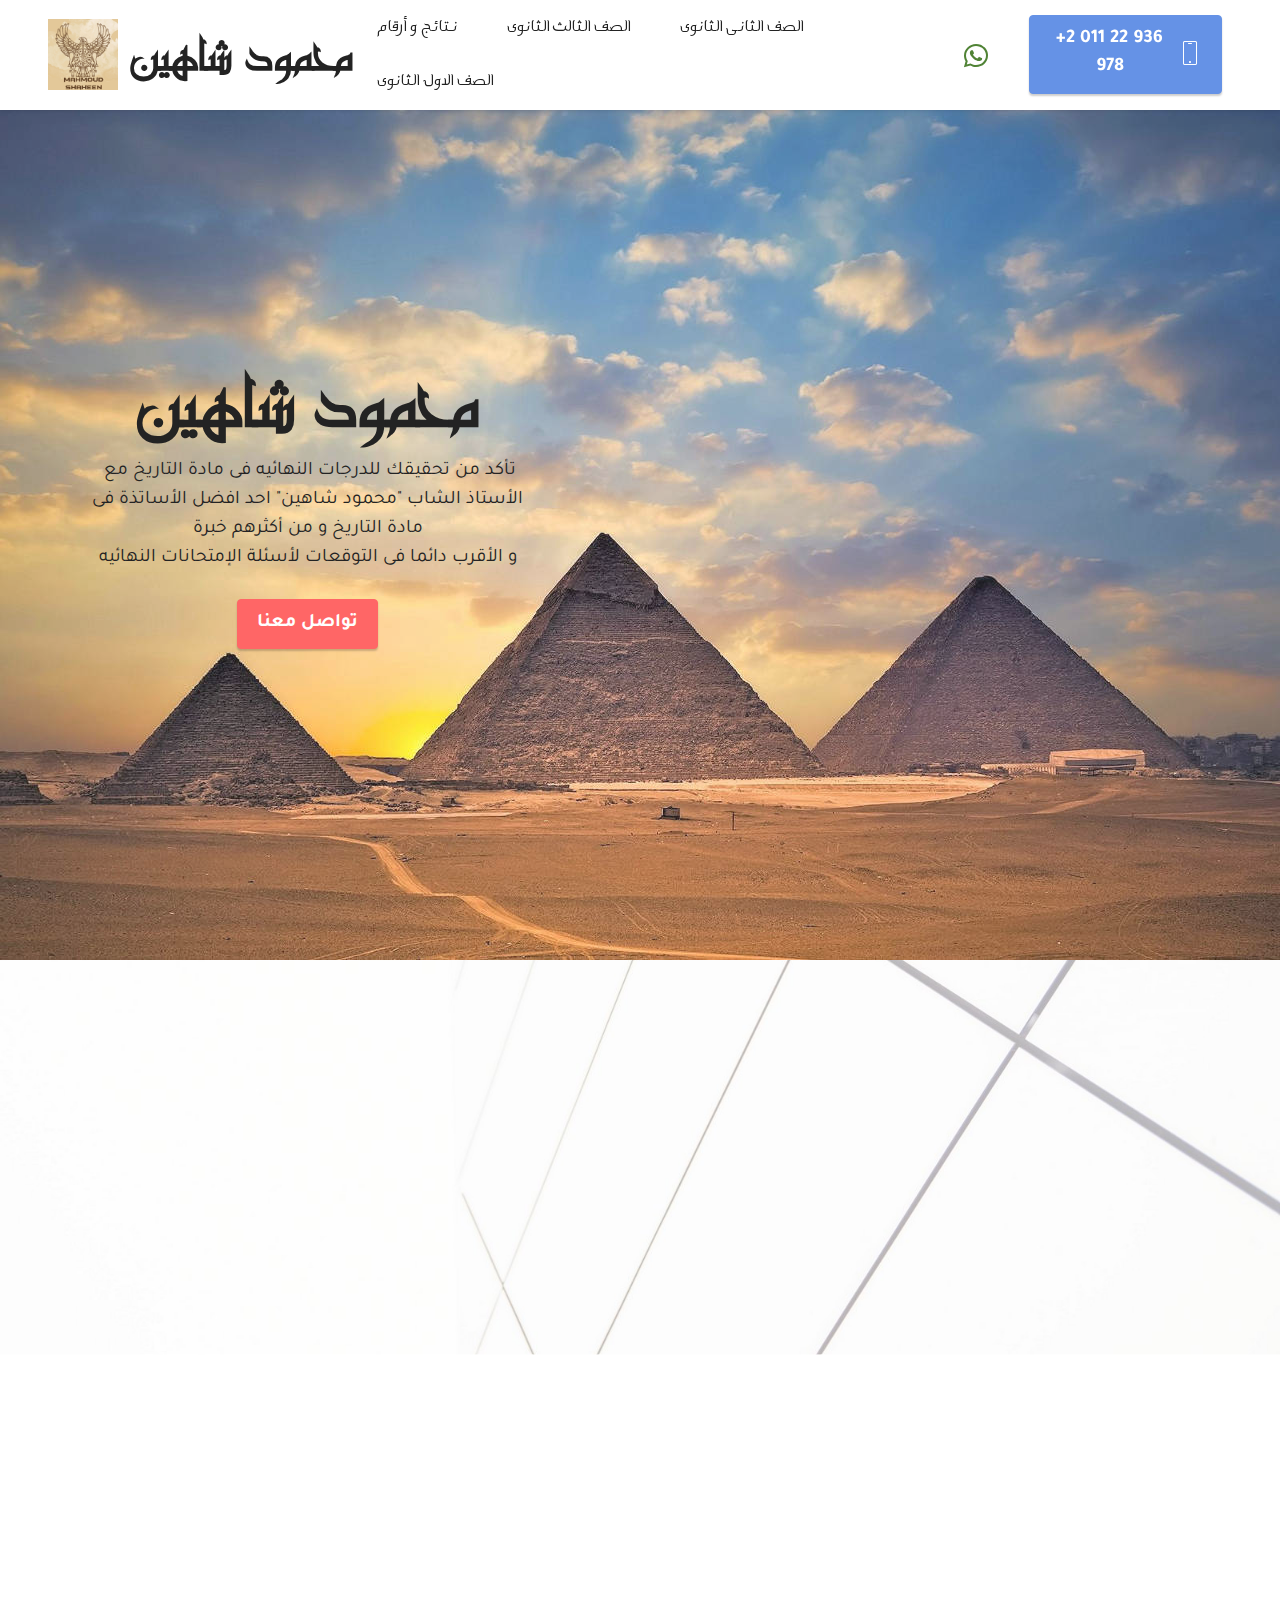
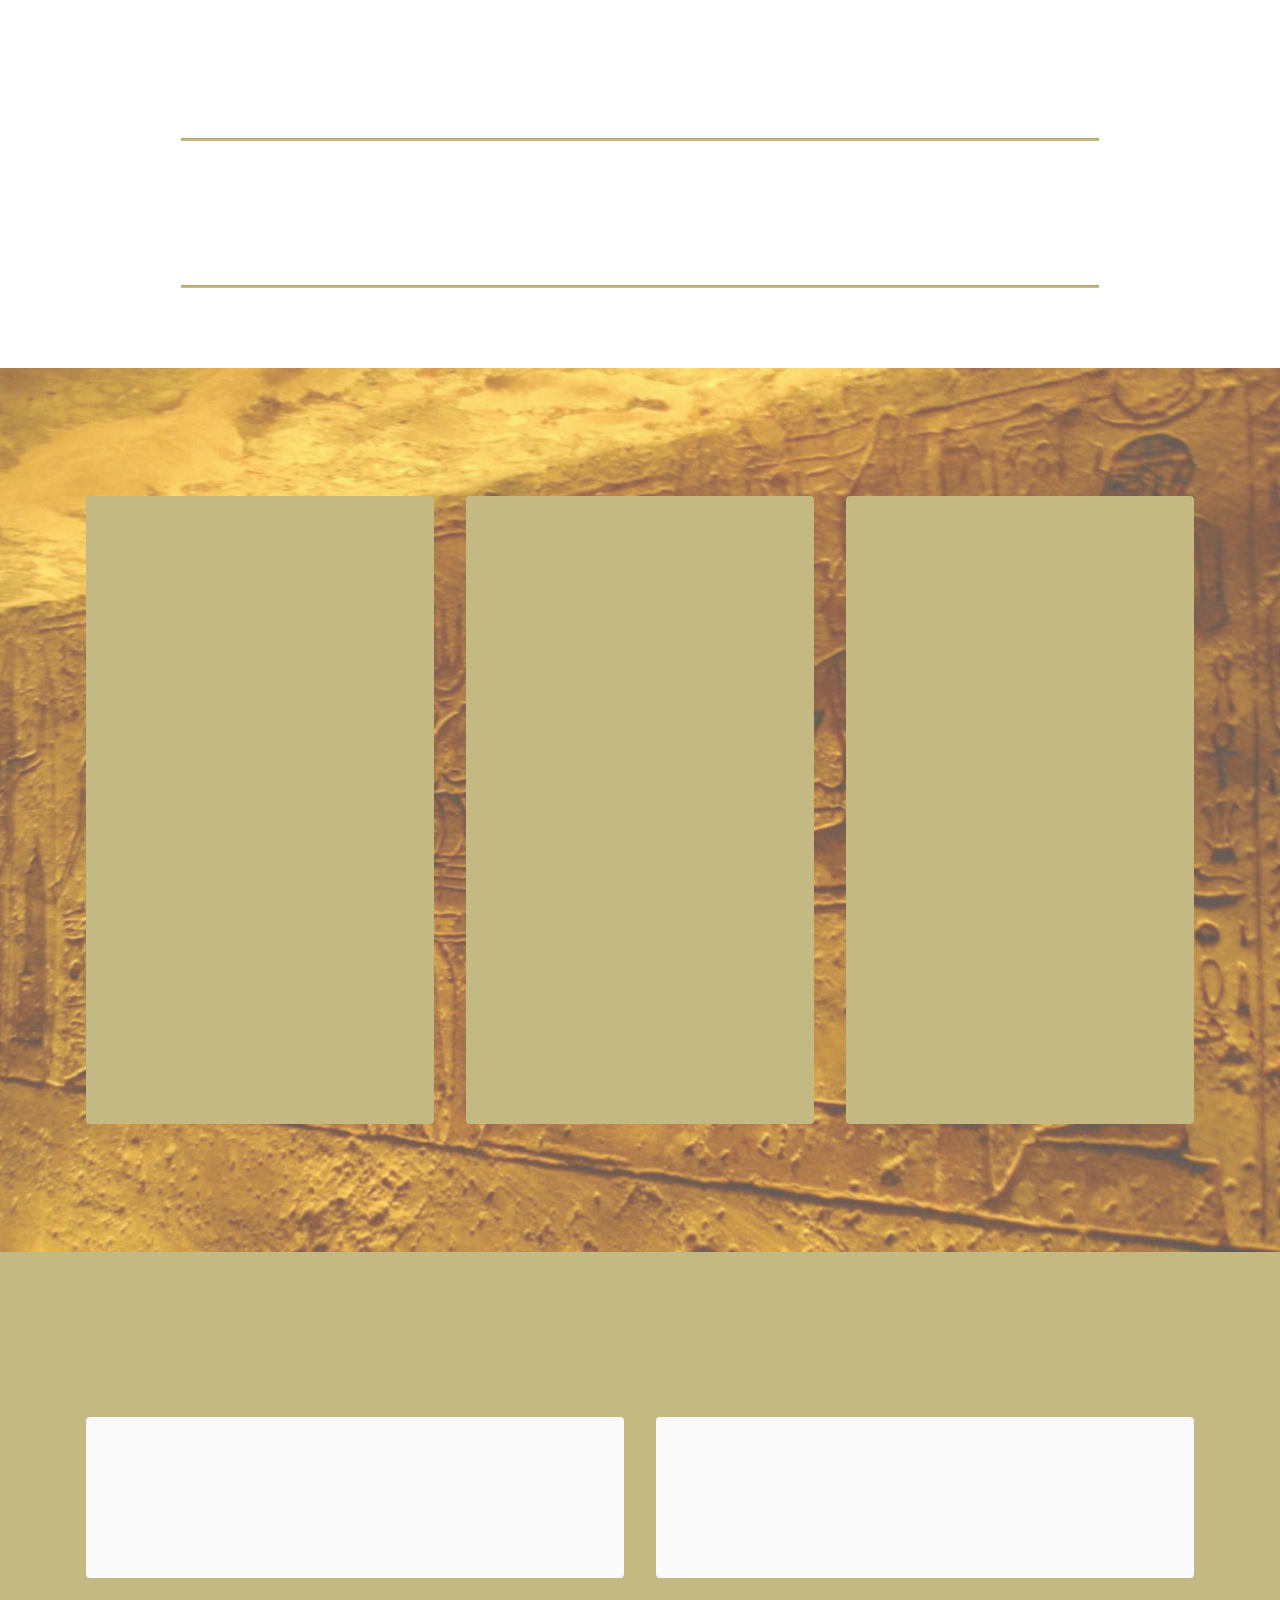
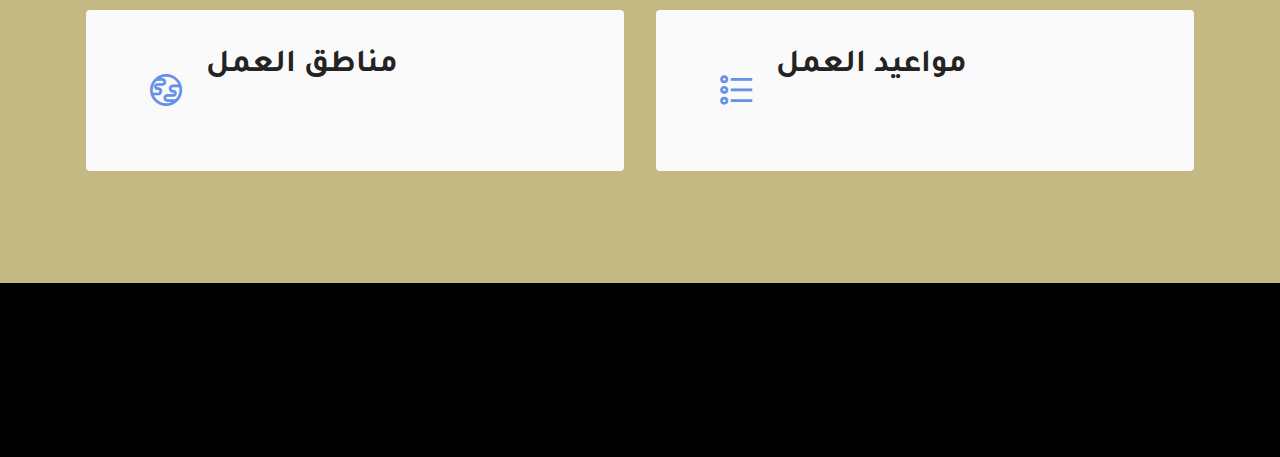
<file: index.html>
<!DOCTYPE html>
<html  >
<head>
  <!-- Site made with Mobirise Website Builder v5.0.29, https://mobirise.com -->
  <meta charset="UTF-8">
  <meta http-equiv="X-UA-Compatible" content="IE=edge">
  <meta name="generator" content="Mobirise v5.0.29, mobirise.com">
  <meta name="viewport" content="width=device-width, initial-scale=1, minimum-scale=1">
  <link rel="shortcut icon" href="assets/images/382274-pc4ziq-398-96x96.png" type="image/x-icon">
  <meta name="description" content="">
  
  
  <title>محمود شاهين | الرئيسيه</title>
  <link rel="stylesheet" href="assets/web/assets/mobirise-icons/mobirise-icons.css">
  <link rel="stylesheet" href="assets/web/assets/mobirise-icons2/mobirise2.css">
  <link rel="stylesheet" href="assets/tether/tether.min.css">
  <link rel="stylesheet" href="assets/bootstrap/css/bootstrap.min.css">
  <link rel="stylesheet" href="assets/bootstrap/css/bootstrap-grid.min.css">
  <link rel="stylesheet" href="assets/bootstrap/css/bootstrap-reboot.min.css">
  <link rel="stylesheet" href="assets/facebook-plugin/style.css">
  <link rel="stylesheet" href="assets/dropdown/css/style.css">
  <link rel="stylesheet" href="assets/animatecss/animate.css">
  <link rel="stylesheet" href="assets/socicon/css/styles.css">
  <link rel="stylesheet" href="assets/theme/css/style.css">
  <link href="assets/fonts/style.css" rel="stylesheet">
  <link rel="preload" as="style" href="assets/mobirise/css/mbr-additional.css"><link rel="stylesheet" href="assets/mobirise/css/mbr-additional.css" type="text/css">
  
  
  
  
</head>
<body>
  
  <section class="menu menu2 cid-sb2MCAbH2R" once="menu" id="menu2-0">
    
    <nav class="navbar navbar-dropdown navbar-fixed-top navbar-expand-lg">
        <div class="container-fluid">
            <div class="navbar-brand">
                <span class="navbar-logo">
                    <a href="index.html">
                        <img src="assets/images/382274-pc4ziq-398-96x96.png" alt="Mobirise" style="height: 4.4rem;">
                    </a>
                </span>
                <span class="navbar-caption-wrap"><a class="navbar-caption text-black text-primary display-2" href="index.html">محمود شاهين</a></span>
            </div>
            <button class="navbar-toggler" type="button" data-toggle="collapse" data-target="#navbarSupportedContent" aria-controls="navbarNavAltMarkup" aria-expanded="false" aria-label="Toggle navigation">
                <div class="hamburger">
                    <span></span>
                    <span></span>
                    <span></span>
                    <span></span>
                </div>
            </button>
            <div class="collapse navbar-collapse" id="navbarSupportedContent">
                <ul class="navbar-nav nav-dropdown" data-app-modern-menu="true"><li class="nav-item"><a class="nav-link link text-black text-primary display-4" href="page4.html">نتائج و أرقام</a></li><li class="nav-item"><a class="nav-link link text-black text-primary display-4" href="page3.html">
                            الصف الثالث الثانوى</a></li>
                    <li class="nav-item"><a class="nav-link link text-black text-primary display-4" href="page2.html">
                            الصف الثانى الثانوى</a></li>
                    <li class="nav-item"><a class="nav-link link text-black text-primary display-4" href="page1.html">الصف الاول الثانوى</a>
                    </li></ul>
                <div class="icons-menu">
                    <a class="iconfont-wrapper" href="https://wa.me/201122936978">
                        <span class="p-2 mbr-iconfont socicon-whatsapp socicon"></span>
                    </a>
                    
                    
                    
                </div>
                <div class="navbar-buttons mbr-section-btn"><a class="btn btn-primary display-7" href="tel:201122936978"><span class="mbri-mobile mbr-iconfont mbr-iconfont-btn"></span>+2 011 22 936 978</a></div>
            </div>
        </div>
    </nav>
</section>

<section class="engine"><a href="https://mobirise.info">Mobirise</a></section><section class="header1 cid-sb2NRnSQrt mbr-fullscreen" id="header1-1">

    

    <div class="mbr-overlay" style="opacity: 0.1; background-color: rgb(250, 250, 250);"></div>

    <div class="container">
        <div class="row">
            <div class="col-12 col-lg-5">
                <h1 class="mbr-section-title mbr-fonts-style mb-3 display-1"><strong>محمود شاهين</strong></h1>
                
                <p class="mbr-text mbr-fonts-style display-7">
                    تأكد من تحقيقك للدرجات النهائيه فى مادة التاريخ مع&nbsp; الأستاذ الشاب "محمود شاهين" احد افضل الأساتذة فى مادة التاريخ و من أكثرهم خبرة<br>و الأقرب دائما فى التوقعات لأسئلة الإمتحانات النهائيه</p>
                <div class="mbr-section-btn mt-3"><a class="btn btn-secondary display-7" href="index.html#contacts2-4">تواصل معنا</a></div>
            </div>
        </div>
    </div>
</section>

<section class="testimonials1 cid-sb2P3DdECA mbr-parallax-background" id="testimonials1-7">
    

    <div class="mbr-overlay" style="opacity: 0; background-color: rgb(255, 255, 255);">
    </div>
    <div class="container">
        
        <div class="row align-items-center">
            <div class="col-12 col-md-6">
                <div class="image-wrapper">
                    <img src="assets/images/1600778206131-990525286-1076x1076.png" alt="">
                </div>
            </div>
            <div class="col-12 col-md">
                <div class="text-wrapper">
                    <p class="mbr-text mbr-fonts-style mb-4 display-7">بفضل الله تم تحقيق افضل النتائج و اتباع انسب و اسهل الطرق التعليميه لإيصال كل المعلومات بشتى الطرق لضمان الدرجات النهائيه لكل طلابنا</p>
                    <p class="name mbr-fonts-style mb-1 display-4">
                        <strong>الأستاذ</strong></p>
                    <p class="position mbr-fonts-style display-5">
                        <strong>محمود شاهين</strong></p>
                </div>
            </div>
        </div>
    </div>
</section>

<section class="content6 cid-sb2O0xlY7v" id="content6-2">
    
    <div class="container">
        <div class="row justify-content-center">
            <div class="col-md-12 col-lg-10">
                <hr class="line">
                <p class="mbr-text align-center mbr-fonts-style my-4 display-5">أفضل النتائج المحققه دائما فى مادة التاريخ لكل مراحل الثانوية العامة مع التمتع بالأسلوب الأسهل و الأقرب لكل الطلاب</p>
                <hr class="line">
            </div>
        </div>
    </div>
</section>

<section class="content2 cid-sbjVl0Op1Q" id="content2-g">
    
    <div class="mbr-overlay"></div>
    <div class="container">
        
        <div class="row mt-4">
            <div class="item features-image сol-12 col-md-6 col-lg-4">
                <div class="item-wrapper">
                    <div class="item-img">
                        <img src="assets/images/wallpaperflare.com-wallpaper-3-696x392.jpg" alt="" title="">
                    </div>
                    <div class="item-content">
                        <h5 class="item-title mbr-fonts-style display-5"><strong>الصف الأول الثانوى</strong></h5>
                        
                        <p class="mbr-text mbr-fonts-style mt-3 display-7">شرح بسيط لمنهج الصف الأول الثانوي مع مقاطع مصورة و مراجعات و اختبارات دوريه لضمان تحقيق أفضل النتائج</p>
                    </div>
                    <div class="mbr-section-btn item-footer mt-2"><a href="page1.html" class="btn item-btn btn-black display-7" target="_blank">عرض الشرح</a></div>
                </div>
            </div>
            <div class="item features-image сol-12 col-md-6 col-lg-4">
                <div class="item-wrapper">
                    <div class="item-img">
                        <img src="assets/images/wallpaperflare.com-wallpaper-4-696x392.jpg" alt="" title="">
                    </div>
                    <div class="item-content">
                        <h5 class="item-title mbr-fonts-style display-5"><strong>الصف الثانى الثانوى</strong></h5>
                        
                        <p class="mbr-text mbr-fonts-style mt-3 display-7">شرح بسيط لمنهج الصف الثانى الثانوي مع مقاطع مصورة و مراجعات و اختبارات دوريه لضمان تحقيق أفضل النتائج<br>
                        </p>
                    </div>
                    <div class="mbr-section-btn item-footer mt-2"><a href="page2.html" class="btn item-btn btn-black display-7" target="_blank">عرض الشرح</a></div>
                </div>
            </div>
            <div class="item features-image сol-12 col-md-6 col-lg-4">
                <div class="item-wrapper">
                    <div class="item-img">
                        <img src="assets/images/wallpaperflare.com-wallpaper-24-696x392.jpg" alt="" title="">
                    </div>
                    <div class="item-content">
                        <h5 class="item-title mbr-fonts-style display-5"><strong>الصف الثالث الثانوى</strong></h5>
                        
                        <p class="mbr-text mbr-fonts-style mt-3 display-7">شرح بسيط لمنهج الصف الثالث الثانوي مع مقاطع مصورة و مراجعات و اختبارات دوريه لضمان تحقيق أفضل النتائج</p>
                    </div>
                    <div class="mbr-section-btn item-footer mt-2"><a href="page3.html" class="btn item-btn btn-black display-7" target="_blank">عرض الشرح</a></div>
                </div>
            </div>

        </div>
    </div>
</section>

<section class="contacts2 cid-sb2OrX51Gk" id="contacts2-4">
    <!---->
    
    
    <div class="container">
        <div class="mbr-section-head">
            <h3 class="mbr-section-title mbr-fonts-style align-center mb-0 display-2">
                <strong>تواصل معنا</strong></h3>
            
        </div>
        <div class="row justify-content-center mt-4">
            <div class="card col-12 col-md-6">
                <div class="card-wrapper">
                    <div class="image-wrapper">
                        <a href="tel:+201122936978"><span class="mbr-iconfont mobi-mbri-phone mobi-mbri"></span></a>
                    </div>
                    <div class="text-wrapper">
                        <h6 class="card-title mbr-fonts-style mb-1 display-5">
                            <strong><a href="tel:+201122936978" class="text-primary">الاتصال</a></strong></h6>
                        <p class="mbr-text mbr-fonts-style display-7"><a href="tel:201122936978" class="text-primary">+2 011 22 936 978</a></p>
                    </div>
                </div>
            </div>
            <div class="card col-12 col-md-6">
                <div class="card-wrapper">
                    <div class="image-wrapper">
                        <a href="https://wa.me/201122936978"><span class="mbr-iconfont socicon-whatsapp socicon"></span></a>
                    </div>
                    <div class="text-wrapper">
                        <h6 class="card-title mbr-fonts-style mb-1 display-5"><strong><a href="https://wa.me/201122936978" class="text-primary">واتساب</a></strong></h6>
                        <p class="mbr-text mbr-fonts-style display-7"><a href="https://wa.me/201122936978" class="text-primary">+2 011 22 936 978</a></p>
                    </div>
                </div>
            </div>
            <div class="card col-12 col-md-6">
                <div class="card-wrapper">
                    <div class="image-wrapper">
                        <span class="mbr-iconfont mobi-mbri-globe mobi-mbri"></span>
                    </div>
                    <div class="text-wrapper">
                        <h6 class="card-title mbr-fonts-style mb-1 display-5">
                            <strong>مناطق العمل</strong></h6>
                        <p class="mbr-text mbr-fonts-style display-7">
                            شبرا الخيمه</p>
                    </div>
                </div>
            </div>
            <div class="card col-12 col-md-6">
                <div class="card-wrapper">
                    <div class="image-wrapper">
                        <span class="mbr-iconfont mobi-mbri-bulleted-list mobi-mbri"></span>
                    </div>
                    <div class="text-wrapper">
                        <h6 class="card-title mbr-fonts-style mb-1 display-5"><strong>مواعيد العمل</strong></h6>
                        <p class="mbr-text mbr-fonts-style display-7">
                            7:00 AM - 20:00 PM</p>
                    </div>
                </div>
            </div>
        </div>
    </div>
</section>

<section class="footer3 cid-sb2OVLHWxu" once="footers" id="footer3-6">

    

    

    <div class="container">
        <div class="media-container-row align-center mbr-white">
            <div class="row row-links">
                <ul class="foot-menu">
                    
                    
                    
                    
                    
                <li class="foot-menu-item mbr-fonts-style display-7"><a href="page1.html" class="text-white">Grade 1</a></li><li class="foot-menu-item mbr-fonts-style display-7"><a href="page2.html" class="text-white">Grade 2</a></li><li class="foot-menu-item mbr-fonts-style display-7"><a href="page3.html" class="text-white">Grade 3</a></li><li class="foot-menu-item mbr-fonts-style display-7"><a href="page4.html" class="text-white">Results</a></li><li class="foot-menu-item mbr-fonts-style display-7"><a href="index.html#contacts2-4" class="text-white">Contact Us</a></li></ul>
            </div>
            <div class="row social-row">
                <div class="social-list align-right pb-2">
                    
                    
                    
                    
                    
                    
                <div class="soc-item">
                        <a href="tel:+201122936978">
                            <span class="mbr-iconfont mbr-iconfont-social mbri-mobile"></span>
                        </a>
                    </div><div class="soc-item">
                        <a href="https://wa.me/201122936978">
                            <span class="mbr-iconfont mbr-iconfont-social socicon-whatsapp socicon"></span>
                        </a>
                    </div></div>
            </div>
            <div class="row row-copirayt">
                <p class="mbr-text mb-0 mbr-fonts-style mbr-white align-center display-7">
                    © Copyright 2020 Mahmoud Shaheen. All Rights Reserved.
                </p>
            </div>
        </div>
    </div>
</section>


  <script src="assets/web/assets/jquery/jquery.min.js"></script>
  <script src="assets/popper/popper.min.js"></script>
  <script src="assets/tether/tether.min.js"></script>
  <script src="assets/bootstrap/js/bootstrap.min.js"></script>
  <script src="https://connect.facebook.net/en_US/sdk.js#xfbml=1&version=v2.5"></script>
  <script src="https://apis.google.com/js/plusone.js"></script>
  <script src="assets/facebook-plugin/facebook-script.js"></script>
  <script src="assets/smoothscroll/smooth-scroll.js"></script>
  <script src="assets/dropdown/js/nav-dropdown.js"></script>
  <script src="assets/dropdown/js/navbar-dropdown.js"></script>
  <script src="assets/touchswipe/jquery.touch-swipe.min.js"></script>
  <script src="assets/viewportchecker/jquery.viewportchecker.js"></script>
  <script src="assets/parallax/jarallax.min.js"></script>
  <script src="assets/theme/js/script.js"></script>
  
  
  
 <div id="scrollToTop" class="scrollToTop mbr-arrow-up"><a style="text-align: center;"><i class="mbr-arrow-up-icon mbr-arrow-up-icon-cm cm-icon cm-icon-smallarrow-up"></i></a></div>
    <input name="animation" type="hidden">
  </body>
</html>
</file>
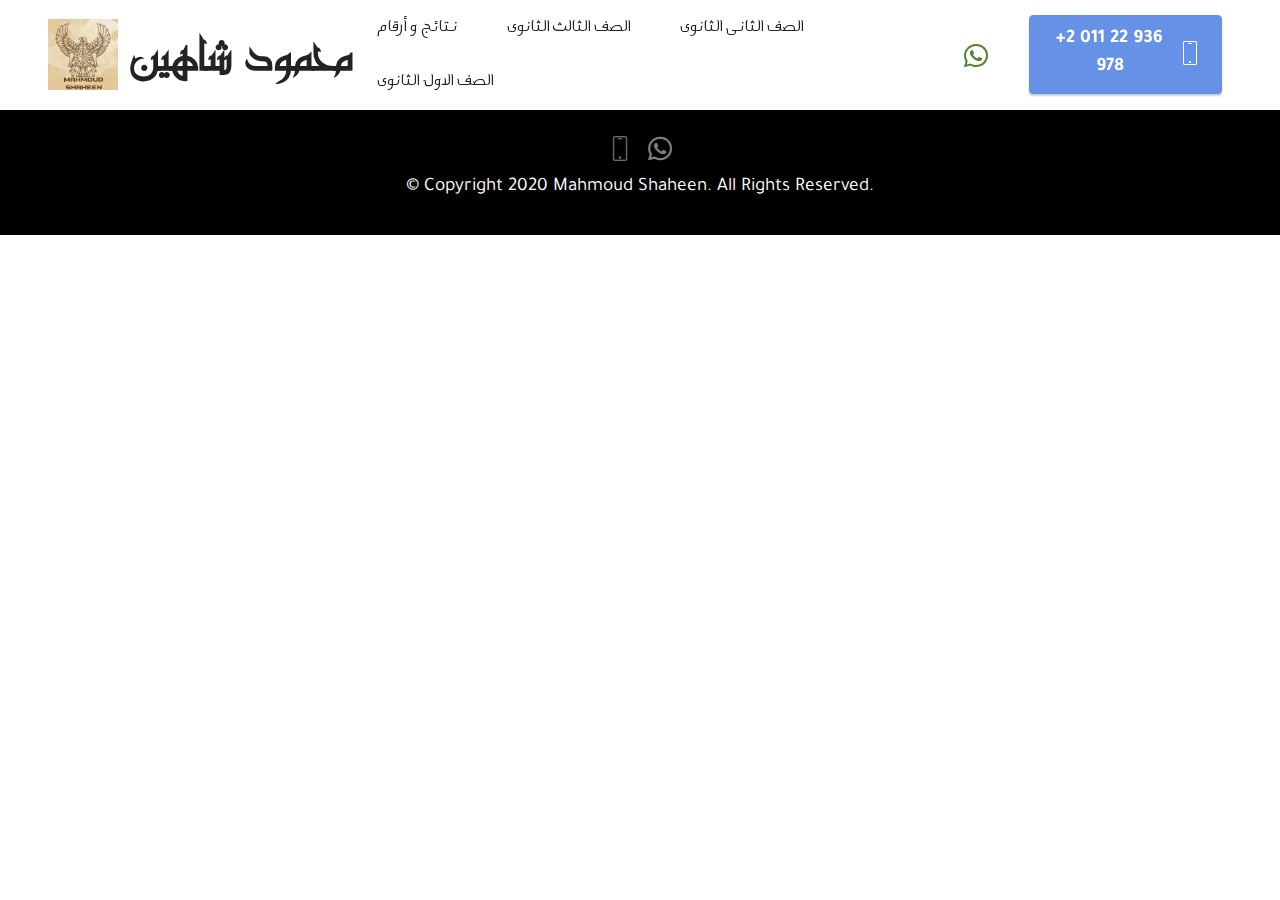
<file: page1.html>
<!DOCTYPE html>
<html  >
<head>
  <!-- Site made with Mobirise Website Builder v5.0.29, https://mobirise.com -->
  <meta charset="UTF-8">
  <meta http-equiv="X-UA-Compatible" content="IE=edge">
  <meta name="generator" content="Mobirise v5.0.29, mobirise.com">
  <meta name="viewport" content="width=device-width, initial-scale=1, minimum-scale=1">
  <link rel="shortcut icon" href="assets/images/382274-pc4ziq-398-96x96.png" type="image/x-icon">
  <meta name="description" content="">
  
  
  <title>الصف الأول الثانوى</title>
  <link rel="stylesheet" href="assets/web/assets/mobirise-icons/mobirise-icons.css">
  <link rel="stylesheet" href="assets/tether/tether.min.css">
  <link rel="stylesheet" href="assets/bootstrap/css/bootstrap.min.css">
  <link rel="stylesheet" href="assets/bootstrap/css/bootstrap-grid.min.css">
  <link rel="stylesheet" href="assets/bootstrap/css/bootstrap-reboot.min.css">
  <link rel="stylesheet" href="assets/facebook-plugin/style.css">
  <link rel="stylesheet" href="assets/dropdown/css/style.css">
  <link rel="stylesheet" href="assets/animatecss/animate.css">
  <link rel="stylesheet" href="assets/socicon/css/styles.css">
  <link rel="stylesheet" href="assets/theme/css/style.css">
  <link href="assets/fonts/style.css" rel="stylesheet">
  <link rel="preload" as="style" href="assets/mobirise/css/mbr-additional.css"><link rel="stylesheet" href="assets/mobirise/css/mbr-additional.css" type="text/css">
  
  
  
  
</head>
<body>
  
  <section class="menu menu2 cid-sb2MCAbH2R" once="menu" id="menu2-8">
    
    <nav class="navbar navbar-dropdown navbar-fixed-top navbar-expand-lg">
        <div class="container-fluid">
            <div class="navbar-brand">
                <span class="navbar-logo">
                    <a href="index.html">
                        <img src="assets/images/382274-pc4ziq-398-96x96.png" alt="Mobirise" style="height: 4.4rem;">
                    </a>
                </span>
                <span class="navbar-caption-wrap"><a class="navbar-caption text-black text-primary display-2" href="index.html">محمود شاهين</a></span>
            </div>
            <button class="navbar-toggler" type="button" data-toggle="collapse" data-target="#navbarSupportedContent" aria-controls="navbarNavAltMarkup" aria-expanded="false" aria-label="Toggle navigation">
                <div class="hamburger">
                    <span></span>
                    <span></span>
                    <span></span>
                    <span></span>
                </div>
            </button>
            <div class="collapse navbar-collapse" id="navbarSupportedContent">
                <ul class="navbar-nav nav-dropdown" data-app-modern-menu="true"><li class="nav-item"><a class="nav-link link text-black text-primary display-4" href="page4.html">نتائج و أرقام</a></li><li class="nav-item"><a class="nav-link link text-black text-primary display-4" href="page3.html">
                            الصف الثالث الثانوى</a></li>
                    <li class="nav-item"><a class="nav-link link text-black text-primary display-4" href="page2.html">
                            الصف الثانى الثانوى</a></li>
                    <li class="nav-item"><a class="nav-link link text-black text-primary display-4" href="page1.html">الصف الاول الثانوى</a>
                    </li></ul>
                <div class="icons-menu">
                    <a class="iconfont-wrapper" href="https://wa.me/201122936978">
                        <span class="p-2 mbr-iconfont socicon-whatsapp socicon"></span>
                    </a>
                    
                    
                    
                </div>
                <div class="navbar-buttons mbr-section-btn"><a class="btn btn-primary display-7" href="tel:201122936978"><span class="mbri-mobile mbr-iconfont mbr-iconfont-btn"></span>+2 011 22 936 978</a></div>
            </div>
        </div>
    </nav>
</section>

<section class="engine"><a href="https://mobirise.info/f">simple site creator</a></section><section class="footer3 cid-sb2OVLHWxu" once="footers" id="footer3-9">

    

    

    <div class="container">
        <div class="media-container-row align-center mbr-white">
            <div class="row row-links">
                <ul class="foot-menu">
                    
                    
                    
                    
                    
                <li class="foot-menu-item mbr-fonts-style display-7"><a href="page1.html" class="text-white">Grade 1</a></li><li class="foot-menu-item mbr-fonts-style display-7"><a href="page2.html" class="text-white">Grade 2</a></li><li class="foot-menu-item mbr-fonts-style display-7"><a href="page3.html" class="text-white">Grade 3</a></li><li class="foot-menu-item mbr-fonts-style display-7"><a href="page4.html" class="text-white">Results</a></li><li class="foot-menu-item mbr-fonts-style display-7"><a href="index.html#contacts2-4" class="text-white">Contact Us</a></li></ul>
            </div>
            <div class="row social-row">
                <div class="social-list align-right pb-2">
                    
                    
                    
                    
                    
                    
                <div class="soc-item">
                        <a href="tel:+201122936978">
                            <span class="mbr-iconfont mbr-iconfont-social mbri-mobile"></span>
                        </a>
                    </div><div class="soc-item">
                        <a href="https://wa.me/201122936978">
                            <span class="mbr-iconfont mbr-iconfont-social socicon-whatsapp socicon"></span>
                        </a>
                    </div></div>
            </div>
            <div class="row row-copirayt">
                <p class="mbr-text mb-0 mbr-fonts-style mbr-white align-center display-7">
                    © Copyright 2020 Mahmoud Shaheen. All Rights Reserved.
                </p>
            </div>
        </div>
    </div>
</section>


  <script src="assets/web/assets/jquery/jquery.min.js"></script>
  <script src="assets/popper/popper.min.js"></script>
  <script src="assets/tether/tether.min.js"></script>
  <script src="assets/bootstrap/js/bootstrap.min.js"></script>
  <script src="https://connect.facebook.net/en_US/sdk.js#xfbml=1&version=v2.5"></script>
  <script src="https://apis.google.com/js/plusone.js"></script>
  <script src="assets/facebook-plugin/facebook-script.js"></script>
  <script src="assets/smoothscroll/smooth-scroll.js"></script>
  <script src="assets/dropdown/js/nav-dropdown.js"></script>
  <script src="assets/dropdown/js/navbar-dropdown.js"></script>
  <script src="assets/touchswipe/jquery.touch-swipe.min.js"></script>
  <script src="assets/viewportchecker/jquery.viewportchecker.js"></script>
  <script src="assets/theme/js/script.js"></script>
  
  
  
 <div id="scrollToTop" class="scrollToTop mbr-arrow-up"><a style="text-align: center;"><i class="mbr-arrow-up-icon mbr-arrow-up-icon-cm cm-icon cm-icon-smallarrow-up"></i></a></div>
    <input name="animation" type="hidden">
  </body>
</html>
</file>
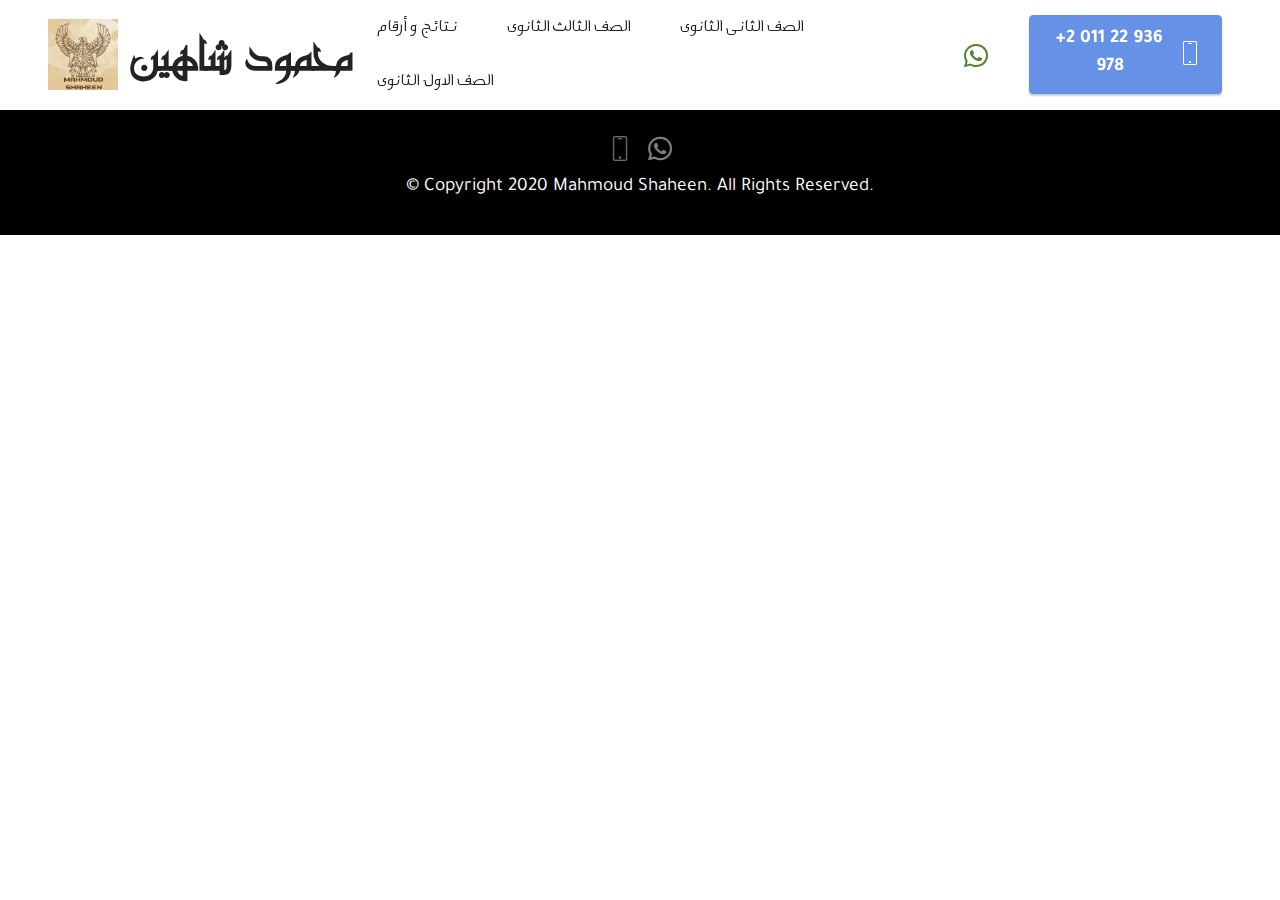
<file: page2.html>
<!DOCTYPE html>
<html  >
<head>
  <!-- Site made with Mobirise Website Builder v5.0.29, https://mobirise.com -->
  <meta charset="UTF-8">
  <meta http-equiv="X-UA-Compatible" content="IE=edge">
  <meta name="generator" content="Mobirise v5.0.29, mobirise.com">
  <meta name="viewport" content="width=device-width, initial-scale=1, minimum-scale=1">
  <link rel="shortcut icon" href="assets/images/382274-pc4ziq-398-96x96.png" type="image/x-icon">
  <meta name="description" content="">
  
  
  <title>الصف الثانى الثانوى</title>
  <link rel="stylesheet" href="assets/web/assets/mobirise-icons/mobirise-icons.css">
  <link rel="stylesheet" href="assets/tether/tether.min.css">
  <link rel="stylesheet" href="assets/bootstrap/css/bootstrap.min.css">
  <link rel="stylesheet" href="assets/bootstrap/css/bootstrap-grid.min.css">
  <link rel="stylesheet" href="assets/bootstrap/css/bootstrap-reboot.min.css">
  <link rel="stylesheet" href="assets/facebook-plugin/style.css">
  <link rel="stylesheet" href="assets/dropdown/css/style.css">
  <link rel="stylesheet" href="assets/animatecss/animate.css">
  <link rel="stylesheet" href="assets/socicon/css/styles.css">
  <link rel="stylesheet" href="assets/theme/css/style.css">
  <link href="assets/fonts/style.css" rel="stylesheet">
  <link rel="preload" as="style" href="assets/mobirise/css/mbr-additional.css"><link rel="stylesheet" href="assets/mobirise/css/mbr-additional.css" type="text/css">
  
  
  
  
</head>
<body>
  
  <section class="menu menu2 cid-sb2MCAbH2R" once="menu" id="menu2-a">
    
    <nav class="navbar navbar-dropdown navbar-fixed-top navbar-expand-lg">
        <div class="container-fluid">
            <div class="navbar-brand">
                <span class="navbar-logo">
                    <a href="index.html">
                        <img src="assets/images/382274-pc4ziq-398-96x96.png" alt="Mobirise" style="height: 4.4rem;">
                    </a>
                </span>
                <span class="navbar-caption-wrap"><a class="navbar-caption text-black text-primary display-2" href="index.html">محمود شاهين</a></span>
            </div>
            <button class="navbar-toggler" type="button" data-toggle="collapse" data-target="#navbarSupportedContent" aria-controls="navbarNavAltMarkup" aria-expanded="false" aria-label="Toggle navigation">
                <div class="hamburger">
                    <span></span>
                    <span></span>
                    <span></span>
                    <span></span>
                </div>
            </button>
            <div class="collapse navbar-collapse" id="navbarSupportedContent">
                <ul class="navbar-nav nav-dropdown" data-app-modern-menu="true"><li class="nav-item"><a class="nav-link link text-black text-primary display-4" href="page4.html">نتائج و أرقام</a></li><li class="nav-item"><a class="nav-link link text-black text-primary display-4" href="page3.html">
                            الصف الثالث الثانوى</a></li>
                    <li class="nav-item"><a class="nav-link link text-black text-primary display-4" href="page2.html">
                            الصف الثانى الثانوى</a></li>
                    <li class="nav-item"><a class="nav-link link text-black text-primary display-4" href="page1.html">الصف الاول الثانوى</a>
                    </li></ul>
                <div class="icons-menu">
                    <a class="iconfont-wrapper" href="https://wa.me/201122936978">
                        <span class="p-2 mbr-iconfont socicon-whatsapp socicon"></span>
                    </a>
                    
                    
                    
                </div>
                <div class="navbar-buttons mbr-section-btn"><a class="btn btn-primary display-7" href="tel:201122936978"><span class="mbri-mobile mbr-iconfont mbr-iconfont-btn"></span>+2 011 22 936 978</a></div>
            </div>
        </div>
    </nav>
</section>

<section class="engine"><a href="https://mobirise.info/u">bootstrap responsive templates</a></section><section class="footer3 cid-sb2OVLHWxu" once="footers" id="footer3-b">

    

    

    <div class="container">
        <div class="media-container-row align-center mbr-white">
            <div class="row row-links">
                <ul class="foot-menu">
                    
                    
                    
                    
                    
                <li class="foot-menu-item mbr-fonts-style display-7"><a href="page1.html" class="text-white">Grade 1</a></li><li class="foot-menu-item mbr-fonts-style display-7"><a href="page2.html" class="text-white">Grade 2</a></li><li class="foot-menu-item mbr-fonts-style display-7"><a href="page3.html" class="text-white">Grade 3</a></li><li class="foot-menu-item mbr-fonts-style display-7"><a href="page4.html" class="text-white">Results</a></li><li class="foot-menu-item mbr-fonts-style display-7"><a href="index.html#contacts2-4" class="text-white">Contact Us</a></li></ul>
            </div>
            <div class="row social-row">
                <div class="social-list align-right pb-2">
                    
                    
                    
                    
                    
                    
                <div class="soc-item">
                        <a href="tel:+201122936978">
                            <span class="mbr-iconfont mbr-iconfont-social mbri-mobile"></span>
                        </a>
                    </div><div class="soc-item">
                        <a href="https://wa.me/201122936978">
                            <span class="mbr-iconfont mbr-iconfont-social socicon-whatsapp socicon"></span>
                        </a>
                    </div></div>
            </div>
            <div class="row row-copirayt">
                <p class="mbr-text mb-0 mbr-fonts-style mbr-white align-center display-7">
                    © Copyright 2020 Mahmoud Shaheen. All Rights Reserved.
                </p>
            </div>
        </div>
    </div>
</section>


  <script src="assets/web/assets/jquery/jquery.min.js"></script>
  <script src="assets/popper/popper.min.js"></script>
  <script src="assets/tether/tether.min.js"></script>
  <script src="assets/bootstrap/js/bootstrap.min.js"></script>
  <script src="https://connect.facebook.net/en_US/sdk.js#xfbml=1&version=v2.5"></script>
  <script src="https://apis.google.com/js/plusone.js"></script>
  <script src="assets/facebook-plugin/facebook-script.js"></script>
  <script src="assets/smoothscroll/smooth-scroll.js"></script>
  <script src="assets/dropdown/js/nav-dropdown.js"></script>
  <script src="assets/dropdown/js/navbar-dropdown.js"></script>
  <script src="assets/touchswipe/jquery.touch-swipe.min.js"></script>
  <script src="assets/viewportchecker/jquery.viewportchecker.js"></script>
  <script src="assets/theme/js/script.js"></script>
  
  
  
 <div id="scrollToTop" class="scrollToTop mbr-arrow-up"><a style="text-align: center;"><i class="mbr-arrow-up-icon mbr-arrow-up-icon-cm cm-icon cm-icon-smallarrow-up"></i></a></div>
    <input name="animation" type="hidden">
  </body>
</html>
</file>
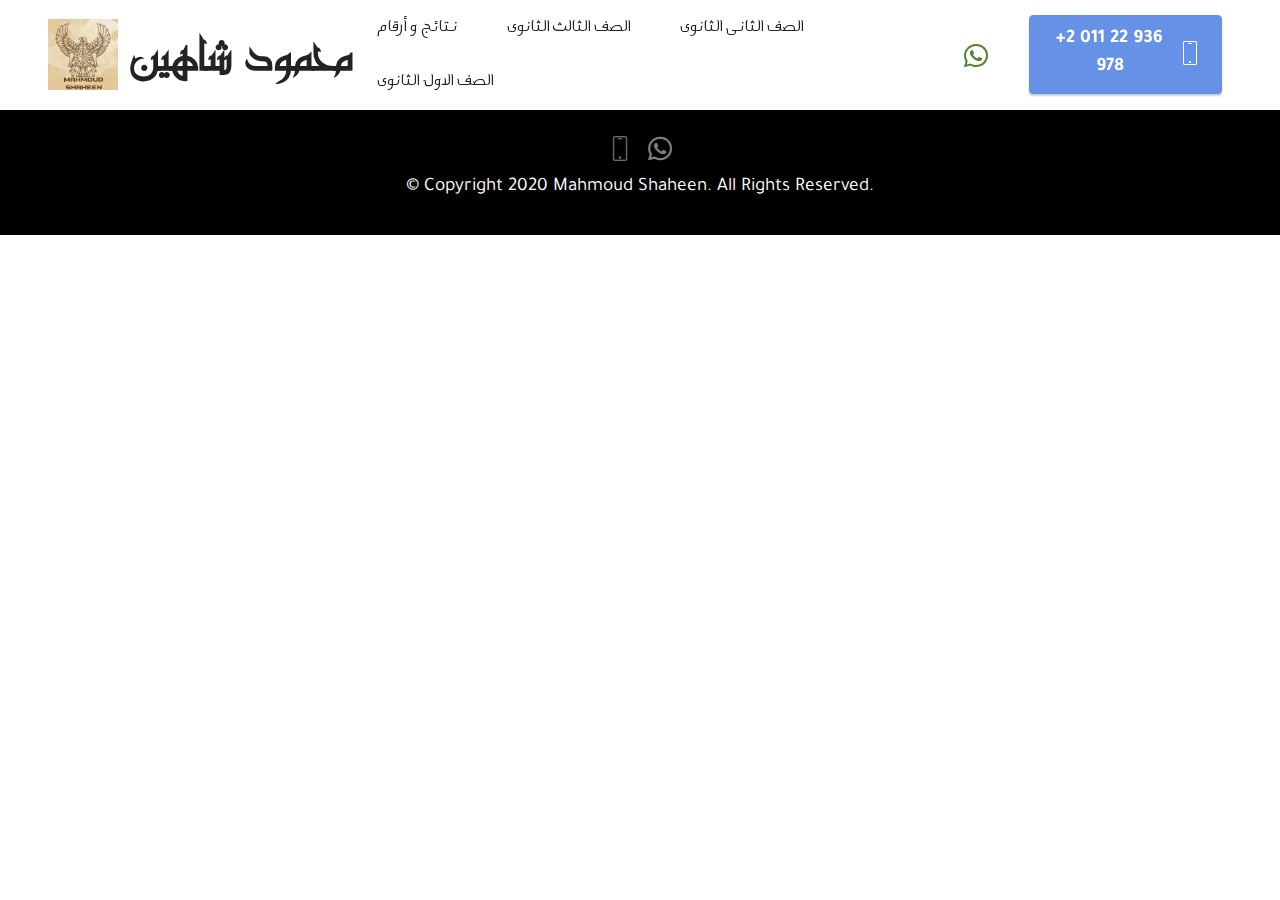
<file: page3.html>
<!DOCTYPE html>
<html  >
<head>
  <!-- Site made with Mobirise Website Builder v5.0.29, https://mobirise.com -->
  <meta charset="UTF-8">
  <meta http-equiv="X-UA-Compatible" content="IE=edge">
  <meta name="generator" content="Mobirise v5.0.29, mobirise.com">
  <meta name="viewport" content="width=device-width, initial-scale=1, minimum-scale=1">
  <link rel="shortcut icon" href="assets/images/382274-pc4ziq-398-96x96.png" type="image/x-icon">
  <meta name="description" content="">
  
  
  <title>الصف الثالث الثانوى</title>
  <link rel="stylesheet" href="assets/web/assets/mobirise-icons/mobirise-icons.css">
  <link rel="stylesheet" href="assets/tether/tether.min.css">
  <link rel="stylesheet" href="assets/bootstrap/css/bootstrap.min.css">
  <link rel="stylesheet" href="assets/bootstrap/css/bootstrap-grid.min.css">
  <link rel="stylesheet" href="assets/bootstrap/css/bootstrap-reboot.min.css">
  <link rel="stylesheet" href="assets/facebook-plugin/style.css">
  <link rel="stylesheet" href="assets/dropdown/css/style.css">
  <link rel="stylesheet" href="assets/animatecss/animate.css">
  <link rel="stylesheet" href="assets/socicon/css/styles.css">
  <link rel="stylesheet" href="assets/theme/css/style.css">
  <link href="assets/fonts/style.css" rel="stylesheet">
  <link rel="preload" as="style" href="assets/mobirise/css/mbr-additional.css"><link rel="stylesheet" href="assets/mobirise/css/mbr-additional.css" type="text/css">
  
  
  
  
</head>
<body>
  
  <section class="menu menu2 cid-sb2MCAbH2R" once="menu" id="menu2-c">
    
    <nav class="navbar navbar-dropdown navbar-fixed-top navbar-expand-lg">
        <div class="container-fluid">
            <div class="navbar-brand">
                <span class="navbar-logo">
                    <a href="index.html">
                        <img src="assets/images/382274-pc4ziq-398-96x96.png" alt="Mobirise" style="height: 4.4rem;">
                    </a>
                </span>
                <span class="navbar-caption-wrap"><a class="navbar-caption text-black text-primary display-2" href="index.html">محمود شاهين</a></span>
            </div>
            <button class="navbar-toggler" type="button" data-toggle="collapse" data-target="#navbarSupportedContent" aria-controls="navbarNavAltMarkup" aria-expanded="false" aria-label="Toggle navigation">
                <div class="hamburger">
                    <span></span>
                    <span></span>
                    <span></span>
                    <span></span>
                </div>
            </button>
            <div class="collapse navbar-collapse" id="navbarSupportedContent">
                <ul class="navbar-nav nav-dropdown" data-app-modern-menu="true"><li class="nav-item"><a class="nav-link link text-black text-primary display-4" href="page4.html">نتائج و أرقام</a></li><li class="nav-item"><a class="nav-link link text-black text-primary display-4" href="page3.html">
                            الصف الثالث الثانوى</a></li>
                    <li class="nav-item"><a class="nav-link link text-black text-primary display-4" href="page2.html">
                            الصف الثانى الثانوى</a></li>
                    <li class="nav-item"><a class="nav-link link text-black text-primary display-4" href="page1.html">الصف الاول الثانوى</a>
                    </li></ul>
                <div class="icons-menu">
                    <a class="iconfont-wrapper" href="https://wa.me/201122936978">
                        <span class="p-2 mbr-iconfont socicon-whatsapp socicon"></span>
                    </a>
                    
                    
                    
                </div>
                <div class="navbar-buttons mbr-section-btn"><a class="btn btn-primary display-7" href="tel:201122936978"><span class="mbri-mobile mbr-iconfont mbr-iconfont-btn"></span>+2 011 22 936 978</a></div>
            </div>
        </div>
    </nav>
</section>

<section class="engine"><a href="https://mobirise.info/c">free web builder</a></section><section class="footer3 cid-sb2OVLHWxu" once="footers" id="footer3-d">

    

    

    <div class="container">
        <div class="media-container-row align-center mbr-white">
            <div class="row row-links">
                <ul class="foot-menu">
                    
                    
                    
                    
                    
                <li class="foot-menu-item mbr-fonts-style display-7"><a href="page1.html" class="text-white">Grade 1</a></li><li class="foot-menu-item mbr-fonts-style display-7"><a href="page2.html" class="text-white">Grade 2</a></li><li class="foot-menu-item mbr-fonts-style display-7"><a href="page3.html" class="text-white">Grade 3</a></li><li class="foot-menu-item mbr-fonts-style display-7"><a href="page4.html" class="text-white">Results</a></li><li class="foot-menu-item mbr-fonts-style display-7"><a href="index.html#contacts2-4" class="text-white">Contact Us</a></li></ul>
            </div>
            <div class="row social-row">
                <div class="social-list align-right pb-2">
                    
                    
                    
                    
                    
                    
                <div class="soc-item">
                        <a href="tel:+201122936978">
                            <span class="mbr-iconfont mbr-iconfont-social mbri-mobile"></span>
                        </a>
                    </div><div class="soc-item">
                        <a href="https://wa.me/201122936978">
                            <span class="mbr-iconfont mbr-iconfont-social socicon-whatsapp socicon"></span>
                        </a>
                    </div></div>
            </div>
            <div class="row row-copirayt">
                <p class="mbr-text mb-0 mbr-fonts-style mbr-white align-center display-7">
                    © Copyright 2020 Mahmoud Shaheen. All Rights Reserved.
                </p>
            </div>
        </div>
    </div>
</section>


  <script src="assets/web/assets/jquery/jquery.min.js"></script>
  <script src="assets/popper/popper.min.js"></script>
  <script src="assets/tether/tether.min.js"></script>
  <script src="assets/bootstrap/js/bootstrap.min.js"></script>
  <script src="https://connect.facebook.net/en_US/sdk.js#xfbml=1&version=v2.5"></script>
  <script src="https://apis.google.com/js/plusone.js"></script>
  <script src="assets/facebook-plugin/facebook-script.js"></script>
  <script src="assets/smoothscroll/smooth-scroll.js"></script>
  <script src="assets/dropdown/js/nav-dropdown.js"></script>
  <script src="assets/dropdown/js/navbar-dropdown.js"></script>
  <script src="assets/touchswipe/jquery.touch-swipe.min.js"></script>
  <script src="assets/viewportchecker/jquery.viewportchecker.js"></script>
  <script src="assets/theme/js/script.js"></script>
  
  
  
 <div id="scrollToTop" class="scrollToTop mbr-arrow-up"><a style="text-align: center;"><i class="mbr-arrow-up-icon mbr-arrow-up-icon-cm cm-icon cm-icon-smallarrow-up"></i></a></div>
    <input name="animation" type="hidden">
  </body>
</html>
</file>
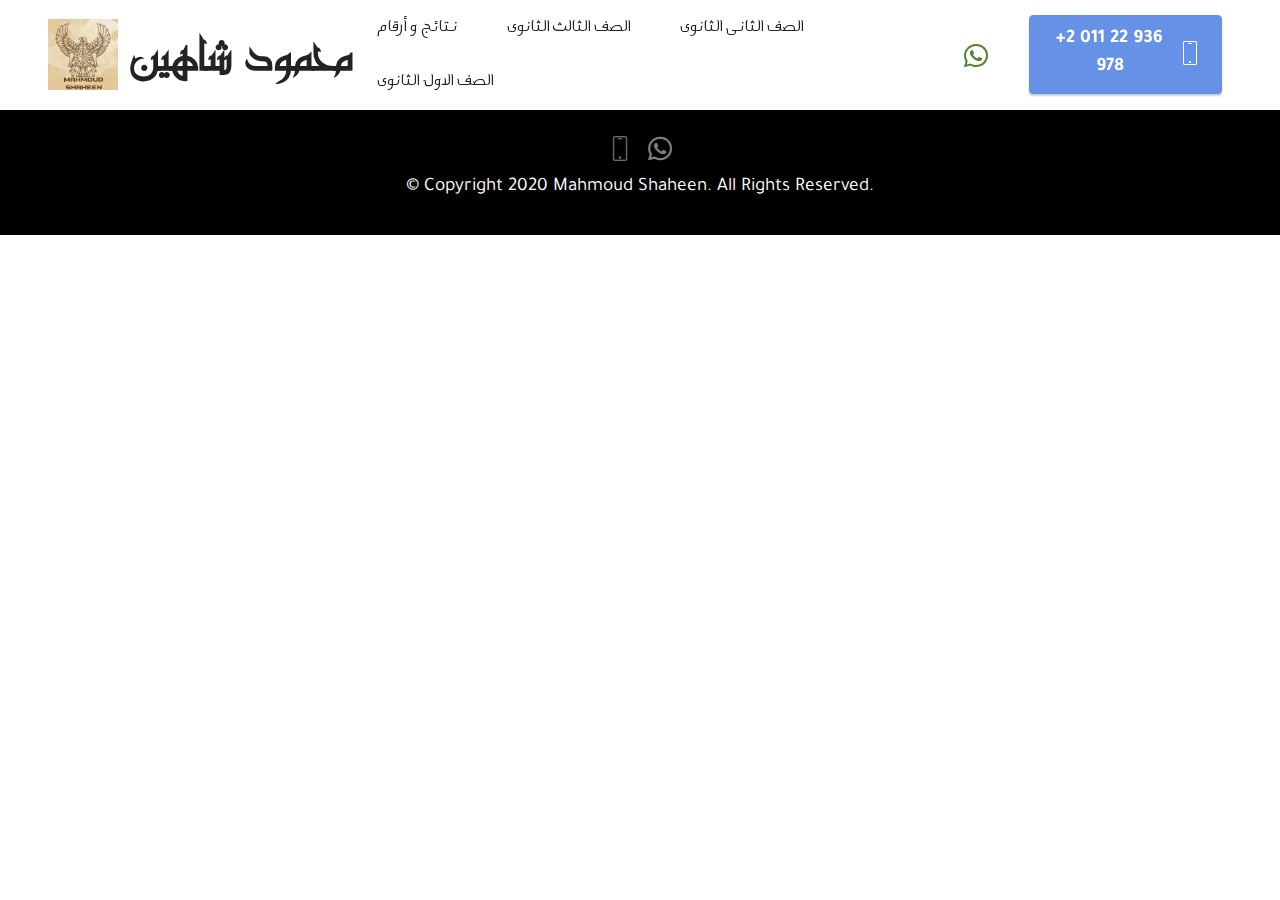
<file: page4.html>
<!DOCTYPE html>
<html  >
<head>
  <!-- Site made with Mobirise Website Builder v5.0.29, https://mobirise.com -->
  <meta charset="UTF-8">
  <meta http-equiv="X-UA-Compatible" content="IE=edge">
  <meta name="generator" content="Mobirise v5.0.29, mobirise.com">
  <meta name="viewport" content="width=device-width, initial-scale=1, minimum-scale=1">
  <link rel="shortcut icon" href="assets/images/382274-pc4ziq-398-96x96.png" type="image/x-icon">
  <meta name="description" content="">
  
  
  <title>نتائج و ارقام</title>
  <link rel="stylesheet" href="assets/web/assets/mobirise-icons/mobirise-icons.css">
  <link rel="stylesheet" href="assets/tether/tether.min.css">
  <link rel="stylesheet" href="assets/bootstrap/css/bootstrap.min.css">
  <link rel="stylesheet" href="assets/bootstrap/css/bootstrap-grid.min.css">
  <link rel="stylesheet" href="assets/bootstrap/css/bootstrap-reboot.min.css">
  <link rel="stylesheet" href="assets/facebook-plugin/style.css">
  <link rel="stylesheet" href="assets/dropdown/css/style.css">
  <link rel="stylesheet" href="assets/animatecss/animate.css">
  <link rel="stylesheet" href="assets/socicon/css/styles.css">
  <link rel="stylesheet" href="assets/theme/css/style.css">
  <link href="assets/fonts/style.css" rel="stylesheet">
  <link rel="preload" as="style" href="assets/mobirise/css/mbr-additional.css"><link rel="stylesheet" href="assets/mobirise/css/mbr-additional.css" type="text/css">
  
  
  
  
</head>
<body>
  
  <section class="menu menu2 cid-sb2MCAbH2R" once="menu" id="menu2-e">
    
    <nav class="navbar navbar-dropdown navbar-fixed-top navbar-expand-lg">
        <div class="container-fluid">
            <div class="navbar-brand">
                <span class="navbar-logo">
                    <a href="index.html">
                        <img src="assets/images/382274-pc4ziq-398-96x96.png" alt="Mobirise" style="height: 4.4rem;">
                    </a>
                </span>
                <span class="navbar-caption-wrap"><a class="navbar-caption text-black text-primary display-2" href="index.html">محمود شاهين</a></span>
            </div>
            <button class="navbar-toggler" type="button" data-toggle="collapse" data-target="#navbarSupportedContent" aria-controls="navbarNavAltMarkup" aria-expanded="false" aria-label="Toggle navigation">
                <div class="hamburger">
                    <span></span>
                    <span></span>
                    <span></span>
                    <span></span>
                </div>
            </button>
            <div class="collapse navbar-collapse" id="navbarSupportedContent">
                <ul class="navbar-nav nav-dropdown" data-app-modern-menu="true"><li class="nav-item"><a class="nav-link link text-black text-primary display-4" href="page4.html">نتائج و أرقام</a></li><li class="nav-item"><a class="nav-link link text-black text-primary display-4" href="page3.html">
                            الصف الثالث الثانوى</a></li>
                    <li class="nav-item"><a class="nav-link link text-black text-primary display-4" href="page2.html">
                            الصف الثانى الثانوى</a></li>
                    <li class="nav-item"><a class="nav-link link text-black text-primary display-4" href="page1.html">الصف الاول الثانوى</a>
                    </li></ul>
                <div class="icons-menu">
                    <a class="iconfont-wrapper" href="https://wa.me/201122936978">
                        <span class="p-2 mbr-iconfont socicon-whatsapp socicon"></span>
                    </a>
                    
                    
                    
                </div>
                <div class="navbar-buttons mbr-section-btn"><a class="btn btn-primary display-7" href="tel:201122936978"><span class="mbri-mobile mbr-iconfont mbr-iconfont-btn"></span>+2 011 22 936 978</a></div>
            </div>
        </div>
    </nav>
</section>

<section class="engine"><a href="https://mobirise.info/r">free bootstrap template</a></section><section class="footer3 cid-sb2OVLHWxu" once="footers" id="footer3-f">

    

    

    <div class="container">
        <div class="media-container-row align-center mbr-white">
            <div class="row row-links">
                <ul class="foot-menu">
                    
                    
                    
                    
                    
                <li class="foot-menu-item mbr-fonts-style display-7"><a href="page1.html" class="text-white">Grade 1</a></li><li class="foot-menu-item mbr-fonts-style display-7"><a href="page2.html" class="text-white">Grade 2</a></li><li class="foot-menu-item mbr-fonts-style display-7"><a href="page3.html" class="text-white">Grade 3</a></li><li class="foot-menu-item mbr-fonts-style display-7"><a href="page4.html" class="text-white">Results</a></li><li class="foot-menu-item mbr-fonts-style display-7"><a href="index.html#contacts2-4" class="text-white">Contact Us</a></li></ul>
            </div>
            <div class="row social-row">
                <div class="social-list align-right pb-2">
                    
                    
                    
                    
                    
                    
                <div class="soc-item">
                        <a href="tel:+201122936978">
                            <span class="mbr-iconfont mbr-iconfont-social mbri-mobile"></span>
                        </a>
                    </div><div class="soc-item">
                        <a href="https://wa.me/201122936978">
                            <span class="mbr-iconfont mbr-iconfont-social socicon-whatsapp socicon"></span>
                        </a>
                    </div></div>
            </div>
            <div class="row row-copirayt">
                <p class="mbr-text mb-0 mbr-fonts-style mbr-white align-center display-7">
                    © Copyright 2020 Mahmoud Shaheen. All Rights Reserved.
                </p>
            </div>
        </div>
    </div>
</section>


  <script src="assets/web/assets/jquery/jquery.min.js"></script>
  <script src="assets/popper/popper.min.js"></script>
  <script src="assets/tether/tether.min.js"></script>
  <script src="assets/bootstrap/js/bootstrap.min.js"></script>
  <script src="https://connect.facebook.net/en_US/sdk.js#xfbml=1&version=v2.5"></script>
  <script src="https://apis.google.com/js/plusone.js"></script>
  <script src="assets/facebook-plugin/facebook-script.js"></script>
  <script src="assets/smoothscroll/smooth-scroll.js"></script>
  <script src="assets/dropdown/js/nav-dropdown.js"></script>
  <script src="assets/dropdown/js/navbar-dropdown.js"></script>
  <script src="assets/touchswipe/jquery.touch-swipe.min.js"></script>
  <script src="assets/viewportchecker/jquery.viewportchecker.js"></script>
  <script src="assets/theme/js/script.js"></script>
  
  
  
 <div id="scrollToTop" class="scrollToTop mbr-arrow-up"><a style="text-align: center;"><i class="mbr-arrow-up-icon mbr-arrow-up-icon-cm cm-icon cm-icon-smallarrow-up"></i></a></div>
    <input name="animation" type="hidden">
  </body>
</html>
</file>
<file: assets/web/assets/mobirise-icons/mobirise-icons.css>
@font-face {
  font-family: 'MobiriseIcons';
  src:  url('mobirise-icons.eot?spat4u');
  src:  url('mobirise-icons.eot?spat4u#iefix') format('embedded-opentype'),
    url('mobirise-icons.ttf?spat4u') format('truetype'),
    url('mobirise-icons.woff?spat4u') format('woff'),
    url('mobirise-icons.svg?spat4u#MobiriseIcons') format('svg');
  font-weight: normal;
  font-style: normal;
  font-display: swap;
}

[class^="mbri-"], [class*=" mbri-"] {
  /* use !important to prevent issues with browser extensions that change fonts */
  font-family: MobiriseIcons !important;
  speak: none;
  font-style: normal;
  font-weight: normal;
  font-variant: normal;
  text-transform: none;
  line-height: 1;

  /* Better Font Rendering =========== */
  -webkit-font-smoothing: antialiased;
  -moz-osx-font-smoothing: grayscale;
}

.mbri-add-submenu:before {
  content: "\e900";
}
.mbri-alert:before {
  content: "\e901";
}
.mbri-align-center:before {
  content: "\e902";
}
.mbri-align-justify:before {
  content: "\e903";
}
.mbri-align-left:before {
  content: "\e904";
}
.mbri-align-right:before {
  content: "\e905";
}
.mbri-android:before {
  content: "\e906";
}
.mbri-apple:before {
  content: "\e907";
}
.mbri-arrow-down:before {
  content: "\e908";
}
.mbri-arrow-next:before {
  content: "\e909";
}
.mbri-arrow-prev:before {
  content: "\e90a";
}
.mbri-arrow-up:before {
  content: "\e90b";
}
.mbri-bold:before {
  content: "\e90c";
}
.mbri-bookmark:before {
  content: "\e90d";
}
.mbri-bootstrap:before {
  content: "\e90e";
}
.mbri-briefcase:before {
  content: "\e90f";
}
.mbri-browse:before {
  content: "\e910";
}
.mbri-bulleted-list:before {
  content: "\e911";
}
.mbri-calendar:before {
  content: "\e912";
}
.mbri-camera:before {
  content: "\e913";
}
.mbri-cart-add:before {
  content: "\e914";
}
.mbri-cart-full:before {
  content: "\e915";
}
.mbri-cash:before {
  content: "\e916";
}
.mbri-change-style:before {
  content: "\e917";
}
.mbri-chat:before {
  content: "\e918";
}
.mbri-clock:before {
  content: "\e919";
}
.mbri-close:before {
  content: "\e91a";
}
.mbri-cloud:before {
  content: "\e91b";
}
.mbri-code:before {
  content: "\e91c";
}
.mbri-contact-form:before {
  content: "\e91d";
}
.mbri-credit-card:before {
  content: "\e91e";
}
.mbri-cursor-click:before {
  content: "\e91f";
}
.mbri-cust-feedback:before {
  content: "\e920";
}
.mbri-database:before {
  content: "\e921";
}
.mbri-delivery:before {
  content: "\e922";
}
.mbri-desktop:before {
  content: "\e923";
}
.mbri-devices:before {
  content: "\e924";
}
.mbri-down:before {
  content: "\e925";
}
.mbri-download:before {
  content: "\e989";
}
.mbri-drag-n-drop:before {
  content: "\e927";
}
.mbri-drag-n-drop2:before {
  content: "\e928";
}
.mbri-edit:before {
  content: "\e929";
}
.mbri-edit2:before {
  content: "\e92a";
}
.mbri-error:before {
  content: "\e92b";
}
.mbri-extension:before {
  content: "\e92c";
}
.mbri-features:before {
  content: "\e92d";
}
.mbri-file:before {
  content: "\e92e";
}
.mbri-flag:before {
  content: "\e92f";
}
.mbri-folder:before {
  content: "\e930";
}
.mbri-gift:before {
  content: "\e931";
}
.mbri-github:before {
  content: "\e932";
}
.mbri-globe:before {
  content: "\e933";
}
.mbri-globe-2:before {
  content: "\e934";
}
.mbri-growing-chart:before {
  content: "\e935";
}
.mbri-hearth:before {
  content: "\e936";
}
.mbri-help:before {
  content: "\e937";
}
.mbri-home:before {
  content: "\e938";
}
.mbri-hot-cup:before {
  content: "\e939";
}
.mbri-idea:before {
  content: "\e93a";
}
.mbri-image-gallery:before {
  content: "\e93b";
}
.mbri-image-slider:before {
  content: "\e93c";
}
.mbri-info:before {
  content: "\e93d";
}
.mbri-italic:before {
  content: "\e93e";
}
.mbri-key:before {
  content: "\e93f";
}
.mbri-laptop:before {
  content: "\e940";
}
.mbri-layers:before {
  content: "\e941";
}
.mbri-left-right:before {
  content: "\e942";
}
.mbri-left:before {
  content: "\e943";
}
.mbri-letter:before {
  content: "\e944";
}
.mbri-like:before {
  content: "\e945";
}
.mbri-link:before {
  content: "\e946";
}
.mbri-lock:before {
  content: "\e947";
}
.mbri-login:before {
  content: "\e948";
}
.mbri-logout:before {
  content: "\e949";
}
.mbri-magic-stick:before {
  content: "\e94a";
}
.mbri-map-pin:before {
  content: "\e94b";
}
.mbri-menu:before {
  content: "\e94c";
}
.mbri-mobile:before {
  content: "\e94d";
}
.mbri-mobile2:before {
  content: "\e94e";
}
.mbri-mobirise:before {
  content: "\e94f";
}
.mbri-more-horizontal:before {
  content: "\e950";
}
.mbri-more-vertical:before {
  content: "\e951";
}
.mbri-music:before {
  content: "\e952";
}
.mbri-new-file:before {
  content: "\e953";
}
.mbri-numbered-list:before {
  content: "\e954";
}
.mbri-opened-folder:before {
  content: "\e955";
}
.mbri-pages:before {
  content: "\e956";
}
.mbri-paper-plane:before {
  content: "\e957";
}
.mbri-paperclip:before {
  content: "\e958";
}
.mbri-photo:before {
  content: "\e959";
}
.mbri-photos:before {
  content: "\e95a";
}
.mbri-pin:before {
  content: "\e95b";
}
.mbri-play:before {
  content: "\e95c";
}
.mbri-plus:before {
  content: "\e95d";
}
.mbri-preview:before {
  content: "\e95e";
}
.mbri-print:before {
  content: "\e95f";
}
.mbri-protect:before {
  content: "\e960";
}
.mbri-question:before {
  content: "\e961";
}
.mbri-quote-left:before {
  content: "\e962";
}
.mbri-quote-right:before {
  content: "\e963";
}
.mbri-refresh:before {
  content: "\e964";
}
.mbri-responsive:before {
  content: "\e965";
}
.mbri-right:before {
  content: "\e966";
}
.mbri-rocket:before {
  content: "\e967";
}
.mbri-sad-face:before {
  content: "\e968";
}
.mbri-sale:before {
  content: "\e969";
}
.mbri-save:before {
  content: "\e96a";
}
.mbri-search:before {
  content: "\e96b";
}
.mbri-setting:before {
  content: "\e96c";
}
.mbri-setting2:before {
  content: "\e96d";
}
.mbri-setting3:before {
  content: "\e96e";
}
.mbri-share:before {
  content: "\e96f";
}
.mbri-shopping-bag:before {
  content: "\e970";
}
.mbri-shopping-basket:before {
  content: "\e971";
}
.mbri-shopping-cart:before {
  content: "\e972";
}
.mbri-sites:before {
  content: "\e973";
}
.mbri-smile-face:before {
  content: "\e974";
}
.mbri-speed:before {
  content: "\e975";
}
.mbri-star:before {
  content: "\e976";
}
.mbri-success:before {
  content: "\e977";
}
.mbri-sun:before {
  content: "\e978";
}
.mbri-sun2:before {
  content: "\e979";
}
.mbri-tablet:before {
  content: "\e97a";
}
.mbri-tablet-vertical:before {
  content: "\e97b";
}
.mbri-target:before {
  content: "\e97c";
}
.mbri-timer:before {
  content: "\e97d";
}
.mbri-to-ftp:before {
  content: "\e97e";
}
.mbri-to-local-drive:before {
  content: "\e97f";
}
.mbri-touch-swipe:before {
  content: "\e980";
}
.mbri-touch:before {
  content: "\e981";
}
.mbri-trash:before {
  content: "\e982";
}
.mbri-underline:before {
  content: "\e983";
}
.mbri-unlink:before {
  content: "\e984";
}
.mbri-unlock:before {
  content: "\e985";
}
.mbri-up-down:before {
  content: "\e986";
}
.mbri-up:before {
  content: "\e987";
}
.mbri-update:before {
  content: "\e988";
}
.mbri-upload:before {
 content: "\e926"; 
}
.mbri-user:before {
  content: "\e98a";
}
.mbri-user2:before {
  content: "\e98b";
}
.mbri-users:before {
  content: "\e98c";
}
.mbri-video:before {
  content: "\e98d";
}
.mbri-video-play:before {
  content: "\e98e";
}
.mbri-watch:before {
  content: "\e98f";
}
.mbri-website-theme:before {
  content: "\e990";
}
.mbri-wifi:before {
  content: "\e991";
}
.mbri-windows:before {
  content: "\e992";
}
.mbri-zoom-out:before {
  content: "\e993";
}
.mbri-redo:before {
  content: "\e994";
}
.mbri-undo:before {
  content: "\e995";
}
</file>
<file: assets/web/assets/mobirise-icons2/mobirise2.css>
@font-face {
  font-family: 'Moririse2';
  font-display: swap;
  src:  url('mobirise2.eot?f2bix4');
  src:  url('mobirise2.eot?f2bix4#iefix') format('embedded-opentype'),
    url('mobirise2.ttf?f2bix4') format('truetype'),
    url('mobirise2.woff?f2bix4') format('woff'),
    url('mobirise2.svg?f2bix4#mobirise2') format('svg');
  font-weight: normal;
  font-style: normal;
}

[class^="mobi-"], [class*=" mobi-"] {
  /* use !important to prevent issues with browser extensions that change fonts */
  font-family: 'Moririse2' !important;
  speak: none;
  font-style: normal;
  font-weight: normal;
  font-variant: normal;
  text-transform: none;
  line-height: 1;

  /* Better Font Rendering =========== */
  -webkit-font-smoothing: antialiased;
  -moz-osx-font-smoothing: grayscale;
}

.mobi-mbri-add-submenu:before {
  content: "\e900";
}
.mobi-mbri-alert:before {
  content: "\e901";
}
.mobi-mbri-align-center:before {
  content: "\e902";
}
.mobi-mbri-align-justify:before {
  content: "\e903";
}
.mobi-mbri-align-left:before {
  content: "\e904";
}
.mobi-mbri-align-right:before {
  content: "\e905";
}
.mobi-mbri-android:before {
  content: "\e906";
}
.mobi-mbri-apple:before {
  content: "\e907";
}
.mobi-mbri-arrow-down:before {
  content: "\e908";
}
.mobi-mbri-arrow-next:before {
  content: "\e909";
}
.mobi-mbri-arrow-prev:before {
  content: "\e90a";
}
.mobi-mbri-arrow-up:before {
  content: "\e90b";
}
.mobi-mbri-bold:before {
  content: "\e90c";
}
.mobi-mbri-bookmark:before {
  content: "\e90d";
}
.mobi-mbri-bootstrap:before {
  content: "\e90e";
}
.mobi-mbri-briefcase:before {
  content: "\e90f";
}
.mobi-mbri-browse:before {
  content: "\e910";
}
.mobi-mbri-bulleted-list:before {
  content: "\e911";
}
.mobi-mbri-calendar:before {
  content: "\e912";
}
.mobi-mbri-camera:before {
  content: "\e913";
}
.mobi-mbri-cart-add:before {
  content: "\e914";
}
.mobi-mbri-cart-full:before {
  content: "\e915";
}
.mobi-mbri-cash:before {
  content: "\e916";
}
.mobi-mbri-change-style:before {
  content: "\e917";
}
.mobi-mbri-chat:before {
  content: "\e918";
}
.mobi-mbri-clock:before {
  content: "\e919";
}
.mobi-mbri-close:before {
  content: "\e91a";
}
.mobi-mbri-cloud:before {
  content: "\e91b";
}
.mobi-mbri-code:before {
  content: "\e91c";
}
.mobi-mbri-contact-form:before {
  content: "\e91d";
}
.mobi-mbri-credit-card:before {
  content: "\e91e";
}
.mobi-mbri-cursor-click:before {
  content: "\e91f";
}
.mobi-mbri-cust-feedback:before {
  content: "\e920";
}
.mobi-mbri-database:before {
  content: "\e921";
}
.mobi-mbri-delivery:before {
  content: "\e922";
}
.mobi-mbri-desktop:before {
  content: "\e923";
}
.mobi-mbri-devices:before {
  content: "\e924";
}
.mobi-mbri-down:before {
  content: "\e925";
}
.mobi-mbri-download-2:before {
  content: "\e926";
}
.mobi-mbri-download:before {
  content: "\e927";
}
.mobi-mbri-drag-n-drop-2:before {
  content: "\e928";
}
.mobi-mbri-drag-n-drop:before {
  content: "\e929";
}
.mobi-mbri-edit-2:before {
  content: "\e92a";
}
.mobi-mbri-edit:before {
  content: "\e92b";
}
.mobi-mbri-error:before {
  content: "\e92c";
}
.mobi-mbri-extension:before {
  content: "\e92d";
}
.mobi-mbri-features:before {
  content: "\e92e";
}
.mobi-mbri-file:before {
  content: "\e92f";
}
.mobi-mbri-flag:before {
  content: "\e930";
}
.mobi-mbri-folder:before {
  content: "\e931";
}
.mobi-mbri-gift:before {
  content: "\e932";
}
.mobi-mbri-github:before {
  content: "\e933";
}
.mobi-mbri-globe-2:before {
  content: "\e934";
}
.mobi-mbri-globe:before {
  content: "\e935";
}
.mobi-mbri-growing-chart:before {
  content: "\e936";
}
.mobi-mbri-hearth:before {
  content: "\e937";
}
.mobi-mbri-help:before {
  content: "\e938";
}
.mobi-mbri-home:before {
  content: "\e939";
}
.mobi-mbri-hot-cup:before {
  content: "\e93a";
}
.mobi-mbri-idea:before {
  content: "\e93b";
}
.mobi-mbri-image-gallery:before {
  content: "\e93c";
}
.mobi-mbri-image-slider:before {
  content: "\e93d";
}
.mobi-mbri-info:before {
  content: "\e93e";
}
.mobi-mbri-italic:before {
  content: "\e93f";
}
.mobi-mbri-key:before {
  content: "\e940";
}
.mobi-mbri-laptop:before {
  content: "\e941";
}
.mobi-mbri-layers:before {
  content: "\e942";
}
.mobi-mbri-left-right:before {
  content: "\e943";
}
.mobi-mbri-left:before {
  content: "\e944";
}
.mobi-mbri-letter:before {
  content: "\e945";
}
.mobi-mbri-like:before {
  content: "\e946";
}
.mobi-mbri-link:before {
  content: "\e947";
}
.mobi-mbri-lock:before {
  content: "\e948";
}
.mobi-mbri-login:before {
  content: "\e949";
}
.mobi-mbri-logout:before {
  content: "\e94a";
}
.mobi-mbri-magic-stick:before {
  content: "\e94b";
}
.mobi-mbri-map-pin:before {
  content: "\e94c";
}
.mobi-mbri-menu:before {
  content: "\e94d";
}
.mobi-mbri-mobile-2:before {
  content: "\e94e";
}
.mobi-mbri-mobile-horizontal:before {
  content: "\e94f";
}
.mobi-mbri-mobile:before {
  content: "\e950";
}
.mobi-mbri-mobirise:before {
  content: "\e951";
}
.mobi-mbri-more-horizontal:before {
  content: "\e952";
}
.mobi-mbri-more-vertical:before {
  content: "\e953";
}
.mobi-mbri-music:before {
  content: "\e954";
}
.mobi-mbri-new-file:before {
  content: "\e955";
}
.mobi-mbri-numbered-list:before {
  content: "\e956";
}
.mobi-mbri-opened-folder:before {
  content: "\e957";
}
.mobi-mbri-pages:before {
  content: "\e958";
}
.mobi-mbri-paper-plane:before {
  content: "\e959";
}
.mobi-mbri-paperclip:before {
  content: "\e95a";
}
.mobi-mbri-phone:before {
  content: "\e95b";
}
.mobi-mbri-photo:before {
  content: "\e95c";
}
.mobi-mbri-photos:before {
  content: "\e95d";
}
.mobi-mbri-pin:before {
  content: "\e95e";
}
.mobi-mbri-play:before {
  content: "\e95f";
}
.mobi-mbri-plus:before {
  content: "\e960";
}
.mobi-mbri-preview:before {
  content: "\e961";
}
.mobi-mbri-print:before {
  content: "\e962";
}
.mobi-mbri-protect:before {
  content: "\e963";
}
.mobi-mbri-question:before {
  content: "\e964";
}
.mobi-mbri-quote-left:before {
  content: "\e965";
}
.mobi-mbri-quote-right:before {
  content: "\e966";
}
.mobi-mbri-redo:before {
  content: "\e967";
}
.mobi-mbri-refresh:before {
  content: "\e968";
}
.mobi-mbri-responsive-2:before {
  content: "\e969";
}
.mobi-mbri-responsive:before {
  content: "\e96a";
}
.mobi-mbri-right:before {
  content: "\e96b";
}
.mobi-mbri-rocket:before {
  content: "\e96c";
}
.mobi-mbri-sad-face:before {
  content: "\e96d";
}
.mobi-mbri-sale:before {
  content: "\e96e";
}
.mobi-mbri-save:before {
  content: "\e96f";
}
.mobi-mbri-search:before {
  content: "\e970";
}
.mobi-mbri-setting-2:before {
  content: "\e971";
}
.mobi-mbri-setting-3:before {
  content: "\e972";
}
.mobi-mbri-setting:before {
  content: "\e973";
}
.mobi-mbri-share:before {
  content: "\e974";
}
.mobi-mbri-shopping-bag:before {
  content: "\e975";
}
.mobi-mbri-shopping-basket:before {
  content: "\e976";
}
.mobi-mbri-shopping-cart:before {
  content: "\e977";
}
.mobi-mbri-sites:before {
  content: "\e978";
}
.mobi-mbri-smile-face:before {
  content: "\e979";
}
.mobi-mbri-speed:before {
  content: "\e97a";
}
.mobi-mbri-star:before {
  content: "\e97b";
}
.mobi-mbri-success:before {
  content: "\e97c";
}
.mobi-mbri-sun:before {
  content: "\e97d";
}
.mobi-mbri-sun2:before {
  content: "\e97e";
}
.mobi-mbri-tablet-vertical:before {
  content: "\e97f";
}
.mobi-mbri-tablet:before {
  content: "\e980";
}
.mobi-mbri-target:before {
  content: "\e981";
}
.mobi-mbri-timer:before {
  content: "\e982";
}
.mobi-mbri-to-ftp:before {
  content: "\e983";
}
.mobi-mbri-to-local-drive:before {
  content: "\e984";
}
.mobi-mbri-touch-swipe:before {
  content: "\e985";
}
.mobi-mbri-touch:before {
  content: "\e986";
}
.mobi-mbri-trash:before {
  content: "\e987";
}
.mobi-mbri-underline:before {
  content: "\e988";
}
.mobi-mbri-undo:before {
  content: "\e989";
}
.mobi-mbri-unlink:before {
  content: "\e98a";
}
.mobi-mbri-unlock:before {
  content: "\e98b";
}
.mobi-mbri-up-down:before {
  content: "\e98c";
}
.mobi-mbri-up:before {
  content: "\e98d";
}
.mobi-mbri-update:before {
  content: "\e98e";
}
.mobi-mbri-upload-2:before {
  content: "\e98f";
}
.mobi-mbri-upload:before {
  content: "\e990";
}
.mobi-mbri-user-2:before {
  content: "\e991";
}
.mobi-mbri-user:before {
  content: "\e992";
}
.mobi-mbri-users:before {
  content: "\e993";
}
.mobi-mbri-video-play:before {
  content: "\e994";
}
.mobi-mbri-video:before {
  content: "\e995";
}
.mobi-mbri-watch:before {
  content: "\e996";
}
.mobi-mbri-website-theme-2:before {
  content: "\e997";
}
.mobi-mbri-website-theme:before {
  content: "\e998";
}
.mobi-mbri-wifi:before {
  content: "\e999";
}
.mobi-mbri-windows:before {
  content: "\e99a";
}
.mobi-mbri-zoom-in:before {
  content: "\e99b";
}
.mobi-mbri-zoom-out:before {
  content: "\e99c";
}
</file>
<file: assets/facebook-plugin/style.css>
.mbr-section.mbr-section__comments{
    position: relative;
}
.mbr-section__comments{
    background-size: cover;
}
.addons-container {
  position: relative;
  margin-left: auto;
  margin-right: auto;
  padding-right: 15px;
  padding-left: 15px; }
  @media (min-width: 576px) {
    .addons-container {
      padding-right: 15px;
      padding-left: 15px; } }
  @media (min-width: 768px) {
    .addons-container {
      padding-right: 15px;
      padding-left: 15px; } }
  @media (min-width: 992px) {
    .addons-container {
      padding-right: 15px;
      padding-left: 15px; } }
  @media (min-width: 1200px) {
    .addons-container {
      padding-right: 15px;
      padding-left: 15px; } }
  @media (min-width: 576px) {
    .addons-container {
      width: 540px;
      max-width: 100%; } }
  @media (min-width: 768px) {
    .addons-container {
      width: 720px;
      max-width: 100%; } }
  @media (min-width: 992px) {
    .addons-container {
      width: 960px;
      max-width: 100%; } }
  @media (min-width: 1200px) {
    .addons-container {
      width: 1140px;
      max-width: 100%; } }

.addons-container-inner{
    position: relative;
    width: 100%;
    min-height: 1px;
    padding-right: 15px;
    padding-left: 15px;
}
@media (min-width: 567px) {
    .addons-container-inner{
        -ms-flex: 0 0 66.666667%;
        flex: 0 0 66.666667%;
        max-width: 66.666667%;
    }
}
.addons-row{
    display: flex;
    justify-content:center;
}
</file>
<file: assets/dropdown/css/style.css>
.navbar-dropdown {
  left: 0;
  padding: 0;
  position: absolute;
  right: 0;
  top: 0;
  transition: all 0.45s ease;
  z-index: 1030;
  background: #282828; }
  .navbar-dropdown .navbar-logo {
    margin-right: 0.8rem;
    transition: margin 0.3s ease-in-out;
    vertical-align: middle; }
    .navbar-dropdown .navbar-logo img {
      height: 3.125rem;
      transition: all 0.3s ease-in-out; }
    .navbar-dropdown .navbar-logo.mbr-iconfont {
      font-size: 3.125rem;
      line-height: 3.125rem; }
  .navbar-dropdown .navbar-caption {
    font-weight: 700;
    white-space: normal;
    vertical-align: -4px;
    line-height: 3.125rem !important; }
    .navbar-dropdown .navbar-caption, .navbar-dropdown .navbar-caption:hover {
      color: inherit;
      text-decoration: none; }
  .navbar-dropdown .mbr-iconfont + .navbar-caption {
    vertical-align: -1px; }
  .navbar-dropdown.navbar-fixed-top {
    position: fixed; }
  .navbar-dropdown .navbar-brand span {
    vertical-align: -4px; }
  .navbar-dropdown.bg-color.transparent {
    background: none; }
  .navbar-dropdown.navbar-short .navbar-brand {
    padding: 0.625rem 0; }
    .navbar-dropdown.navbar-short .navbar-brand span {
      vertical-align: -1px; }
  .navbar-dropdown.navbar-short .navbar-caption {
    line-height: 2.375rem !important;
    vertical-align: -2px; }
  .navbar-dropdown.navbar-short .navbar-logo {
    margin-right: 0.5rem; }
    .navbar-dropdown.navbar-short .navbar-logo img {
      height: 2.375rem; }
    .navbar-dropdown.navbar-short .navbar-logo.mbr-iconfont {
      font-size: 2.375rem;
      line-height: 2.375rem; }
  .navbar-dropdown.navbar-short .mbr-table-cell {
    height: 3.625rem; }
  .navbar-dropdown .navbar-close {
    left: 0.6875rem;
    position: fixed;
    top: 0.75rem;
    z-index: 1000; }
  .navbar-dropdown .hamburger-icon {
    content: "";
    display: inline-block;
    vertical-align: middle;
    width: 16px;
    -webkit-box-shadow: 0 -6px 0 1px #282828,0 0 0 1px #282828,0 6px 0 1px #282828;
    -moz-box-shadow: 0 -6px 0 1px #282828,0 0 0 1px #282828,0 6px 0 1px #282828;
    box-shadow: 0 -6px 0 1px #282828,0 0 0 1px #282828,0 6px 0 1px #282828; }

.dropdown-menu .dropdown-toggle[data-toggle="dropdown-submenu"]::after {
  border-bottom: 0.35em solid transparent;
  border-left: 0.35em solid;
  border-right: 0;
  border-top: 0.35em solid transparent;
  margin-left: 0.3rem; }

.dropdown-menu .dropdown-item:focus {
  outline: 0; }

.nav-dropdown {
  font-size: 0.75rem;
  font-weight: 500;
  height: auto !important; }
  .nav-dropdown .nav-btn {
    padding-left: 1rem; }
  .nav-dropdown .link {
    margin: .667em 1.667em;
    font-weight: 500;
    padding: 0;
    transition: color .2s ease-in-out; }
    .nav-dropdown .link.dropdown-toggle {
      margin-right: 2.583em; }
      .nav-dropdown .link.dropdown-toggle::after {
        margin-left: .25rem;
        border-top: 0.35em solid;
        border-right: 0.35em solid transparent;
        border-left: 0.35em solid transparent;
        border-bottom: 0; }
      .nav-dropdown .link.dropdown-toggle[aria-expanded="true"] {
        margin: 0;
        padding: 0.667em 3.263em  0.667em 1.667em; }
  .nav-dropdown .link::after,
  .nav-dropdown .dropdown-item::after {
    color: inherit; }
  .nav-dropdown .btn {
    font-size: 0.75rem;
    font-weight: 700;
    letter-spacing: 0;
    margin-bottom: 0;
    padding-left: 1.25rem;
    padding-right: 1.25rem; }
  .nav-dropdown .dropdown-menu {
    border-radius: 0;
    border: 0;
    left: 0;
    margin: 0;
    padding-bottom: 1.25rem;
    padding-top: 1.25rem;
    position: relative; }
  .nav-dropdown .dropdown-submenu {
    margin-left: 0.125rem;
    top: 0; }
  .nav-dropdown .dropdown-item {
    font-weight: 500;
    line-height: 2;
    padding: 0.3846em 4.615em 0.3846em 1.5385em;
    position: relative;
    transition: color .2s ease-in-out, background-color .2s ease-in-out; }
    .nav-dropdown .dropdown-item::after {
      margin-top: -0.3077em;
      position: absolute;
      right: 1.1538em;
      top: 50%; }
    .nav-dropdown .dropdown-item:focus, .nav-dropdown .dropdown-item:hover {
      background: none; }

@media (max-width: 767px) {
  .nav-dropdown.navbar-toggleable-sm {
    bottom: 0;
    display: none;
    left: 0;
    overflow-x: hidden;
    position: fixed;
    top: 0;
    transform: translateX(-100%);
    -ms-transform: translateX(-100%);
    -webkit-transform: translateX(-100%);
    width: 18.75rem;
    z-index: 999; } }
.nav-dropdown.navbar-toggleable-xl {
  bottom: 0;
  display: none;
  left: 0;
  overflow-x: hidden;
  position: fixed;
  top: 0;
  transform: translateX(-100%);
  -ms-transform: translateX(-100%);
  -webkit-transform: translateX(-100%);
  width: 18.75rem;
  z-index: 999; }

.nav-dropdown-sm {
  display: block !important;
  overflow-x: hidden;
  overflow: auto;
  padding-top: 3.875rem; }
  .nav-dropdown-sm::after {
    content: "";
    display: block;
    height: 3rem;
    width: 100%; }
  .nav-dropdown-sm.collapse.in ~ .navbar-close {
    display: block !important; }
  .nav-dropdown-sm.collapsing, .nav-dropdown-sm.collapse.in {
    transform: translateX(0);
    -ms-transform: translateX(0);
    -webkit-transform: translateX(0);
    transition: all 0.25s ease-out;
    -webkit-transition: all 0.25s ease-out;
    background: #282828; }
  .nav-dropdown-sm.collapsing[aria-expanded="false"] {
    transform: translateX(-100%);
    -ms-transform: translateX(-100%);
    -webkit-transform: translateX(-100%); }
  .nav-dropdown-sm .nav-item {
    display: block;
    margin-left: 0 !important;
    padding-left: 0; }
  .nav-dropdown-sm .link,
  .nav-dropdown-sm .dropdown-item {
    border-top: 1px dotted rgba(255, 255, 255, 0.1);
    font-size: 0.8125rem;
    line-height: 1.6;
    margin: 0 !important;
    padding: 0.875rem 2.4rem 0.875rem 1.5625rem !important;
    position: relative;
    white-space: normal; }
    .nav-dropdown-sm .link:focus, .nav-dropdown-sm .link:hover,
    .nav-dropdown-sm .dropdown-item:focus,
    .nav-dropdown-sm .dropdown-item:hover {
      background: rgba(0, 0, 0, 0.2) !important;
      color: #c0a375; }
  .nav-dropdown-sm .nav-btn {
    position: relative;
    padding: 1.5625rem 1.5625rem 0 1.5625rem; }
    .nav-dropdown-sm .nav-btn::before {
      border-top: 1px dotted rgba(255, 255, 255, 0.1);
      content: "";
      left: 0;
      position: absolute;
      top: 0;
      width: 100%; }
    .nav-dropdown-sm .nav-btn + .nav-btn {
      padding-top: 0.625rem; }
      .nav-dropdown-sm .nav-btn + .nav-btn::before {
        display: none; }
  .nav-dropdown-sm .btn {
    padding: 0.625rem 0; }
  .nav-dropdown-sm .dropdown-toggle[data-toggle="dropdown-submenu"]::after {
    margin-left: .25rem;
    border-top: 0.35em solid;
    border-right: 0.35em solid transparent;
    border-left: 0.35em solid transparent;
    border-bottom: 0; }
  .nav-dropdown-sm .dropdown-toggle[data-toggle="dropdown-submenu"][aria-expanded="true"]::after {
    border-top: 0;
    border-right: 0.35em solid transparent;
    border-left: 0.35em solid transparent;
    border-bottom: 0.35em solid; }
  .nav-dropdown-sm .dropdown-menu {
    margin: 0;
    padding: 0;
    position: relative;
    top: 0;
    left: 0;
    width: 100%;
    border: 0;
    float: none;
    border-radius: 0;
    background: none; }
  .nav-dropdown-sm .dropdown-submenu {
    left: 100%;
    margin-left: 0.125rem;
    margin-top: -1.25rem;
    top: 0; }

.navbar-toggleable-sm .nav-dropdown .dropdown-menu {
  position: absolute; }

.navbar-toggleable-sm .nav-dropdown .dropdown-submenu {
  left: 100%;
  margin-left: 0.125rem;
  margin-top: -1.25rem;
  top: 0; }

.navbar-toggleable-sm.opened .nav-dropdown .dropdown-menu {
  position: relative; }

.navbar-toggleable-sm.opened .nav-dropdown .dropdown-submenu {
  left: 0;
  margin-left: 00rem;
  margin-top: 0rem;
  top: 0; }

.is-builder .nav-dropdown.collapsing {
  transition: none !important; }

/*# sourceMappingURL=style.css.map */
</file>
<file: assets/socicon/css/styles.css>
@charset "UTF-8";

@font-face {
  font-family: 'Socicon';
  src:  url('../fonts/socicon.eot');
  src:  url('../fonts/socicon.eot?#iefix') format('embedded-opentype'),
    url('../fonts/socicon.woff2') format('woff2'),
    url('../fonts/socicon.ttf') format('truetype'),
    url('../fonts/socicon.woff') format('woff'),
    url('../fonts/socicon.svg#socicon') format('svg');
  font-weight: normal;
  font-style: normal;
}

[data-icon]:before {
  font-family: "socicon" !important;
  content: attr(data-icon);
  font-style: normal !important;
  font-weight: normal !important;
  font-variant: normal !important;
  text-transform: none !important;
  speak: none;
  line-height: 1;
  -webkit-font-smoothing: antialiased;
  -moz-osx-font-smoothing: grayscale;
}

[class^="socicon-"], [class*=" socicon-"] {
  /* use !important to prevent issues with browser extensions that change fonts */
  font-family: 'Socicon' !important;
  speak: none;
  font-style: normal;
  font-weight: normal;
  font-variant: normal;
  text-transform: none;
  line-height: 1;

  /* Better Font Rendering =========== */
  -webkit-font-smoothing: antialiased;
  -moz-osx-font-smoothing: grayscale;
}

.socicon-eitaa:before {
  content: "\e97c";
}
.socicon-soroush:before {
  content: "\e97d";
}
.socicon-bale:before {
  content: "\e97e";
}
.socicon-zazzle:before {
  content: "\e97b";
}
.socicon-society6:before {
  content: "\e97a";
}
.socicon-redbubble:before {
  content: "\e979";
}
.socicon-avvo:before {
  content: "\e978";
}
.socicon-stitcher:before {
  content: "\e977";
}
.socicon-googlehangouts:before {
  content: "\e974";
}
.socicon-dlive:before {
  content: "\e975";
}
.socicon-vsco:before {
  content: "\e976";
}
.socicon-flipboard:before {
  content: "\e973";
}
.socicon-ubuntu:before {
  content: "\e958";
}
.socicon-artstation:before {
  content: "\e959";
}
.socicon-invision:before {
  content: "\e95a";
}
.socicon-torial:before {
  content: "\e95b";
}
.socicon-collectorz:before {
  content: "\e95c";
}
.socicon-seenthis:before {
  content: "\e95d";
}
.socicon-googleplaymusic:before {
  content: "\e95e";
}
.socicon-debian:before {
  content: "\e95f";
}
.socicon-filmfreeway:before {
  content: "\e960";
}
.socicon-gnome:before {
  content: "\e961";
}
.socicon-itchio:before {
  content: "\e962";
}
.socicon-jamendo:before {
  content: "\e963";
}
.socicon-mix:before {
  content: "\e964";
}
.socicon-sharepoint:before {
  content: "\e965";
}
.socicon-tinder:before {
  content: "\e966";
}
.socicon-windguru:before {
  content: "\e967";
}
.socicon-cdbaby:before {
  content: "\e968";
}
.socicon-elementaryos:before {
  content: "\e969";
}
.socicon-stage32:before {
  content: "\e96a";
}
.socicon-tiktok:before {
  content: "\e96b";
}
.socicon-gitter:before {
  content: "\e96c";
}
.socicon-letterboxd:before {
  content: "\e96d";
}
.socicon-threema:before {
  content: "\e96e";
}
.socicon-splice:before {
  content: "\e96f";
}
.socicon-metapop:before {
  content: "\e970";
}
.socicon-naver:before {
  content: "\e971";
}
.socicon-remote:before {
  content: "\e972";
}
.socicon-internet:before {
  content: "\e957";
}
.socicon-moddb:before {
  content: "\e94b";
}
.socicon-indiedb:before {
  content: "\e94c";
}
.socicon-traxsource:before {
  content: "\e94d";
}
.socicon-gamefor:before {
  content: "\e94e";
}
.socicon-pixiv:before {
  content: "\e94f";
}
.socicon-myanimelist:before {
  content: "\e950";
}
.socicon-blackberry:before {
  content: "\e951";
}
.socicon-wickr:before {
  content: "\e952";
}
.socicon-spip:before {
  content: "\e953";
}
.socicon-napster:before {
  content: "\e954";
}
.socicon-beatport:before {
  content: "\e955";
}
.socicon-hackerone:before {
  content: "\e956";
}
.socicon-hackernews:before {
  content: "\e946";
}
.socicon-smashwords:before {
  content: "\e947";
}
.socicon-kobo:before {
  content: "\e948";
}
.socicon-bookbub:before {
  content: "\e949";
}
.socicon-mailru:before {
  content: "\e94a";
}
.socicon-gitlab:before {
  content: "\e945";
}
.socicon-instructables:before {
  content: "\e944";
}
.socicon-portfolio:before {
  content: "\e943";
}
.socicon-codered:before {
  content: "\e940";
}
.socicon-origin:before {
  content: "\e941";
}
.socicon-nextdoor:before {
  content: "\e942";
}
.socicon-udemy:before {
  content: "\e93f";
}
.socicon-livemaster:before {
  content: "\e93e";
}
.socicon-crunchbase:before {
  content: "\e93b";
}
.socicon-homefy:before {
  content: "\e93c";
}
.socicon-calendly:before {
  content: "\e93d";
}
.socicon-realtor:before {
  content: "\e90f";
}
.socicon-tidal:before {
  content: "\e910";
}
.socicon-qobuz:before {
  content: "\e911";
}
.socicon-natgeo:before {
  content: "\e912";
}
.socicon-mastodon:before {
  content: "\e913";
}
.socicon-unsplash:before {
  content: "\e914";
}
.socicon-homeadvisor:before {
  content: "\e915";
}
.socicon-angieslist:before {
  content: "\e916";
}
.socicon-codepen:before {
  content: "\e917";
}
.socicon-slack:before {
  content: "\e918";
}
.socicon-openaigym:before {
  content: "\e919";
}
.socicon-logmein:before {
  content: "\e91a";
}
.socicon-fiverr:before {
  content: "\e91b";
}
.socicon-gotomeeting:before {
  content: "\e91c";
}
.socicon-aliexpress:before {
  content: "\e91d";
}
.socicon-guru:before {
  content: "\e91e";
}
.socicon-appstore:before {
  content: "\e91f";
}
.socicon-homes:before {
  content: "\e920";
}
.socicon-zoom:before {
  content: "\e921";
}
.socicon-alibaba:before {
  content: "\e922";
}
.socicon-craigslist:before {
  content: "\e923";
}
.socicon-wix:before {
  content: "\e924";
}
.socicon-redfin:before {
  content: "\e925";
}
.socicon-googlecalendar:before {
  content: "\e926";
}
.socicon-shopify:before {
  content: "\e927";
}
.socicon-freelancer:before {
  content: "\e928";
}
.socicon-seedrs:before {
  content: "\e929";
}
.socicon-bing:before {
  content: "\e92a";
}
.socicon-doodle:before {
  content: "\e92b";
}
.socicon-bonanza:before {
  content: "\e92c";
}
.socicon-squarespace:before {
  content: "\e92d";
}
.socicon-toptal:before {
  content: "\e92e";
}
.socicon-gust:before {
  content: "\e92f";
}
.socicon-ask:before {
  content: "\e930";
}
.socicon-trulia:before {
  content: "\e931";
}
.socicon-loomly:before {
  content: "\e932";
}
.socicon-ghost:before {
  content: "\e933";
}
.socicon-upwork:before {
  content: "\e934";
}
.socicon-fundable:before {
  content: "\e935";
}
.socicon-booking:before {
  content: "\e936";
}
.socicon-googlemaps:before {
  content: "\e937";
}
.socicon-zillow:before {
  content: "\e938";
}
.socicon-niconico:before {
  content: "\e939";
}
.socicon-toneden:before {
  content: "\e93a";
}
.socicon-augment:before {
  content: "\e908";
}
.socicon-bitbucket:before {
  content: "\e909";
}
.socicon-fyuse:before {
  content: "\e90a";
}
.socicon-yt-gaming:before {
  content: "\e90b";
}
.socicon-sketchfab:before {
  content: "\e90c";
}
.socicon-mobcrush:before {
  content: "\e90d";
}
.socicon-microsoft:before {
  content: "\e90e";
}
.socicon-pandora:before {
  content: "\e907";
}
.socicon-messenger:before {
  content: "\e906";
}
.socicon-gamewisp:before {
  content: "\e905";
}
.socicon-bloglovin:before {
  content: "\e904";
}
.socicon-tunein:before {
  content: "\e903";
}
.socicon-gamejolt:before {
  content: "\e901";
}
.socicon-trello:before {
  content: "\e902";
}
.socicon-spreadshirt:before {
  content: "\e900";
}
.socicon-500px:before {
  content: "\e000";
}
.socicon-8tracks:before {
  content: "\e001";
}
.socicon-airbnb:before {
  content: "\e002";
}
.socicon-alliance:before {
  content: "\e003";
}
.socicon-amazon:before {
  content: "\e004";
}
.socicon-amplement:before {
  content: "\e005";
}
.socicon-android:before {
  content: "\e006";
}
.socicon-angellist:before {
  content: "\e007";
}
.socicon-apple:before {
  content: "\e008";
}
.socicon-appnet:before {
  content: "\e009";
}
.socicon-baidu:before {
  content: "\e00a";
}
.socicon-bandcamp:before {
  content: "\e00b";
}
.socicon-battlenet:before {
  content: "\e00c";
}
.socicon-mixer:before {
  content: "\e00d";
}
.socicon-bebee:before {
  content: "\e00e";
}
.socicon-bebo:before {
  content: "\e00f";
}
.socicon-behance:before {
  content: "\e010";
}
.socicon-blizzard:before {
  content: "\e011";
}
.socicon-blogger:before {
  content: "\e012";
}
.socicon-buffer:before {
  content: "\e013";
}
.socicon-chrome:before {
  content: "\e014";
}
.socicon-coderwall:before {
  content: "\e015";
}
.socicon-curse:before {
  content: "\e016";
}
.socicon-dailymotion:before {
  content: "\e017";
}
.socicon-deezer:before {
  content: "\e018";
}
.socicon-delicious:before {
  content: "\e019";
}
.socicon-deviantart:before {
  content: "\e01a";
}
.socicon-diablo:before {
  content: "\e01b";
}
.socicon-digg:before {
  content: "\e01c";
}
.socicon-discord:before {
  content: "\e01d";
}
.socicon-disqus:before {
  content: "\e01e";
}
.socicon-douban:before {
  content: "\e01f";
}
.socicon-draugiem:before {
  content: "\e020";
}
.socicon-dribbble:before {
  content: "\e021";
}
.socicon-drupal:before {
  content: "\e022";
}
.socicon-ebay:before {
  content: "\e023";
}
.socicon-ello:before {
  content: "\e024";
}
.socicon-endomodo:before {
  content: "\e025";
}
.socicon-envato:before {
  content: "\e026";
}
.socicon-etsy:before {
  content: "\e027";
}
.socicon-facebook:before {
  content: "\e028";
}
.socicon-feedburner:before {
  content: "\e029";
}
.socicon-filmweb:before {
  content: "\e02a";
}
.socicon-firefox:before {
  content: "\e02b";
}
.socicon-flattr:before {
  content: "\e02c";
}
.socicon-flickr:before {
  content: "\e02d";
}
.socicon-formulr:before {
  content: "\e02e";
}
.socicon-forrst:before {
  content: "\e02f";
}
.socicon-foursquare:before {
  content: "\e030";
}
.socicon-friendfeed:before {
  content: "\e031";
}
.socicon-github:before {
  content: "\e032";
}
.socicon-goodreads:before {
  content: "\e033";
}
.socicon-google:before {
  content: "\e034";
}
.socicon-googlescholar:before {
  content: "\e035";
}
.socicon-googlegroups:before {
  content: "\e036";
}
.socicon-googlephotos:before {
  content: "\e037";
}
.socicon-googleplus:before {
  content: "\e038";
}
.socicon-grooveshark:before {
  content: "\e039";
}
.socicon-hackerrank:before {
  content: "\e03a";
}
.socicon-hearthstone:before {
  content: "\e03b";
}
.socicon-hellocoton:before {
  content: "\e03c";
}
.socicon-heroes:before {
  content: "\e03d";
}
.socicon-smashcast:before {
  content: "\e03e";
}
.socicon-horde:before {
  content: "\e03f";
}
.socicon-houzz:before {
  content: "\e040";
}
.socicon-icq:before {
  content: "\e041";
}
.socicon-identica:before {
  content: "\e042";
}
.socicon-imdb:before {
  content: "\e043";
}
.socicon-instagram:before {
  content: "\e044";
}
.socicon-issuu:before {
  content: "\e045";
}
.socicon-istock:before {
  content: "\e046";
}
.socicon-itunes:before {
  content: "\e047";
}
.socicon-keybase:before {
  content: "\e048";
}
.socicon-lanyrd:before {
  content: "\e049";
}
.socicon-lastfm:before {
  content: "\e04a";
}
.socicon-line:before {
  content: "\e04b";
}
.socicon-linkedin:before {
  content: "\e04c";
}
.socicon-livejournal:before {
  content: "\e04d";
}
.socicon-lyft:before {
  content: "\e04e";
}
.socicon-macos:before {
  content: "\e04f";
}
.socicon-mail:before {
  content: "\e050";
}
.socicon-medium:before {
  content: "\e051";
}
.socicon-meetup:before {
  content: "\e052";
}
.socicon-mixcloud:before {
  content: "\e053";
}
.socicon-modelmayhem:before {
  content: "\e054";
}
.socicon-mumble:before {
  content: "\e055";
}
.socicon-myspace:before {
  content: "\e056";
}
.socicon-newsvine:before {
  content: "\e057";
}
.socicon-nintendo:before {
  content: "\e058";
}
.socicon-npm:before {
  content: "\e059";
}
.socicon-odnoklassniki:before {
  content: "\e05a";
}
.socicon-openid:before {
  content: "\e05b";
}
.socicon-opera:before {
  content: "\e05c";
}
.socicon-outlook:before {
  content: "\e05d";
}
.socicon-overwatch:before {
  content: "\e05e";
}
.socicon-patreon:before {
  content: "\e05f";
}
.socicon-paypal:before {
  content: "\e060";
}
.socicon-periscope:before {
  content: "\e061";
}
.socicon-persona:before {
  content: "\e062";
}
.socicon-pinterest:before {
  content: "\e063";
}
.socicon-play:before {
  content: "\e064";
}
.socicon-player:before {
  content: "\e065";
}
.socicon-playstation:before {
  content: "\e066";
}
.socicon-pocket:before {
  content: "\e067";
}
.socicon-qq:before {
  content: "\e068";
}
.socicon-quora:before {
  content: "\e069";
}
.socicon-raidcall:before {
  content: "\e06a";
}
.socicon-ravelry:before {
  content: "\e06b";
}
.socicon-reddit:before {
  content: "\e06c";
}
.socicon-renren:before {
  content: "\e06d";
}
.socicon-researchgate:before {
  content: "\e06e";
}
.socicon-residentadvisor:before {
  content: "\e06f";
}
.socicon-reverbnation:before {
  content: "\e070";
}
.socicon-rss:before {
  content: "\e071";
}
.socicon-sharethis:before {
  content: "\e072";
}
.socicon-skype:before {
  content: "\e073";
}
.socicon-slideshare:before {
  content: "\e074";
}
.socicon-smugmug:before {
  content: "\e075";
}
.socicon-snapchat:before {
  content: "\e076";
}
.socicon-songkick:before {
  content: "\e077";
}
.socicon-soundcloud:before {
  content: "\e078";
}
.socicon-spotify:before {
  content: "\e079";
}
.socicon-stackexchange:before {
  content: "\e07a";
}
.socicon-stackoverflow:before {
  content: "\e07b";
}
.socicon-starcraft:before {
  content: "\e07c";
}
.socicon-stayfriends:before {
  content: "\e07d";
}
.socicon-steam:before {
  content: "\e07e";
}
.socicon-storehouse:before {
  content: "\e07f";
}
.socicon-strava:before {
  content: "\e080";
}
.socicon-streamjar:before {
  content: "\e081";
}
.socicon-stumbleupon:before {
  content: "\e082";
}
.socicon-swarm:before {
  content: "\e083";
}
.socicon-teamspeak:before {
  content: "\e084";
}
.socicon-teamviewer:before {
  content: "\e085";
}
.socicon-technorati:before {
  content: "\e086";
}
.socicon-telegram:before {
  content: "\e087";
}
.socicon-tripadvisor:before {
  content: "\e088";
}
.socicon-tripit:before {
  content: "\e089";
}
.socicon-triplej:before {
  content: "\e08a";
}
.socicon-tumblr:before {
  content: "\e08b";
}
.socicon-twitch:before {
  content: "\e08c";
}
.socicon-twitter:before {
  content: "\e08d";
}
.socicon-uber:before {
  content: "\e08e";
}
.socicon-ventrilo:before {
  content: "\e08f";
}
.socicon-viadeo:before {
  content: "\e090";
}
.socicon-viber:before {
  content: "\e091";
}
.socicon-viewbug:before {
  content: "\e092";
}
.socicon-vimeo:before {
  content: "\e093";
}
.socicon-vine:before {
  content: "\e094";
}
.socicon-vkontakte:before {
  content: "\e095";
}
.socicon-warcraft:before {
  content: "\e096";
}
.socicon-wechat:before {
  content: "\e097";
}
.socicon-weibo:before {
  content: "\e098";
}
.socicon-whatsapp:before {
  content: "\e099";
}
.socicon-wikipedia:before {
  content: "\e09a";
}
.socicon-windows:before {
  content: "\e09b";
}
.socicon-wordpress:before {
  content: "\e09c";
}
.socicon-wykop:before {
  content: "\e09d";
}
.socicon-xbox:before {
  content: "\e09e";
}
.socicon-xing:before {
  content: "\e09f";
}
.socicon-yahoo:before {
  content: "\e0a0";
}
.socicon-yammer:before {
  content: "\e0a1";
}
.socicon-yandex:before {
  content: "\e0a2";
}
.socicon-yelp:before {
  content: "\e0a3";
}
.socicon-younow:before {
  content: "\e0a4";
}
.socicon-youtube:before {
  content: "\e0a5";
}
.socicon-zapier:before {
  content: "\e0a6";
}
.socicon-zerply:before {
  content: "\e0a7";
}
.socicon-zomato:before {
  content: "\e0a8";
}
.socicon-zynga:before {
  content: "\e0a9";
}
</file>
<file: assets/theme/css/style.css>
.engine {
	position: absolute;
	text-indent: -2400px;
	text-align: center;
	padding: 0;
	top: 0;
	left: -2400px;
}section {
  background-color: #ffffff; }

.form-control:focus {
  box-shadow: none; }

:focus {
  outline: none; }

section,
.container,
.container-fluid {
  position: relative;
  word-wrap: break-word; }

a.mbr-iconfont:hover {
  text-decoration: none; }

.article .lead p,
.article .lead ul,
.article .lead ol,
.article .lead pre,
.article .lead blockquote {
  margin-bottom: 0; }

a {
  font-style: normal;
  font-weight: 400;
  cursor: pointer; }
  a, a:hover {
    text-decoration: none; }

figure {
  margin-bottom: 0; }

body {
  color: #232323; }

h1,
h2,
h3,
h4,
h5,
h6,
.display-1,
.display-2,
.display-4,
.display-5,
.display-7,
span,
p,
a {
  line-height: 1;
  word-break: break-word;
  word-wrap: break-word;
  font-weight: 400; }

b,
strong {
  font-weight: bold; }

input:-webkit-autofill, input:-webkit-autofill:hover, input:-webkit-autofill:focus, input:-webkit-autofill:active {
  transition-delay: 9999s;
  transition-property: background-color, color; }

textarea[type="hidden"] {
  display: none; }

body {
  position: relative; }

section {
  background-position: 50% 50%;
  background-repeat: no-repeat;
  background-size: cover; }
  section .mbr-background-video,
  section .mbr-background-video-preview {
    position: absolute;
    bottom: 0;
    left: 0;
    right: 0;
    top: 0; }

.hidden {
  visibility: hidden; }

.mbr-z-index20 {
  z-index: 20; }

/*! Base colors */
.mbr-white {
  color: #ffffff; }

.mbr-black {
  color: #111111; }

.mbr-bg-white {
  background-color: #ffffff; }

.mbr-bg-black {
  background-color: #000000; }

/*! Text-aligns */
.align-left {
  text-align: left; }

.align-center {
  text-align: center; }

.align-right {
  text-align: right; }

/*! Font-weight  */
.mbr-light {
  font-weight: 300; }

.mbr-regular {
  font-weight: 400; }

.mbr-semibold {
  font-weight: 500; }

.mbr-bold {
  font-weight: 700; }

/*! Media  */
.media-size-item {
  flex: 1 1 auto; }

.media-content {
  flex-basis: 100%; }

.media-container-row {
  display: flex;
  flex-direction: row;
  flex-wrap: wrap;
  justify-content: center;
  align-content: center;
  align-items: start; }
  .media-container-row .media-size-item {
    width: 400px; }

.media-container-column {
  display: flex;
  flex-direction: column;
  flex-wrap: wrap;
  justify-content: center;
  align-content: center;
  align-items: stretch; }
  .media-container-column > * {
    width: 100%; }

@media (min-width: 992px) {
  .media-container-row {
    flex-wrap: nowrap; } }
figure {
  overflow: hidden; }

figure[mbr-media-size] {
  transition: width 0.1s; }

img,
iframe {
  display: block;
  width: 100%; }

.card {
  background-color: transparent;
  border: none; }

.card-box {
  width: 100%; }

.card-img {
  text-align: center;
  flex-shrink: 0;
  -webkit-flex-shrink: 0; }

.media {
  max-width: 100%;
  margin: 0 auto; }

.mbr-figure {
  align-self: center; }

.media-container > div {
  max-width: 100%; }

.mbr-figure img,
.card-img img {
  width: 100%; }

@media (max-width: 991px) {
  .media-size-item {
    width: auto !important; }

  .media {
    width: auto; }

  .mbr-figure {
    width: 100% !important; } }
/*! Buttons */
.mbr-section-btn {
  margin-left: -0.6rem;
  margin-right: -0.6rem;
  font-size: 0; }

.btn {
  font-weight: 600;
  border-width: 1px;
  font-style: normal;
  margin: 0.6rem 0.6rem;
  white-space: normal;
  transition: all 0.2s ease-in-out;
  display: inline-flex;
  align-items: center;
  justify-content: center;
  word-break: break-word; }

.btn-sm {
  font-weight: 600;
  letter-spacing: 0px;
  transition: all 0.3s ease-in-out; }

.btn-md {
  font-weight: 600;
  letter-spacing: 0px;
  transition: all 0.3s ease-in-out; }

.btn-lg {
  font-weight: 600;
  letter-spacing: 0px;
  transition: all 0.3s ease-in-out; }

.btn-form {
  margin: 0; }
  .btn-form:hover {
    cursor: pointer; }

nav .mbr-section-btn {
  margin-left: 0rem;
  margin-right: 0rem; }

/*! Btn icon margin */
.btn .mbr-iconfont,
.btn.btn-sm .mbr-iconfont {
  order: 1;
  cursor: pointer;
  margin-left: 0.5rem;
  vertical-align: sub; }

.btn.btn-md .mbr-iconfont,
.btn.btn-md .mbr-iconfont {
  margin-left: 0.8rem; }

.mbr-regular {
  font-weight: 400; }

.mbr-semibold {
  font-weight: 500; }

.mbr-bold {
  font-weight: 700; }

[type="submit"] {
  -webkit-appearance: none; }

/*! Full-screen */
.mbr-fullscreen .mbr-overlay {
  min-height: 100vh; }

.mbr-fullscreen {
  display: flex;
  display: -webkit-flex;
  display: -moz-flex;
  display: -ms-flex;
  display: -o-flex;
  align-items: center;
  min-height: 100vh;
  padding-top: 3rem;
  padding-bottom: 3rem; }

/*! Map */
.map {
  height: 25rem;
  position: relative; }
  .map iframe {
    width: 100%;
    height: 100%; }

/* Form */
.form-asterisk {
  font-family: initial;
  position: absolute;
  top: -2px;
  font-weight: normal; }

/*! Scroll to top arrow */
.mbr-arrow-up {
  bottom: 25px;
  right: 90px;
  position: fixed;
  text-align: right;
  z-index: 5000;
  color: #ffffff;
  font-size: 32px; }

.mbr-arrow-up a {
  background: rgba(0, 0, 0, 0.2);
  border-radius: 50%;
  color: #fff;
  display: inline-block;
  height: 60px;
  width: 60px;
  outline-style: none !important;
  position: relative;
  text-decoration: none;
  transition: all 0.3s ease-in-out;
  cursor: pointer;
  text-align: center; }
  .mbr-arrow-up a:hover {
    background-color: rgba(0, 0, 0, 0.4); }
  .mbr-arrow-up a i {
    line-height: 60px; }

.mbr-arrow-up-icon {
  display: block;
  color: #fff; }

.mbr-arrow-up-icon::before {
  content: "\203a";
  display: inline-block;
  font-family: serif;
  font-size: 32px;
  line-height: 1;
  font-style: normal;
  position: relative;
  top: 6px;
  left: -4px;
  transform: rotate(-90deg); }

/*! Arrow Down */
.mbr-arrow {
  position: absolute;
  bottom: 45px;
  left: 50%;
  width: 60px;
  height: 60px;
  cursor: pointer;
  background-color: rgba(80, 80, 80, 0.5);
  border-radius: 50%;
  transform: translateX(-50%); }
  .mbr-arrow > a {
    display: inline-block;
    text-decoration: none;
    outline-style: none;
    animation: arrowdown 1.7s ease-in-out infinite; }
    .mbr-arrow > a > i {
      position: absolute;
      top: -2px;
      left: 15px;
      font-size: 2rem; }

@keyframes arrowdown {
  0% {
    transform: translateY(0px); }
  50% {
    transform: translateY(-5px); }
  100% {
    transform: translateY(0px); } }
@-webkit-keyframes arrowdown {
  0% {
    transform: translateY(0px); }
  50% {
    transform: translateY(-5px); }
  100% {
    transform: translateY(0px); } }
@media (max-width: 500px) {
  .mbr-arrow-up {
    left: 50%;
    right: auto; } }
/*Gradients animation*/
@keyframes gradient-animation {
  from {
    background-position: 0% 100%;
    animation-timing-function: ease-in-out; }
  to {
    background-position: 100% 0%;
    animation-timing-function: ease-in-out; } }
@-webkit-keyframes gradient-animation {
  from {
    background-position: 0% 100%;
    animation-timing-function: ease-in-out; }
  to {
    background-position: 100% 0%;
    animation-timing-function: ease-in-out; } }
.bg-gradient {
  background-size: 200% 200%;
  animation: gradient-animation 5s infinite alternate;
  -webkit-animation: gradient-animation 5s infinite alternate; }

.menu .navbar-brand {
  display: -webkit-flex; }
  .menu .navbar-brand span {
    display: flex;
    display: -webkit-flex; }
  .menu .navbar-brand .navbar-caption-wrap {
    display: -webkit-flex; }
  .menu .navbar-brand .navbar-logo img {
    display: -webkit-flex; }
@media (min-width: 768px) and (max-width: 991px) {
  .menu .navbar-toggleable-sm .navbar-nav {
    display: -webkit-box;
    display: -webkit-flex;
    display: -ms-flexbox; } }
@media (max-width: 991px) {
  .menu .navbar-collapse {
    max-height: 93.5vh; }
    .menu .navbar-collapse.show {
      overflow: auto; } }
@media (min-width: 992px) {
  .menu .navbar-nav.nav-dropdown {
    display: -webkit-flex; }
  .menu .navbar-toggleable-sm .navbar-collapse {
    display: -webkit-flex !important; }
  .menu .collapsed .navbar-collapse {
    max-height: 93.5vh; }
    .menu .collapsed .navbar-collapse.show {
      overflow: auto; } }
@media (max-width: 767px) {
  .menu .navbar-collapse {
    max-height: 80vh; } }

.nav-link .mbr-iconfont {
  margin-right: .5rem; }

.navbar {
  display: -webkit-flex;
  -webkit-flex-wrap: wrap;
  -webkit-align-items: center;
  -webkit-justify-content: space-between; }

.navbar-collapse {
  -webkit-flex-basis: 100%;
  -webkit-flex-grow: 1;
  -webkit-align-items: center; }

.nav-dropdown .link {
  padding: 0.667em 1.667em !important;
  margin: 0 !important; }

.nav {
  display: -webkit-flex;
  -webkit-flex-wrap: wrap; }

.row {
  display: -webkit-flex;
  -webkit-flex-wrap: wrap; }

.justify-content-center {
  -webkit-justify-content: center; }

.form-inline {
  display: -webkit-flex; }

.card-wrapper {
  -webkit-flex: 1; }

.carousel-control {
  z-index: 10;
  display: -webkit-flex; }

.carousel-controls {
  display: -webkit-flex; }

.media {
  display: -webkit-flex; }

.form-group:focus {
  outline: none; }

.jq-selectbox__select {
  padding: 7px 0;
  position: relative; }

.jq-selectbox__dropdown {
  overflow: hidden;
  border-radius: 10px;
  position: absolute;
  top: 100%;
  left: 0 !important;
  width: 100% !important; }

.jq-selectbox__trigger-arrow {
  right: 0;
  transform: translateY(-50%); }

.jq-selectbox li {
  padding: 1.07em 0.5em; }

input[type="range"] {
  padding-left: 0 !important;
  padding-right: 0 !important; }

.modal-dialog,
.modal-content {
  height: 100%; }

.modal-dialog .carousel-inner {
  height: calc(100vh - 1.75rem); }
  @media (max-width: 575px) {
    .modal-dialog .carousel-inner {
      height: calc(100vh - 1rem); } }

.carousel-item {
  text-align: center; }

.carousel-item img {
  margin: auto; }

.navbar-toggler {
  -webkit-align-self: flex-start;
  -ms-flex-item-align: start;
  align-self: flex-start;
  padding: 0.25rem 0.75rem;
  font-size: 1.25rem;
  line-height: 1;
  background: transparent;
  border: 1px solid transparent;
  border-radius: 0.25rem; }

.navbar-toggler:focus,
.navbar-toggler:hover {
  text-decoration: none; }

.navbar-toggler-icon {
  display: inline-block;
  width: 1.5em;
  height: 1.5em;
  vertical-align: middle;
  content: "";
  background: no-repeat center center;
  background-size: 100% 100%; }

.navbar-toggler-left {
  position: absolute;
  left: 1rem; }

.navbar-toggler-right {
  position: absolute;
  right: 1rem; }

@media (max-width: 575px) {
  .navbar-toggleable .navbar-nav .dropdown-menu {
    position: static;
    float: none; }

  .navbar-toggleable > .container {
    padding-right: 0;
    padding-left: 0; } }
@media (min-width: 576px) {
  .navbar-toggleable {
    flex-direction: row;
    flex-wrap: nowrap;
    align-items: center; }

  .navbar-toggleable .navbar-nav {
    flex-direction: row; }

  .navbar-toggleable .navbar-nav .nav-link {
    padding-right: 0.5rem;
    padding-left: 0.5rem; }

  .navbar-toggleable > .container {
    display: flex;
    flex-wrap: nowrap;
    align-items: center; }

  .navbar-toggleable .navbar-collapse {
    display: flex !important;
    width: 100%; }

  .navbar-toggleable .navbar-toggler {
    display: none; } }
@media (max-width: 767px) {
  .navbar-toggleable-sm .navbar-nav .dropdown-menu {
    position: static;
    float: none; }

  .navbar-toggleable-sm > .container {
    padding-right: 0;
    padding-left: 0; } }
@media (min-width: 768px) {
  .navbar-toggleable-sm {
    flex-direction: row;
    flex-wrap: nowrap;
    align-items: center; }

  .navbar-toggleable-sm .navbar-nav {
    flex-direction: row; }

  .navbar-toggleable-sm .navbar-nav .nav-link {
    padding-right: 0.5rem;
    padding-left: 0.5rem; }

  .navbar-toggleable-sm > .container {
    display: flex;
    flex-wrap: nowrap;
    align-items: center; }

  .navbar-toggleable-sm .navbar-collapse {
    display: none;
    width: 100%; }

  .navbar-toggleable-sm .navbar-toggler {
    display: none; } }
@media (max-width: 991px) {
  .navbar-toggleable-md .navbar-nav .dropdown-menu {
    position: static;
    float: none; }

  .navbar-toggleable-md > .container {
    padding-right: 0;
    padding-left: 0; } }
@media (min-width: 992px) {
  .navbar-toggleable-md {
    flex-direction: row;
    flex-wrap: nowrap;
    align-items: center; }

  .navbar-toggleable-md .navbar-nav {
    flex-direction: row; }

  .navbar-toggleable-md .navbar-nav .nav-link {
    padding-right: 0.5rem;
    padding-left: 0.5rem; }

  .navbar-toggleable-md > .container {
    display: flex;
    flex-wrap: nowrap;
    align-items: center; }

  .navbar-toggleable-md .navbar-collapse {
    display: flex !important;
    width: 100%; }

  .navbar-toggleable-md .navbar-toggler {
    display: none; } }
@media (max-width: 1199px) {
  .navbar-toggleable-lg .navbar-nav .dropdown-menu {
    position: static;
    float: none; }

  .navbar-toggleable-lg > .container {
    padding-right: 0;
    padding-left: 0; } }
@media (min-width: 1200px) {
  .navbar-toggleable-lg {
    flex-direction: row;
    flex-wrap: nowrap;
    align-items: center; }

  .navbar-toggleable-lg .navbar-nav {
    flex-direction: row; }

  .navbar-toggleable-lg .navbar-nav .nav-link {
    padding-right: 0.5rem;
    padding-left: 0.5rem; }

  .navbar-toggleable-lg > .container {
    display: flex;
    flex-wrap: nowrap;
    align-items: center; }

  .navbar-toggleable-lg .navbar-collapse {
    display: flex !important;
    width: 100%; }

  .navbar-toggleable-lg .navbar-toggler {
    display: none; } }
.navbar-toggleable-xl {
  flex-direction: row;
  flex-wrap: nowrap;
  align-items: center; }

.navbar-toggleable-xl .navbar-nav .dropdown-menu {
  position: static;
  float: none; }

.navbar-toggleable-xl > .container {
  padding-right: 0;
  padding-left: 0; }

.navbar-toggleable-xl .navbar-nav {
  flex-direction: row; }

.navbar-toggleable-xl .navbar-nav .nav-link {
  padding-right: 0.5rem;
  padding-left: 0.5rem; }

.navbar-toggleable-xl > .container {
  display: flex;
  flex-wrap: nowrap;
  align-items: center; }

.navbar-toggleable-xl .navbar-collapse {
  display: flex !important;
  width: 100%; }

.navbar-toggleable-xl .navbar-toggler {
  display: none; }

.card-img {
  width: auto; }

.menu .navbar.collapsed:not(.beta-menu) {
  flex-direction: column; }

.carousel-item.active,
.carousel-item-next,
.carousel-item-prev {
  display: -webkit-box;
  display: -webkit-flex;
  display: -ms-flexbox;
  display: flex; }

.note-air-layout .dropup .dropdown-menu,
.note-air-layout .navbar-fixed-bottom .dropdown .dropdown-menu {
  bottom: initial !important; }

html,
body {
  height: auto;
  min-height: 100vh; }

.dropup .dropdown-toggle::after {
  display: none; }

.mbr-section-title {
  font-style: normal;
  line-height: 1.3; }

.mbr-section-subtitle {
  line-height: 1.3; }

.mbr-text {
  font-style: normal;
  line-height: 1.7; }

body {
  font-style: normal;
  line-height: 1.5;
  font-weight: 400; }

#scrollToTop a i::before {
  content: "";
  position: absolute;
  display: block;
  border-bottom: 3px solid #fff;
  border-left: 3px solid #fff;
  width: 40%;
  height: 40%;
  left: 50%;
  top: 50%;
  -webkit-transform: rotate(135deg);
  transform: translateY(-30%) translateX(-50%) rotate(135deg); }

/* Others*/
.note-check a[data-value="Rubik"] {
  font-style: normal; }

.mbr-arrow a {
  color: #ffffff; }

@media (max-width: 767px) {
  .mbr-arrow {
    display: none; } }
.form-control-label {
  position: relative;
  cursor: pointer;
  margin-bottom: 0.357em;
  padding: 0; }

.alert {
  color: #ffffff;
  border-radius: 0;
  border: 0;
  font-size: 1.1rem;
  line-height: 1.5;
  margin-bottom: 1.875rem;
  padding: 1.25rem;
  position: relative;
  text-align: center; }
  .alert.alert-form::after {
    background-color: inherit;
    bottom: -7px;
    content: "";
    display: block;
    height: 14px;
    left: 50%;
    margin-left: -7px;
    position: absolute;
    transform: rotate(45deg);
    width: 14px; }

.form-control {
  background-color: #ffffff;
  background-clip: border-box;
  color: #232323;
  line-height: 1rem !important;
  height: auto;
  padding: 0.6rem 1.2rem;
  transition: border-color 0.25s ease 0s;
  border: 1px solid transparent !important;
  border-radius: 4px;
  box-shadow: rgba(0, 0, 0, 0.07) 0px 1px 1px 0px, rgba(0, 0, 0, 0.07) 0px 1px 3px 0px, rgba(0, 0, 0, 0.03) 0px 0px 0px 1px; }
  .form-active .form-control:invalid {
    border-color: red; }

form .row {
  margin-left: -0.6rem;
  margin-right: -0.6rem; }
  form .row [class*="col"] {
    padding-left: 0.6rem;
    padding-right: 0.6rem; }

form .mbr-section-btn {
  margin: 0;
  padding-left: 0.6rem;
  padding-right: 0.6rem; }

form .btn {
  display: flex;
  padding: 0.6rem 1.2rem;
  margin: 0; }

form .form-check-input {
  margin-top: .5; }

textarea.form-control {
  line-height: 1.5rem !important; }

.form-group {
  margin-bottom: 1.2rem; }

.form-control,
form .btn {
  min-height: 48px; }

.mbr-overlay {
  background-color: #000;
  bottom: 0;
  left: 0;
  opacity: 0.5;
  position: absolute;
  right: 0;
  top: 0;
  z-index: 0;
  pointer-events: none; }

blockquote {
  font-style: italic;
  padding: 3rem;
  font-size: 1.09rem;
  position: relative;
  border-left: 3px solid; }

ul,
ol,
pre,
blockquote {
  margin-bottom: 2.3125rem; }

pre {
  background: #f4f4f4;
  padding: 10px 24px;
  white-space: pre-wrap; }

.inactive {
  user-select: none;
  pointer-events: none;
  user-drag: none; }

.mbr-section__comments .row {
  justify-content: center; }

.mt-4 {
  margin-top: 2rem !important; }

.mb-4 {
  margin-bottom: 2rem !important; }

@media (min-width: 992px) {
  .container {
    padding-left: 16px;
    padding-right: 16px; }

  .row {
    margin-left: -16px;
    margin-right: -16px; }
    .row > [class*="col"] {
      padding-left: 16px;
      padding-right: 16px; } }
@media (min-width: 768px) {
  .container-fluid {
    padding-left: 32px;
    padding-right: 32px; } }
@media (min-width: 768px) and (max-width: 991px) {
  .mbr-container {
    padding-left: 32px;
    padding-right: 32px; } }
@media (max-width: 767px) {
  .mbr-container {
    padding-left: 16px;
    padding-right: 16px; } }
.card-wrapper,
.item-wrapper {
  overflow: hidden; }

.app-video-wrapper > img {
  opacity: 1; }

/*# sourceMappingURL=style.css.map */
</file>
<file: assets/fonts/style.css>
@font-face {
   font-family: 'Motken Unicode Fostat';
   font-display: swap;
   src: url('Motken Unicode Fostat/font.ttf');
}
@font-face {
   font-family: 'ASpiritOfDohaBold';
   font-display: swap;
   src: url('ASpiritOfDohaBold/font.ttf');
}
</file>
<file: assets/mobirise/css/mbr-additional.css>
@import url(https://fonts.googleapis.com/css?family=Tajawal:200,300,400,500,700,800,900&display=swap);


body {
  font-family: Jost;
}
.display-1 {
  font-family: 'Motken Unicode Fostat';
  font-size: 4.6rem;
  line-height: 1.1;
}
.display-1 > .mbr-iconfont {
  font-size: 5.75rem;
}
.display-2 {
  font-family: 'Motken Unicode Fostat';
  font-size: 3rem;
  line-height: 1.1;
}
.display-2 > .mbr-iconfont {
  font-size: 3.75rem;
}
.display-4 {
  font-family: 'ASpiritOfDohaBold';
  font-size: 1.2rem;
  line-height: 1.5;
}
.display-4 > .mbr-iconfont {
  font-size: 1.5rem;
}
.display-5 {
  font-family: 'Tajawal', sans-serif;
  font-size: 2rem;
  line-height: 1.5;
}
.display-5 > .mbr-iconfont {
  font-size: 2.5rem;
}
.display-7 {
  font-family: 'Tajawal', sans-serif;
  font-size: 1.2rem;
  line-height: 1.5;
}
.display-7 > .mbr-iconfont {
  font-size: 1.5rem;
}
/* ---- Fluid typography for mobile devices ---- */
/* 1.4 - font scale ratio ( bootstrap == 1.42857 ) */
/* 100vw - current viewport width */
/* (48 - 20)  48 == 48rem == 768px, 20 == 20rem == 320px(minimal supported viewport) */
/* 0.65 - min scale variable, may vary */
@media (max-width: 992px) {
  .display-1 {
    font-size: 3.68rem;
  }
}
@media (max-width: 768px) {
  .display-1 {
    font-size: 3.22rem;
    font-size: calc( 2.26rem + (4.6 - 2.26) * ((100vw - 20rem) / (48 - 20)));
    line-height: calc( 1.1 * (2.26rem + (4.6 - 2.26) * ((100vw - 20rem) / (48 - 20))));
  }
  .display-2 {
    font-size: 2.4rem;
    font-size: calc( 1.7rem + (3 - 1.7) * ((100vw - 20rem) / (48 - 20)));
    line-height: calc( 1.3 * (1.7rem + (3 - 1.7) * ((100vw - 20rem) / (48 - 20))));
  }
  .display-4 {
    font-size: 0.96rem;
    font-size: calc( 1.07rem + (1.2 - 1.07) * ((100vw - 20rem) / (48 - 20)));
    line-height: calc( 1.4 * (1.07rem + (1.2 - 1.07) * ((100vw - 20rem) / (48 - 20))));
  }
  .display-5 {
    font-size: 1.6rem;
    font-size: calc( 1.35rem + (2 - 1.35) * ((100vw - 20rem) / (48 - 20)));
    line-height: calc( 1.4 * (1.35rem + (2 - 1.35) * ((100vw - 20rem) / (48 - 20))));
  }
  .display-7 {
    font-size: 0.96rem;
    font-size: calc( 1.07rem + (1.2 - 1.07) * ((100vw - 20rem) / (48 - 20)));
    line-height: calc( 1.4 * (1.07rem + (1.2 - 1.07) * ((100vw - 20rem) / (48 - 20))));
  }
}
/* Buttons */
.btn {
  padding: 0.6rem 1.2rem;
  border-radius: 4px;
}
.btn-sm {
  padding: 0.6rem 1.2rem;
  border-radius: 4px;
}
.btn-md {
  padding: 0.6rem 1.2rem;
  border-radius: 4px;
}
.btn-lg {
  padding: 1rem 2.6rem;
  border-radius: 4px;
}
.bg-primary {
  background-color: #6592e6 !important;
}
.bg-success {
  background-color: #40b0bf !important;
}
.bg-info {
  background-color: #47b5ed !important;
}
.bg-warning {
  background-color: #ffe161 !important;
}
.bg-danger {
  background-color: #ff9966 !important;
}
.btn-primary,
.btn-primary:active {
  background-color: #6592e6 !important;
  border-color: #6592e6 !important;
  color: #ffffff !important;
  box-shadow: 0 2px 2px 0 rgba(0, 0, 0, 0.2);
}
.btn-primary:hover,
.btn-primary:focus,
.btn-primary.focus,
.btn-primary.active {
  color: #ffffff !important;
  background-color: #3973df !important;
  border-color: #3973df !important;
  box-shadow: 0 2px 5px 0 rgba(0, 0, 0, 0.2);
}
.btn-primary.disabled,
.btn-primary:disabled {
  color: #ffffff !important;
  background-color: #3973df !important;
  border-color: #3973df !important;
}
.btn-secondary,
.btn-secondary:active {
  background-color: #ff6666 !important;
  border-color: #ff6666 !important;
  color: #ffffff !important;
  box-shadow: 0 2px 2px 0 rgba(0, 0, 0, 0.2);
}
.btn-secondary:hover,
.btn-secondary:focus,
.btn-secondary.focus,
.btn-secondary.active {
  color: #ffffff !important;
  background-color: #ff3333 !important;
  border-color: #ff3333 !important;
  box-shadow: 0 2px 5px 0 rgba(0, 0, 0, 0.2);
}
.btn-secondary.disabled,
.btn-secondary:disabled {
  color: #ffffff !important;
  background-color: #ff3333 !important;
  border-color: #ff3333 !important;
}
.btn-info,
.btn-info:active {
  background-color: #47b5ed !important;
  border-color: #47b5ed !important;
  color: #ffffff !important;
  box-shadow: 0 2px 2px 0 rgba(0, 0, 0, 0.2);
}
.btn-info:hover,
.btn-info:focus,
.btn-info.focus,
.btn-info.active {
  color: #ffffff !important;
  background-color: #19a2e8 !important;
  border-color: #19a2e8 !important;
  box-shadow: 0 2px 5px 0 rgba(0, 0, 0, 0.2);
}
.btn-info.disabled,
.btn-info:disabled {
  color: #ffffff !important;
  background-color: #19a2e8 !important;
  border-color: #19a2e8 !important;
}
.btn-success,
.btn-success:active {
  background-color: #40b0bf !important;
  border-color: #40b0bf !important;
  color: #ffffff !important;
  box-shadow: 0 2px 2px 0 rgba(0, 0, 0, 0.2);
}
.btn-success:hover,
.btn-success:focus,
.btn-success.focus,
.btn-success.active {
  color: #ffffff !important;
  background-color: #338d99 !important;
  border-color: #338d99 !important;
  box-shadow: 0 2px 5px 0 rgba(0, 0, 0, 0.2);
}
.btn-success.disabled,
.btn-success:disabled {
  color: #ffffff !important;
  background-color: #338d99 !important;
  border-color: #338d99 !important;
}
.btn-warning,
.btn-warning:active {
  background-color: #ffe161 !important;
  border-color: #ffe161 !important;
  color: #614f00 !important;
  box-shadow: 0 2px 2px 0 rgba(0, 0, 0, 0.2);
}
.btn-warning:hover,
.btn-warning:focus,
.btn-warning.focus,
.btn-warning.active {
  color: #2e2500 !important;
  background-color: #ffd72e !important;
  border-color: #ffd72e !important;
  box-shadow: 0 2px 5px 0 rgba(0, 0, 0, 0.2);
}
.btn-warning.disabled,
.btn-warning:disabled {
  color: #614f00 !important;
  background-color: #ffd72e !important;
  border-color: #ffd72e !important;
}
.btn-danger,
.btn-danger:active {
  background-color: #ff9966 !important;
  border-color: #ff9966 !important;
  color: #ffffff !important;
  box-shadow: 0 2px 2px 0 rgba(0, 0, 0, 0.2);
}
.btn-danger:hover,
.btn-danger:focus,
.btn-danger.focus,
.btn-danger.active {
  color: #ffffff !important;
  background-color: #ff7733 !important;
  border-color: #ff7733 !important;
  box-shadow: 0 2px 5px 0 rgba(0, 0, 0, 0.2);
}
.btn-danger.disabled,
.btn-danger:disabled {
  color: #ffffff !important;
  background-color: #ff7733 !important;
  border-color: #ff7733 !important;
}
.btn-white {
  color: #232323 !important;
}
.btn-white,
.btn-white:active {
  background-color: #fafafa !important;
  border-color: #fafafa !important;
  color: #7a7a7a !important;
  box-shadow: 0 2px 2px 0 rgba(0, 0, 0, 0.2);
}
.btn-white:hover,
.btn-white:focus,
.btn-white.focus,
.btn-white.active {
  color: #616161 !important;
  background-color: #e1e1e1 !important;
  border-color: #e1e1e1 !important;
  box-shadow: 0 2px 5px 0 rgba(0, 0, 0, 0.2);
}
.btn-white.disabled,
.btn-white:disabled {
  color: #7a7a7a !important;
  background-color: #e1e1e1 !important;
  border-color: #e1e1e1 !important;
}
.btn-white:hover {
  color: #fafafa !important;
}
.btn-white:hover,
.btn-white:hover:active {
  background-color: #232323 !important;
  border-color: #232323 !important;
  color: #ffffff !important;
  box-shadow: 0 2px 2px 0 rgba(0, 0, 0, 0.2);
}
.btn-white:hover:hover,
.btn-white:hover:focus,
.btn-white:hover.focus,
.btn-white:hover.active {
  color: #ffffff !important;
  background-color: #0a0a0a !important;
  border-color: #0a0a0a !important;
  box-shadow: 0 2px 5px 0 rgba(0, 0, 0, 0.2);
}
.btn-white:hover.disabled,
.btn-white:hover:disabled {
  color: #ffffff !important;
  background-color: #0a0a0a !important;
  border-color: #0a0a0a !important;
}
.btn-black {
  color: #fafafa !important;
}
.btn-black,
.btn-black:active {
  background-color: #232323 !important;
  border-color: #232323 !important;
  color: #ffffff !important;
  box-shadow: 0 2px 2px 0 rgba(0, 0, 0, 0.2);
}
.btn-black:hover,
.btn-black:focus,
.btn-black.focus,
.btn-black.active {
  color: #ffffff !important;
  background-color: #0a0a0a !important;
  border-color: #0a0a0a !important;
  box-shadow: 0 2px 5px 0 rgba(0, 0, 0, 0.2);
}
.btn-black.disabled,
.btn-black:disabled {
  color: #ffffff !important;
  background-color: #0a0a0a !important;
  border-color: #0a0a0a !important;
}
.btn-black:hover {
  color: #232323 !important;
}
.btn-black:hover,
.btn-black:hover:active {
  background-color: #fafafa !important;
  border-color: #fafafa !important;
  color: #7a7a7a !important;
  box-shadow: 0 2px 2px 0 rgba(0, 0, 0, 0.2);
}
.btn-black:hover:hover,
.btn-black:hover:focus,
.btn-black:hover.focus,
.btn-black:hover.active {
  color: #616161 !important;
  background-color: #e1e1e1 !important;
  border-color: #e1e1e1 !important;
  box-shadow: 0 2px 5px 0 rgba(0, 0, 0, 0.2);
}
.btn-black:hover.disabled,
.btn-black:hover:disabled {
  color: #7a7a7a !important;
  background-color: #e1e1e1 !important;
  border-color: #e1e1e1 !important;
}
.btn-primary-outline,
.btn-primary-outline:active {
  background-color: transparent !important;
  border-color: transparent;
  color: #6592e6;
}
.btn-primary-outline:hover,
.btn-primary-outline:focus,
.btn-primary-outline.focus,
.btn-primary-outline.active {
  color: #3973df !important;
  background-color: transparent!important;
  border-color: transparent!important;
  box-shadow: none!important;
}
.btn-primary-outline.disabled,
.btn-primary-outline:disabled {
  color: #ffffff !important;
  background-color: #6592e6 !important;
  border-color: #6592e6 !important;
}
.btn-secondary-outline,
.btn-secondary-outline:active {
  background-color: transparent !important;
  border-color: transparent;
  color: #ff6666;
}
.btn-secondary-outline:hover,
.btn-secondary-outline:focus,
.btn-secondary-outline.focus,
.btn-secondary-outline.active {
  color: #ff3333 !important;
  background-color: transparent!important;
  border-color: transparent!important;
  box-shadow: none!important;
}
.btn-secondary-outline.disabled,
.btn-secondary-outline:disabled {
  color: #ffffff !important;
  background-color: #ff6666 !important;
  border-color: #ff6666 !important;
}
.btn-info-outline,
.btn-info-outline:active {
  background-color: transparent !important;
  border-color: transparent;
  color: #47b5ed;
}
.btn-info-outline:hover,
.btn-info-outline:focus,
.btn-info-outline.focus,
.btn-info-outline.active {
  color: #19a2e8 !important;
  background-color: transparent!important;
  border-color: transparent!important;
  box-shadow: none!important;
}
.btn-info-outline.disabled,
.btn-info-outline:disabled {
  color: #ffffff !important;
  background-color: #47b5ed !important;
  border-color: #47b5ed !important;
}
.btn-success-outline,
.btn-success-outline:active {
  background-color: transparent !important;
  border-color: transparent;
  color: #40b0bf;
}
.btn-success-outline:hover,
.btn-success-outline:focus,
.btn-success-outline.focus,
.btn-success-outline.active {
  color: #338d99 !important;
  background-color: transparent!important;
  border-color: transparent!important;
  box-shadow: none!important;
}
.btn-success-outline.disabled,
.btn-success-outline:disabled {
  color: #ffffff !important;
  background-color: #40b0bf !important;
  border-color: #40b0bf !important;
}
.btn-warning-outline,
.btn-warning-outline:active {
  background-color: transparent !important;
  border-color: transparent;
  color: #ffe161;
}
.btn-warning-outline:hover,
.btn-warning-outline:focus,
.btn-warning-outline.focus,
.btn-warning-outline.active {
  color: #ffd72e !important;
  background-color: transparent!important;
  border-color: transparent!important;
  box-shadow: none!important;
}
.btn-warning-outline.disabled,
.btn-warning-outline:disabled {
  color: #614f00 !important;
  background-color: #ffe161 !important;
  border-color: #ffe161 !important;
}
.btn-danger-outline,
.btn-danger-outline:active {
  background-color: transparent !important;
  border-color: transparent;
  color: #ff9966;
}
.btn-danger-outline:hover,
.btn-danger-outline:focus,
.btn-danger-outline.focus,
.btn-danger-outline.active {
  color: #ff7733 !important;
  background-color: transparent!important;
  border-color: transparent!important;
  box-shadow: none!important;
}
.btn-danger-outline.disabled,
.btn-danger-outline:disabled {
  color: #ffffff !important;
  background-color: #ff9966 !important;
  border-color: #ff9966 !important;
}
.btn-black-outline,
.btn-black-outline:active,
.btn-black-outline.active {
  background-color: transparent;
  border-color: transparent;
  color: #232323;
}
.btn-black-outline:hover,
.btn-black-outline:focus,
.btn-black-outline.focus {
  color: #fafafa;
  background-color: transparent;
  border-color: transparent;
}
.btn-white-outline,
.btn-white-outline:active,
.btn-white-outline.active {
  background-color: transparent;
  border-color: transparent;
  color: #fafafa;
}
.btn-white-outline:hover,
.btn-white-outline:focus,
.btn-white-outline.focus {
  color: #232323;
  background-color: transparent;
  border-color: transparent;
}
.text-primary {
  color: #6592e6 !important;
}
.text-secondary {
  color: #ff6666 !important;
}
.text-success {
  color: #40b0bf !important;
}
.text-info {
  color: #47b5ed !important;
}
.text-warning {
  color: #ffe161 !important;
}
.text-danger {
  color: #ff9966 !important;
}
.text-white {
  color: #fafafa !important;
}
.text-black {
  color: #232323 !important;
}
a.text-primary:hover,
a.text-primary:focus,
a.text-primary.active {
  color: #205ac5 !important;
}
a.text-secondary:hover,
a.text-secondary:focus,
a.text-secondary.active {
  color: #ff0000 !important;
}
a.text-success:hover,
a.text-success:focus,
a.text-success.active {
  color: #266a73 !important;
}
a.text-info:hover,
a.text-info:focus,
a.text-info.active {
  color: #1283bc !important;
}
a.text-warning:hover,
a.text-warning:focus,
a.text-warning.active {
  color: #facb00 !important;
}
a.text-danger:hover,
a.text-danger:focus,
a.text-danger.active {
  color: #ff5500 !important;
}
a.text-white:hover,
a.text-white:focus,
a.text-white.active {
  color: #c7c7c7 !important;
}
a.text-black:hover,
a.text-black:focus,
a.text-black.active {
  color: #000000 !important;
}
a[class*="text-"]:not(.nav-link):not(.dropdown-item):not([role]) {
  position: relative;
  background-image: transparent;
  background-size: 10000px 2px;
  background-repeat: no-repeat;
  background-position: 0px 1.2em;
  background-position: -10000px 1.2em;
}
a[class*="text-"]:not(.nav-link):not(.dropdown-item):not([role]):hover {
  transition: background-position 2s ease-in-out;
  background-image: linear-gradient(currentColor 50%, currentColor 50%);
  background-position: 0px 1.2em;
}
.nav-tabs .nav-link.active {
  color: #6592e6;
}
.nav-tabs .nav-link:not(.active) {
  color: #232323;
}
.alert-success {
  background-color: #70c770;
}
.alert-info {
  background-color: #47b5ed;
}
.alert-warning {
  background-color: #ffe161;
}
.alert-danger {
  background-color: #ff9966;
}
.mbr-gallery-filter li.active .btn {
  background-color: #6592e6;
  border-color: #6592e6;
  color: #ffffff;
}
.mbr-gallery-filter li.active .btn:focus {
  box-shadow: none;
}
a,
a:hover {
  color: #6592e6;
}
.mbr-plan-header.bg-primary .mbr-plan-subtitle,
.mbr-plan-header.bg-primary .mbr-plan-price-desc {
  color: #ffffff;
}
.mbr-plan-header.bg-success .mbr-plan-subtitle,
.mbr-plan-header.bg-success .mbr-plan-price-desc {
  color: #a0d8df;
}
.mbr-plan-header.bg-info .mbr-plan-subtitle,
.mbr-plan-header.bg-info .mbr-plan-price-desc {
  color: #ffffff;
}
.mbr-plan-header.bg-warning .mbr-plan-subtitle,
.mbr-plan-header.bg-warning .mbr-plan-price-desc {
  color: #ffffff;
}
.mbr-plan-header.bg-danger .mbr-plan-subtitle,
.mbr-plan-header.bg-danger .mbr-plan-price-desc {
  color: #ffffff;
}
/* Scroll to top button*/
.form-control {
  font-family: 'ASpiritOfDohaBold';
  font-size: 1.2rem;
  line-height: 1.5;
  font-weight: 400;
}
.form-control > .mbr-iconfont {
  font-size: 1.5rem;
}
.form-control:hover,
.form-control:focus {
  box-shadow: rgba(0, 0, 0, 0.07) 0px 1px 1px 0px, rgba(0, 0, 0, 0.07) 0px 1px 3px 0px, rgba(0, 0, 0, 0.03) 0px 0px 0px 1px;
  border-color: #6592e6 !important;
}
.form-control:-webkit-input-placeholder {
  font-family: 'ASpiritOfDohaBold';
  font-size: 1.2rem;
  line-height: 1.5;
  font-weight: 400;
}
.form-control:-webkit-input-placeholder > .mbr-iconfont {
  font-size: 1.5rem;
}
blockquote {
  border-color: #6592e6;
}
/* Forms */
.jq-selectbox li:hover,
.jq-selectbox li.selected {
  background-color: #6592e6;
  color: #ffffff;
}
.jq-number__spin {
  transition: 0.25s ease;
}
.jq-number__spin:hover {
  border-color: #6592e6;
}
.jq-selectbox .jq-selectbox__trigger-arrow,
.jq-number__spin.minus:after,
.jq-number__spin.plus:after {
  transition: 0.4s;
  border-top-color: #353535;
  border-bottom-color: #353535;
}
.jq-selectbox:hover .jq-selectbox__trigger-arrow,
.jq-number__spin.minus:hover:after,
.jq-number__spin.plus:hover:after {
  border-top-color: #6592e6;
  border-bottom-color: #6592e6;
}
.xdsoft_datetimepicker .xdsoft_calendar td.xdsoft_default,
.xdsoft_datetimepicker .xdsoft_calendar td.xdsoft_current,
.xdsoft_datetimepicker .xdsoft_timepicker .xdsoft_time_box > div > div.xdsoft_current {
  color: #ffffff !important;
  background-color: #6592e6 !important;
  box-shadow: none !important;
}
.xdsoft_datetimepicker .xdsoft_calendar td:hover,
.xdsoft_datetimepicker .xdsoft_timepicker .xdsoft_time_box > div > div:hover {
  color: #000000 !important;
  background: #ff6666 !important;
  box-shadow: none !important;
}
.lazy-bg {
  background-image: none !important;
}
.lazy-placeholder:not(section),
.lazy-none {
  display: block;
  position: relative;
  padding-bottom: 56.25%;
  width: 100%;
  height: auto;
}
iframe.lazy-placeholder,
.lazy-placeholder:after {
  content: '';
  position: absolute;
  width: 200px;
  height: 200px;
  background: transparent no-repeat center;
  background-size: contain;
  top: 50%;
  left: 50%;
  transform: translateX(-50%) translateY(-50%);
  background-image: url("data:image/svg+xml;charset=UTF-8,%3csvg width='32' height='32' viewBox='0 0 64 64' xmlns='http://www.w3.org/2000/svg' stroke='%236592e6' %3e%3cg fill='none' fill-rule='evenodd'%3e%3cg transform='translate(16 16)' stroke-width='2'%3e%3ccircle stroke-opacity='.5' cx='16' cy='16' r='16'/%3e%3cpath d='M32 16c0-9.94-8.06-16-16-16'%3e%3canimateTransform attributeName='transform' type='rotate' from='0 16 16' to='360 16 16' dur='1s' repeatCount='indefinite'/%3e%3c/path%3e%3c/g%3e%3c/g%3e%3c/svg%3e");
}
section.lazy-placeholder:after {
  opacity: 0.5;
}
body {
  overflow-x: hidden;
}
a {
  transition: color 0.6s;
}
.cid-sb2MCAbH2R {
  z-index: 1000;
  width: 100%;
  position: relative;
  min-height: 60px;
}
.cid-sb2MCAbH2R nav.navbar {
  position: fixed;
}
.cid-sb2MCAbH2R .dropdown-item:before {
  font-family: Moririse2 !important;
  content: '\e966';
  display: inline-block;
  width: 0;
  position: absolute;
  left: 1rem;
  top: 0.5rem;
  margin-right: 0.5rem;
  line-height: 1;
  font-size: inherit;
  vertical-align: middle;
  text-align: center;
  overflow: hidden;
  transform: scale(0, 1);
  transition: all 0.25s ease-in-out;
}
.cid-sb2MCAbH2R .dropdown-menu {
  padding: 0;
  border-radius: 4px;
  box-shadow: 0 1px 3px 0 rgba(0, 0, 0, 0.1);
}
.cid-sb2MCAbH2R .dropdown-item {
  border-bottom: 1px solid #e6e6e6;
}
.cid-sb2MCAbH2R .dropdown-item:hover,
.cid-sb2MCAbH2R .dropdown-item:focus {
  background: #6592e6 !important;
  color: white !important;
}
.cid-sb2MCAbH2R .dropdown-item:first-child {
  border-top-left-radius: 4px;
  border-top-right-radius: 4px;
}
.cid-sb2MCAbH2R .dropdown-item:last-child {
  border-bottom: none;
  border-bottom-left-radius: 4px;
  border-bottom-right-radius: 4px;
}
.cid-sb2MCAbH2R .nav-dropdown .link {
  padding: 0 0.3em !important;
  margin: .667em 1em !important;
}
.cid-sb2MCAbH2R .nav-dropdown .link.dropdown-toggle::after {
  margin-left: 0.5rem;
  margin-top: 0.2rem;
}
.cid-sb2MCAbH2R .nav-link {
  position: relative;
}
.cid-sb2MCAbH2R .container {
  display: flex;
  margin: auto;
}
.cid-sb2MCAbH2R .iconfont-wrapper {
  color: #508335 !important;
  font-size: 1.5rem;
  padding-right: .5rem;
}
.cid-sb2MCAbH2R .dropdown-menu,
.cid-sb2MCAbH2R .navbar.opened {
  background: #ffffff !important;
}
.cid-sb2MCAbH2R .nav-item:focus,
.cid-sb2MCAbH2R .nav-link:focus {
  outline: none;
}
.cid-sb2MCAbH2R .dropdown .dropdown-menu .dropdown-item {
  width: auto;
  transition: all 0.25s ease-in-out;
}
.cid-sb2MCAbH2R .dropdown .dropdown-menu .dropdown-item::after {
  right: 0.5rem;
}
.cid-sb2MCAbH2R .dropdown .dropdown-menu .dropdown-item .mbr-iconfont {
  margin-right: .5rem;
  vertical-align: sub;
}
.cid-sb2MCAbH2R .dropdown .dropdown-menu .dropdown-item .mbr-iconfont:before {
  display: inline-block;
  transform: scale(1, 1);
  transition: all 0.25s ease-in-out;
}
.cid-sb2MCAbH2R .collapsed .dropdown-menu .dropdown-item:before {
  display: none;
}
.cid-sb2MCAbH2R .collapsed .dropdown .dropdown-menu .dropdown-item {
  padding: 0.235em 1.5em 0.235em 1.5em !important;
  transition: none;
  margin: 0 !important;
}
.cid-sb2MCAbH2R .navbar {
  min-height: 70px;
  transition: all .3s;
  border-bottom: 1px solid transparent;
  box-shadow: 0 1px 3px 0 rgba(0, 0, 0, 0.1);
  background: #ffffff;
}
.cid-sb2MCAbH2R .navbar.opened {
  transition: all .3s;
}
.cid-sb2MCAbH2R .navbar .dropdown-item {
  padding: .5rem 1.8rem;
}
.cid-sb2MCAbH2R .navbar .navbar-logo img {
  width: auto;
}
.cid-sb2MCAbH2R .navbar .navbar-collapse {
  justify-content: flex-end;
  z-index: 1;
}
.cid-sb2MCAbH2R .navbar.collapsed {
  justify-content: center;
}
.cid-sb2MCAbH2R .navbar.collapsed .nav-item .nav-link::before {
  display: none;
}
.cid-sb2MCAbH2R .navbar.collapsed.opened .dropdown-menu {
  top: 0;
}
@media (min-width: 992px) {
  .cid-sb2MCAbH2R .navbar.collapsed.opened:not(.navbar-short) .navbar-collapse {
    max-height: calc(98.5vh - 4.4rem);
  }
}
.cid-sb2MCAbH2R .navbar.collapsed .dropdown-menu .dropdown-submenu {
  left: 0 !important;
}
.cid-sb2MCAbH2R .navbar.collapsed .dropdown-menu .dropdown-item:after {
  right: auto;
}
.cid-sb2MCAbH2R .navbar.collapsed .dropdown-menu .dropdown-toggle[data-toggle="dropdown-submenu"]:after {
  margin-left: 0.5rem;
  margin-top: 0.2rem;
  border-top: 0.35em solid;
  border-right: 0.35em solid transparent;
  border-left: 0.35em solid transparent;
  border-bottom: 0;
  top: 41%;
}
.cid-sb2MCAbH2R .navbar.collapsed ul.navbar-nav li {
  margin: auto;
}
.cid-sb2MCAbH2R .navbar.collapsed .dropdown-menu .dropdown-item {
  padding: .25rem 1.5rem;
  text-align: center;
}
.cid-sb2MCAbH2R .navbar.collapsed .icons-menu {
  padding-left: 0;
  padding-right: 0;
  padding-top: .5rem;
  padding-bottom: .5rem;
}
@media (max-width: 991px) {
  .cid-sb2MCAbH2R .navbar .nav-item .nav-link::before {
    display: none;
  }
  .cid-sb2MCAbH2R .navbar.opened .dropdown-menu {
    top: 0;
  }
  .cid-sb2MCAbH2R .navbar .dropdown-menu .dropdown-submenu {
    left: 0 !important;
  }
  .cid-sb2MCAbH2R .navbar .dropdown-menu .dropdown-item:after {
    right: auto;
  }
  .cid-sb2MCAbH2R .navbar .dropdown-menu .dropdown-toggle[data-toggle="dropdown-submenu"]:after {
    margin-left: 0.5rem;
    margin-top: 0.2rem;
    border-top: 0.35em solid;
    border-right: 0.35em solid transparent;
    border-left: 0.35em solid transparent;
    border-bottom: 0;
    top: 40%;
  }
  .cid-sb2MCAbH2R .navbar .navbar-logo img {
    height: 3rem !important;
  }
  .cid-sb2MCAbH2R .navbar ul.navbar-nav li {
    margin: auto;
  }
  .cid-sb2MCAbH2R .navbar .dropdown-menu .dropdown-item {
    padding: .25rem 1.5rem !important;
    text-align: center;
  }
  .cid-sb2MCAbH2R .navbar .navbar-brand {
    flex-shrink: initial;
    flex-basis: auto;
    word-break: break-word;
    padding-right: 2rem;
  }
  .cid-sb2MCAbH2R .navbar .navbar-toggler {
    flex-basis: auto;
  }
  .cid-sb2MCAbH2R .navbar .icons-menu {
    padding-left: 0;
    padding-top: .5rem;
    padding-bottom: .5rem;
  }
}
.cid-sb2MCAbH2R .navbar.navbar-short {
  min-height: 60px;
}
.cid-sb2MCAbH2R .navbar.navbar-short .navbar-logo img {
  height: 2.5rem !important;
}
.cid-sb2MCAbH2R .navbar.navbar-short .navbar-brand {
  min-height: 60px;
  padding: 0;
}
.cid-sb2MCAbH2R .navbar-brand {
  min-height: 70px;
  flex-shrink: 0;
  align-items: center;
  margin-right: 0;
  padding: 0;
  transition: all .3s;
  word-break: break-word;
  z-index: 1;
}
.cid-sb2MCAbH2R .navbar-brand .navbar-caption {
  line-height: inherit !important;
}
.cid-sb2MCAbH2R .navbar-brand .navbar-logo a {
  outline: none;
}
.cid-sb2MCAbH2R .dropdown-item.active,
.cid-sb2MCAbH2R .dropdown-item:active {
  background-color: transparent;
}
.cid-sb2MCAbH2R .navbar-expand-lg .navbar-nav .nav-link {
  padding: 0;
}
.cid-sb2MCAbH2R .nav-dropdown .link.dropdown-toggle {
  margin-right: 1.667em;
}
.cid-sb2MCAbH2R .nav-dropdown .link.dropdown-toggle[aria-expanded="true"] {
  margin-right: 0;
  padding: 0.667em 1.667em;
}
.cid-sb2MCAbH2R .navbar.navbar-expand-lg .dropdown .dropdown-menu {
  background: #ffffff;
}
.cid-sb2MCAbH2R .navbar.navbar-expand-lg .dropdown .dropdown-menu .dropdown-submenu {
  margin: 0;
  left: 100%;
}
.cid-sb2MCAbH2R .navbar .dropdown.open > .dropdown-menu {
  display: block;
}
.cid-sb2MCAbH2R ul.navbar-nav {
  flex-wrap: wrap;
}
.cid-sb2MCAbH2R .navbar-buttons {
  text-align: center;
  min-width: 170px;
}
.cid-sb2MCAbH2R button.navbar-toggler {
  outline: none;
  width: 31px;
  height: 20px;
  cursor: pointer;
  transition: all .2s;
  position: relative;
  align-self: center;
}
.cid-sb2MCAbH2R button.navbar-toggler .hamburger span {
  position: absolute;
  right: 0;
  width: 30px;
  height: 2px;
  border-right: 5px;
  background-color: #000000;
}
.cid-sb2MCAbH2R button.navbar-toggler .hamburger span:nth-child(1) {
  top: 0;
  transition: all .2s;
}
.cid-sb2MCAbH2R button.navbar-toggler .hamburger span:nth-child(2) {
  top: 8px;
  transition: all .15s;
}
.cid-sb2MCAbH2R button.navbar-toggler .hamburger span:nth-child(3) {
  top: 8px;
  transition: all .15s;
}
.cid-sb2MCAbH2R button.navbar-toggler .hamburger span:nth-child(4) {
  top: 16px;
  transition: all .2s;
}
.cid-sb2MCAbH2R nav.opened .hamburger span:nth-child(1) {
  top: 8px;
  width: 0;
  opacity: 0;
  right: 50%;
  transition: all .2s;
}
.cid-sb2MCAbH2R nav.opened .hamburger span:nth-child(2) {
  transform: rotate(45deg);
  transition: all .25s;
}
.cid-sb2MCAbH2R nav.opened .hamburger span:nth-child(3) {
  transform: rotate(-45deg);
  transition: all .25s;
}
.cid-sb2MCAbH2R nav.opened .hamburger span:nth-child(4) {
  top: 8px;
  width: 0;
  opacity: 0;
  right: 50%;
  transition: all .2s;
}
.cid-sb2MCAbH2R .navbar-dropdown {
  padding: 0 1rem;
  position: fixed;
}
.cid-sb2MCAbH2R a.nav-link {
  display: flex;
  align-items: center;
  justify-content: center;
}
.cid-sb2MCAbH2R .icons-menu {
  flex-wrap: nowrap;
  display: flex;
  justify-content: center;
  padding-left: 1rem;
  padding-right: 1rem;
  padding-top: 0.3rem;
  text-align: center;
}
@media screen and (-ms-high-contrast: active), (-ms-high-contrast: none) {
  .cid-sb2MCAbH2R .navbar {
    height: 70px;
  }
  .cid-sb2MCAbH2R .navbar.opened {
    height: auto;
  }
  .cid-sb2MCAbH2R .nav-item .nav-link:hover::before {
    width: 175%;
    max-width: calc(100% + 2rem);
    left: -1rem;
  }
}
.cid-sb2NRnSQrt {
  background-image: url("../../../assets/images/wallpaperflare.com-wallpaper-16-1600x900.jpg");
}
.cid-sb2NRnSQrt .mbr-section-title {
  text-align: center;
}
.cid-sb2NRnSQrt .mbr-text,
.cid-sb2NRnSQrt .mbr-section-btn {
  text-align: center;
}
.cid-sb2P3DdECA {
  padding-top: 5rem;
  padding-bottom: 5rem;
  background-image: url("../../../assets/images/background1.jpg");
}
@media (min-width: 992px) {
  .cid-sb2P3DdECA .text-wrapper {
    padding: 2rem;
  }
}
.cid-sb2P3DdECA .image-wrapper img {
  width: 100%;
  object-fit: cover;
}
@media (max-width: 767px) {
  .cid-sb2P3DdECA .image-wrapper {
    margin-bottom: 2rem;
  }
}
.cid-sb2P3DdECA .position {
  text-align: right;
}
.cid-sb2P3DdECA .name {
  text-align: right;
}
.cid-sb2P3DdECA .mbr-text {
  text-align: center;
  color: #000000;
}
.cid-sb2O0xlY7v {
  padding-top: 5rem;
  padding-bottom: 5rem;
  background-color: #ffffff;
}
.cid-sb2O0xlY7v .line {
  background-color: #c4b883;
  align: center;
  height: 2px;
  margin: 0 auto;
}
.cid-sbjVl0Op1Q {
  padding-top: 6rem;
  padding-bottom: 6rem;
  background-image: url("../../../assets/images/wallpaperflare.com-wallpaper-2-1600x900.jpg");
}
.cid-sbjVl0Op1Q .mbr-overlay {
  background: #fafafa;
  opacity: 0.3;
}
.cid-sbjVl0Op1Q img,
.cid-sbjVl0Op1Q .item-img {
  height: 100%;
  height: 300px;
  object-fit: cover;
}
.cid-sbjVl0Op1Q .item:focus,
.cid-sbjVl0Op1Q span:focus {
  outline: none;
}
.cid-sbjVl0Op1Q .item {
  cursor: pointer;
  margin-bottom: 2rem;
}
.cid-sbjVl0Op1Q .item-wrapper {
  position: relative;
  border-radius: 4px;
  background: #c4b883;
  height: 100%;
  display: flex;
  flex-flow: column nowrap;
}
@media (min-width: 992px) {
  .cid-sbjVl0Op1Q .item-wrapper .item-content {
    padding: 2rem 2rem 0;
  }
  .cid-sbjVl0Op1Q .item-wrapper .item-footer {
    padding: 0 2rem 2rem;
  }
}
@media (max-width: 991px) {
  .cid-sbjVl0Op1Q .item-wrapper .item-content {
    padding: 1rem 1rem 0;
  }
  .cid-sbjVl0Op1Q .item-wrapper .item-footer {
    padding: 0 1rem 1rem;
  }
}
.cid-sbjVl0Op1Q .mbr-section-btn {
  margin-top: auto !important;
}
.cid-sbjVl0Op1Q .mbr-section-title {
  color: #232323;
}
.cid-sbjVl0Op1Q .mbr-text,
.cid-sbjVl0Op1Q .mbr-section-btn {
  text-align: center;
}
.cid-sbjVl0Op1Q .item-title {
  text-align: center;
}
.cid-sbjVl0Op1Q .item-subtitle {
  text-align: left;
  color: #232323;
}
.cid-sb2OrX51Gk {
  padding-top: 5rem;
  padding-bottom: 5rem;
  background-color: #c4b883;
}
.cid-sb2OrX51Gk .image-wrapper {
  display: flex;
  align-items: center;
}
.cid-sb2OrX51Gk .card-wrapper {
  margin-bottom: 2rem;
  display: flex;
  border-radius: 4px;
  background: #fafafa;
}
@media (max-width: 991px) {
  .cid-sb2OrX51Gk .card-wrapper {
    padding: 1rem 2rem;
  }
}
@media (min-width: 992px) {
  .cid-sb2OrX51Gk .card-wrapper {
    padding: 2rem 4rem;
  }
}
.cid-sb2OrX51Gk .mbr-iconfont {
  font-size: 2rem;
  padding-right: 1.5rem;
  color: #6592e6;
}
.cid-sb2OrX51Gk .card-title {
  text-align: center;
}
.cid-sb2OrX51Gk P {
  text-align: center;
}
.cid-sb2OVLHWxu {
  padding-top: 2rem;
  padding-bottom: 2rem;
  background-color: #000000;
}
.cid-sb2OVLHWxu .row-links {
  width: 100%;
  justify-content: center;
}
.cid-sb2OVLHWxu .social-row {
  width: 100%;
  justify-content: center;
}
.cid-sb2OVLHWxu .media-container-row {
  flex-direction: column;
  justify-content: center;
  align-items: center;
}
.cid-sb2OVLHWxu .media-container-row .foot-menu {
  list-style: none;
  display: flex;
  justify-content: center;
  flex-wrap: wrap;
  padding: 0;
  margin-bottom: 0;
}
.cid-sb2OVLHWxu .media-container-row .foot-menu li {
  padding: 0 1rem 1rem 1rem;
}
.cid-sb2OVLHWxu .media-container-row .foot-menu li p {
  margin: 0;
}
.cid-sb2OVLHWxu .media-container-row .social-list {
  padding-left: 0;
  margin-bottom: 0;
  list-style: none;
  display: flex;
  flex-wrap: wrap;
  justify-content: flex-end;
}
.cid-sb2OVLHWxu .media-container-row .social-list .mbr-iconfont-social {
  font-size: 1.5rem;
  color: #ffffff;
}
.cid-sb2OVLHWxu .media-container-row .social-list .soc-item {
  margin: 0 .5rem;
}
.cid-sb2OVLHWxu .media-container-row .social-list a {
  margin: 0;
  opacity: .5;
  transition: .2s linear;
}
.cid-sb2OVLHWxu .media-container-row .social-list a:hover {
  opacity: 1;
}
@media (max-width: 767px) {
  .cid-sb2OVLHWxu .media-container-row .social-list {
    -webkit-justify-content: center;
    justify-content: center;
  }
}
.cid-sb2OVLHWxu .media-container-row .row-copirayt {
  word-break: break-word;
  width: 100%;
}
.cid-sb2OVLHWxu .media-container-row .row-copirayt p {
  width: 100%;
}
.cid-sb2MCAbH2R {
  z-index: 1000;
  width: 100%;
  position: relative;
  min-height: 60px;
}
.cid-sb2MCAbH2R nav.navbar {
  position: fixed;
}
.cid-sb2MCAbH2R .dropdown-item:before {
  font-family: Moririse2 !important;
  content: '\e966';
  display: inline-block;
  width: 0;
  position: absolute;
  left: 1rem;
  top: 0.5rem;
  margin-right: 0.5rem;
  line-height: 1;
  font-size: inherit;
  vertical-align: middle;
  text-align: center;
  overflow: hidden;
  transform: scale(0, 1);
  transition: all 0.25s ease-in-out;
}
.cid-sb2MCAbH2R .dropdown-menu {
  padding: 0;
  border-radius: 4px;
  box-shadow: 0 1px 3px 0 rgba(0, 0, 0, 0.1);
}
.cid-sb2MCAbH2R .dropdown-item {
  border-bottom: 1px solid #e6e6e6;
}
.cid-sb2MCAbH2R .dropdown-item:hover,
.cid-sb2MCAbH2R .dropdown-item:focus {
  background: #6592e6 !important;
  color: white !important;
}
.cid-sb2MCAbH2R .dropdown-item:first-child {
  border-top-left-radius: 4px;
  border-top-right-radius: 4px;
}
.cid-sb2MCAbH2R .dropdown-item:last-child {
  border-bottom: none;
  border-bottom-left-radius: 4px;
  border-bottom-right-radius: 4px;
}
.cid-sb2MCAbH2R .nav-dropdown .link {
  padding: 0 0.3em !important;
  margin: .667em 1em !important;
}
.cid-sb2MCAbH2R .nav-dropdown .link.dropdown-toggle::after {
  margin-left: 0.5rem;
  margin-top: 0.2rem;
}
.cid-sb2MCAbH2R .nav-link {
  position: relative;
}
.cid-sb2MCAbH2R .container {
  display: flex;
  margin: auto;
}
.cid-sb2MCAbH2R .iconfont-wrapper {
  color: #508335 !important;
  font-size: 1.5rem;
  padding-right: .5rem;
}
.cid-sb2MCAbH2R .dropdown-menu,
.cid-sb2MCAbH2R .navbar.opened {
  background: #ffffff !important;
}
.cid-sb2MCAbH2R .nav-item:focus,
.cid-sb2MCAbH2R .nav-link:focus {
  outline: none;
}
.cid-sb2MCAbH2R .dropdown .dropdown-menu .dropdown-item {
  width: auto;
  transition: all 0.25s ease-in-out;
}
.cid-sb2MCAbH2R .dropdown .dropdown-menu .dropdown-item::after {
  right: 0.5rem;
}
.cid-sb2MCAbH2R .dropdown .dropdown-menu .dropdown-item .mbr-iconfont {
  margin-right: .5rem;
  vertical-align: sub;
}
.cid-sb2MCAbH2R .dropdown .dropdown-menu .dropdown-item .mbr-iconfont:before {
  display: inline-block;
  transform: scale(1, 1);
  transition: all 0.25s ease-in-out;
}
.cid-sb2MCAbH2R .collapsed .dropdown-menu .dropdown-item:before {
  display: none;
}
.cid-sb2MCAbH2R .collapsed .dropdown .dropdown-menu .dropdown-item {
  padding: 0.235em 1.5em 0.235em 1.5em !important;
  transition: none;
  margin: 0 !important;
}
.cid-sb2MCAbH2R .navbar {
  min-height: 70px;
  transition: all .3s;
  border-bottom: 1px solid transparent;
  box-shadow: 0 1px 3px 0 rgba(0, 0, 0, 0.1);
  background: #ffffff;
}
.cid-sb2MCAbH2R .navbar.opened {
  transition: all .3s;
}
.cid-sb2MCAbH2R .navbar .dropdown-item {
  padding: .5rem 1.8rem;
}
.cid-sb2MCAbH2R .navbar .navbar-logo img {
  width: auto;
}
.cid-sb2MCAbH2R .navbar .navbar-collapse {
  justify-content: flex-end;
  z-index: 1;
}
.cid-sb2MCAbH2R .navbar.collapsed {
  justify-content: center;
}
.cid-sb2MCAbH2R .navbar.collapsed .nav-item .nav-link::before {
  display: none;
}
.cid-sb2MCAbH2R .navbar.collapsed.opened .dropdown-menu {
  top: 0;
}
@media (min-width: 992px) {
  .cid-sb2MCAbH2R .navbar.collapsed.opened:not(.navbar-short) .navbar-collapse {
    max-height: calc(98.5vh - 4.4rem);
  }
}
.cid-sb2MCAbH2R .navbar.collapsed .dropdown-menu .dropdown-submenu {
  left: 0 !important;
}
.cid-sb2MCAbH2R .navbar.collapsed .dropdown-menu .dropdown-item:after {
  right: auto;
}
.cid-sb2MCAbH2R .navbar.collapsed .dropdown-menu .dropdown-toggle[data-toggle="dropdown-submenu"]:after {
  margin-left: 0.5rem;
  margin-top: 0.2rem;
  border-top: 0.35em solid;
  border-right: 0.35em solid transparent;
  border-left: 0.35em solid transparent;
  border-bottom: 0;
  top: 41%;
}
.cid-sb2MCAbH2R .navbar.collapsed ul.navbar-nav li {
  margin: auto;
}
.cid-sb2MCAbH2R .navbar.collapsed .dropdown-menu .dropdown-item {
  padding: .25rem 1.5rem;
  text-align: center;
}
.cid-sb2MCAbH2R .navbar.collapsed .icons-menu {
  padding-left: 0;
  padding-right: 0;
  padding-top: .5rem;
  padding-bottom: .5rem;
}
@media (max-width: 991px) {
  .cid-sb2MCAbH2R .navbar .nav-item .nav-link::before {
    display: none;
  }
  .cid-sb2MCAbH2R .navbar.opened .dropdown-menu {
    top: 0;
  }
  .cid-sb2MCAbH2R .navbar .dropdown-menu .dropdown-submenu {
    left: 0 !important;
  }
  .cid-sb2MCAbH2R .navbar .dropdown-menu .dropdown-item:after {
    right: auto;
  }
  .cid-sb2MCAbH2R .navbar .dropdown-menu .dropdown-toggle[data-toggle="dropdown-submenu"]:after {
    margin-left: 0.5rem;
    margin-top: 0.2rem;
    border-top: 0.35em solid;
    border-right: 0.35em solid transparent;
    border-left: 0.35em solid transparent;
    border-bottom: 0;
    top: 40%;
  }
  .cid-sb2MCAbH2R .navbar .navbar-logo img {
    height: 3rem !important;
  }
  .cid-sb2MCAbH2R .navbar ul.navbar-nav li {
    margin: auto;
  }
  .cid-sb2MCAbH2R .navbar .dropdown-menu .dropdown-item {
    padding: .25rem 1.5rem !important;
    text-align: center;
  }
  .cid-sb2MCAbH2R .navbar .navbar-brand {
    flex-shrink: initial;
    flex-basis: auto;
    word-break: break-word;
    padding-right: 2rem;
  }
  .cid-sb2MCAbH2R .navbar .navbar-toggler {
    flex-basis: auto;
  }
  .cid-sb2MCAbH2R .navbar .icons-menu {
    padding-left: 0;
    padding-top: .5rem;
    padding-bottom: .5rem;
  }
}
.cid-sb2MCAbH2R .navbar.navbar-short {
  min-height: 60px;
}
.cid-sb2MCAbH2R .navbar.navbar-short .navbar-logo img {
  height: 2.5rem !important;
}
.cid-sb2MCAbH2R .navbar.navbar-short .navbar-brand {
  min-height: 60px;
  padding: 0;
}
.cid-sb2MCAbH2R .navbar-brand {
  min-height: 70px;
  flex-shrink: 0;
  align-items: center;
  margin-right: 0;
  padding: 0;
  transition: all .3s;
  word-break: break-word;
  z-index: 1;
}
.cid-sb2MCAbH2R .navbar-brand .navbar-caption {
  line-height: inherit !important;
}
.cid-sb2MCAbH2R .navbar-brand .navbar-logo a {
  outline: none;
}
.cid-sb2MCAbH2R .dropdown-item.active,
.cid-sb2MCAbH2R .dropdown-item:active {
  background-color: transparent;
}
.cid-sb2MCAbH2R .navbar-expand-lg .navbar-nav .nav-link {
  padding: 0;
}
.cid-sb2MCAbH2R .nav-dropdown .link.dropdown-toggle {
  margin-right: 1.667em;
}
.cid-sb2MCAbH2R .nav-dropdown .link.dropdown-toggle[aria-expanded="true"] {
  margin-right: 0;
  padding: 0.667em 1.667em;
}
.cid-sb2MCAbH2R .navbar.navbar-expand-lg .dropdown .dropdown-menu {
  background: #ffffff;
}
.cid-sb2MCAbH2R .navbar.navbar-expand-lg .dropdown .dropdown-menu .dropdown-submenu {
  margin: 0;
  left: 100%;
}
.cid-sb2MCAbH2R .navbar .dropdown.open > .dropdown-menu {
  display: block;
}
.cid-sb2MCAbH2R ul.navbar-nav {
  flex-wrap: wrap;
}
.cid-sb2MCAbH2R .navbar-buttons {
  text-align: center;
  min-width: 170px;
}
.cid-sb2MCAbH2R button.navbar-toggler {
  outline: none;
  width: 31px;
  height: 20px;
  cursor: pointer;
  transition: all .2s;
  position: relative;
  align-self: center;
}
.cid-sb2MCAbH2R button.navbar-toggler .hamburger span {
  position: absolute;
  right: 0;
  width: 30px;
  height: 2px;
  border-right: 5px;
  background-color: #000000;
}
.cid-sb2MCAbH2R button.navbar-toggler .hamburger span:nth-child(1) {
  top: 0;
  transition: all .2s;
}
.cid-sb2MCAbH2R button.navbar-toggler .hamburger span:nth-child(2) {
  top: 8px;
  transition: all .15s;
}
.cid-sb2MCAbH2R button.navbar-toggler .hamburger span:nth-child(3) {
  top: 8px;
  transition: all .15s;
}
.cid-sb2MCAbH2R button.navbar-toggler .hamburger span:nth-child(4) {
  top: 16px;
  transition: all .2s;
}
.cid-sb2MCAbH2R nav.opened .hamburger span:nth-child(1) {
  top: 8px;
  width: 0;
  opacity: 0;
  right: 50%;
  transition: all .2s;
}
.cid-sb2MCAbH2R nav.opened .hamburger span:nth-child(2) {
  transform: rotate(45deg);
  transition: all .25s;
}
.cid-sb2MCAbH2R nav.opened .hamburger span:nth-child(3) {
  transform: rotate(-45deg);
  transition: all .25s;
}
.cid-sb2MCAbH2R nav.opened .hamburger span:nth-child(4) {
  top: 8px;
  width: 0;
  opacity: 0;
  right: 50%;
  transition: all .2s;
}
.cid-sb2MCAbH2R .navbar-dropdown {
  padding: 0 1rem;
  position: fixed;
}
.cid-sb2MCAbH2R a.nav-link {
  display: flex;
  align-items: center;
  justify-content: center;
}
.cid-sb2MCAbH2R .icons-menu {
  flex-wrap: nowrap;
  display: flex;
  justify-content: center;
  padding-left: 1rem;
  padding-right: 1rem;
  padding-top: 0.3rem;
  text-align: center;
}
@media screen and (-ms-high-contrast: active), (-ms-high-contrast: none) {
  .cid-sb2MCAbH2R .navbar {
    height: 70px;
  }
  .cid-sb2MCAbH2R .navbar.opened {
    height: auto;
  }
  .cid-sb2MCAbH2R .nav-item .nav-link:hover::before {
    width: 175%;
    max-width: calc(100% + 2rem);
    left: -1rem;
  }
}
.cid-sb2OVLHWxu {
  padding-top: 2rem;
  padding-bottom: 2rem;
  background-color: #000000;
}
.cid-sb2OVLHWxu .row-links {
  width: 100%;
  justify-content: center;
}
.cid-sb2OVLHWxu .social-row {
  width: 100%;
  justify-content: center;
}
.cid-sb2OVLHWxu .media-container-row {
  flex-direction: column;
  justify-content: center;
  align-items: center;
}
.cid-sb2OVLHWxu .media-container-row .foot-menu {
  list-style: none;
  display: flex;
  justify-content: center;
  flex-wrap: wrap;
  padding: 0;
  margin-bottom: 0;
}
.cid-sb2OVLHWxu .media-container-row .foot-menu li {
  padding: 0 1rem 1rem 1rem;
}
.cid-sb2OVLHWxu .media-container-row .foot-menu li p {
  margin: 0;
}
.cid-sb2OVLHWxu .media-container-row .social-list {
  padding-left: 0;
  margin-bottom: 0;
  list-style: none;
  display: flex;
  flex-wrap: wrap;
  justify-content: flex-end;
}
.cid-sb2OVLHWxu .media-container-row .social-list .mbr-iconfont-social {
  font-size: 1.5rem;
  color: #ffffff;
}
.cid-sb2OVLHWxu .media-container-row .social-list .soc-item {
  margin: 0 .5rem;
}
.cid-sb2OVLHWxu .media-container-row .social-list a {
  margin: 0;
  opacity: .5;
  transition: .2s linear;
}
.cid-sb2OVLHWxu .media-container-row .social-list a:hover {
  opacity: 1;
}
@media (max-width: 767px) {
  .cid-sb2OVLHWxu .media-container-row .social-list {
    -webkit-justify-content: center;
    justify-content: center;
  }
}
.cid-sb2OVLHWxu .media-container-row .row-copirayt {
  word-break: break-word;
  width: 100%;
}
.cid-sb2OVLHWxu .media-container-row .row-copirayt p {
  width: 100%;
}
.cid-sb2MCAbH2R {
  z-index: 1000;
  width: 100%;
  position: relative;
  min-height: 60px;
}
.cid-sb2MCAbH2R nav.navbar {
  position: fixed;
}
.cid-sb2MCAbH2R .dropdown-item:before {
  font-family: Moririse2 !important;
  content: '\e966';
  display: inline-block;
  width: 0;
  position: absolute;
  left: 1rem;
  top: 0.5rem;
  margin-right: 0.5rem;
  line-height: 1;
  font-size: inherit;
  vertical-align: middle;
  text-align: center;
  overflow: hidden;
  transform: scale(0, 1);
  transition: all 0.25s ease-in-out;
}
.cid-sb2MCAbH2R .dropdown-menu {
  padding: 0;
  border-radius: 4px;
  box-shadow: 0 1px 3px 0 rgba(0, 0, 0, 0.1);
}
.cid-sb2MCAbH2R .dropdown-item {
  border-bottom: 1px solid #e6e6e6;
}
.cid-sb2MCAbH2R .dropdown-item:hover,
.cid-sb2MCAbH2R .dropdown-item:focus {
  background: #6592e6 !important;
  color: white !important;
}
.cid-sb2MCAbH2R .dropdown-item:first-child {
  border-top-left-radius: 4px;
  border-top-right-radius: 4px;
}
.cid-sb2MCAbH2R .dropdown-item:last-child {
  border-bottom: none;
  border-bottom-left-radius: 4px;
  border-bottom-right-radius: 4px;
}
.cid-sb2MCAbH2R .nav-dropdown .link {
  padding: 0 0.3em !important;
  margin: .667em 1em !important;
}
.cid-sb2MCAbH2R .nav-dropdown .link.dropdown-toggle::after {
  margin-left: 0.5rem;
  margin-top: 0.2rem;
}
.cid-sb2MCAbH2R .nav-link {
  position: relative;
}
.cid-sb2MCAbH2R .container {
  display: flex;
  margin: auto;
}
.cid-sb2MCAbH2R .iconfont-wrapper {
  color: #508335 !important;
  font-size: 1.5rem;
  padding-right: .5rem;
}
.cid-sb2MCAbH2R .dropdown-menu,
.cid-sb2MCAbH2R .navbar.opened {
  background: #ffffff !important;
}
.cid-sb2MCAbH2R .nav-item:focus,
.cid-sb2MCAbH2R .nav-link:focus {
  outline: none;
}
.cid-sb2MCAbH2R .dropdown .dropdown-menu .dropdown-item {
  width: auto;
  transition: all 0.25s ease-in-out;
}
.cid-sb2MCAbH2R .dropdown .dropdown-menu .dropdown-item::after {
  right: 0.5rem;
}
.cid-sb2MCAbH2R .dropdown .dropdown-menu .dropdown-item .mbr-iconfont {
  margin-right: .5rem;
  vertical-align: sub;
}
.cid-sb2MCAbH2R .dropdown .dropdown-menu .dropdown-item .mbr-iconfont:before {
  display: inline-block;
  transform: scale(1, 1);
  transition: all 0.25s ease-in-out;
}
.cid-sb2MCAbH2R .collapsed .dropdown-menu .dropdown-item:before {
  display: none;
}
.cid-sb2MCAbH2R .collapsed .dropdown .dropdown-menu .dropdown-item {
  padding: 0.235em 1.5em 0.235em 1.5em !important;
  transition: none;
  margin: 0 !important;
}
.cid-sb2MCAbH2R .navbar {
  min-height: 70px;
  transition: all .3s;
  border-bottom: 1px solid transparent;
  box-shadow: 0 1px 3px 0 rgba(0, 0, 0, 0.1);
  background: #ffffff;
}
.cid-sb2MCAbH2R .navbar.opened {
  transition: all .3s;
}
.cid-sb2MCAbH2R .navbar .dropdown-item {
  padding: .5rem 1.8rem;
}
.cid-sb2MCAbH2R .navbar .navbar-logo img {
  width: auto;
}
.cid-sb2MCAbH2R .navbar .navbar-collapse {
  justify-content: flex-end;
  z-index: 1;
}
.cid-sb2MCAbH2R .navbar.collapsed {
  justify-content: center;
}
.cid-sb2MCAbH2R .navbar.collapsed .nav-item .nav-link::before {
  display: none;
}
.cid-sb2MCAbH2R .navbar.collapsed.opened .dropdown-menu {
  top: 0;
}
@media (min-width: 992px) {
  .cid-sb2MCAbH2R .navbar.collapsed.opened:not(.navbar-short) .navbar-collapse {
    max-height: calc(98.5vh - 4.4rem);
  }
}
.cid-sb2MCAbH2R .navbar.collapsed .dropdown-menu .dropdown-submenu {
  left: 0 !important;
}
.cid-sb2MCAbH2R .navbar.collapsed .dropdown-menu .dropdown-item:after {
  right: auto;
}
.cid-sb2MCAbH2R .navbar.collapsed .dropdown-menu .dropdown-toggle[data-toggle="dropdown-submenu"]:after {
  margin-left: 0.5rem;
  margin-top: 0.2rem;
  border-top: 0.35em solid;
  border-right: 0.35em solid transparent;
  border-left: 0.35em solid transparent;
  border-bottom: 0;
  top: 41%;
}
.cid-sb2MCAbH2R .navbar.collapsed ul.navbar-nav li {
  margin: auto;
}
.cid-sb2MCAbH2R .navbar.collapsed .dropdown-menu .dropdown-item {
  padding: .25rem 1.5rem;
  text-align: center;
}
.cid-sb2MCAbH2R .navbar.collapsed .icons-menu {
  padding-left: 0;
  padding-right: 0;
  padding-top: .5rem;
  padding-bottom: .5rem;
}
@media (max-width: 991px) {
  .cid-sb2MCAbH2R .navbar .nav-item .nav-link::before {
    display: none;
  }
  .cid-sb2MCAbH2R .navbar.opened .dropdown-menu {
    top: 0;
  }
  .cid-sb2MCAbH2R .navbar .dropdown-menu .dropdown-submenu {
    left: 0 !important;
  }
  .cid-sb2MCAbH2R .navbar .dropdown-menu .dropdown-item:after {
    right: auto;
  }
  .cid-sb2MCAbH2R .navbar .dropdown-menu .dropdown-toggle[data-toggle="dropdown-submenu"]:after {
    margin-left: 0.5rem;
    margin-top: 0.2rem;
    border-top: 0.35em solid;
    border-right: 0.35em solid transparent;
    border-left: 0.35em solid transparent;
    border-bottom: 0;
    top: 40%;
  }
  .cid-sb2MCAbH2R .navbar .navbar-logo img {
    height: 3rem !important;
  }
  .cid-sb2MCAbH2R .navbar ul.navbar-nav li {
    margin: auto;
  }
  .cid-sb2MCAbH2R .navbar .dropdown-menu .dropdown-item {
    padding: .25rem 1.5rem !important;
    text-align: center;
  }
  .cid-sb2MCAbH2R .navbar .navbar-brand {
    flex-shrink: initial;
    flex-basis: auto;
    word-break: break-word;
    padding-right: 2rem;
  }
  .cid-sb2MCAbH2R .navbar .navbar-toggler {
    flex-basis: auto;
  }
  .cid-sb2MCAbH2R .navbar .icons-menu {
    padding-left: 0;
    padding-top: .5rem;
    padding-bottom: .5rem;
  }
}
.cid-sb2MCAbH2R .navbar.navbar-short {
  min-height: 60px;
}
.cid-sb2MCAbH2R .navbar.navbar-short .navbar-logo img {
  height: 2.5rem !important;
}
.cid-sb2MCAbH2R .navbar.navbar-short .navbar-brand {
  min-height: 60px;
  padding: 0;
}
.cid-sb2MCAbH2R .navbar-brand {
  min-height: 70px;
  flex-shrink: 0;
  align-items: center;
  margin-right: 0;
  padding: 0;
  transition: all .3s;
  word-break: break-word;
  z-index: 1;
}
.cid-sb2MCAbH2R .navbar-brand .navbar-caption {
  line-height: inherit !important;
}
.cid-sb2MCAbH2R .navbar-brand .navbar-logo a {
  outline: none;
}
.cid-sb2MCAbH2R .dropdown-item.active,
.cid-sb2MCAbH2R .dropdown-item:active {
  background-color: transparent;
}
.cid-sb2MCAbH2R .navbar-expand-lg .navbar-nav .nav-link {
  padding: 0;
}
.cid-sb2MCAbH2R .nav-dropdown .link.dropdown-toggle {
  margin-right: 1.667em;
}
.cid-sb2MCAbH2R .nav-dropdown .link.dropdown-toggle[aria-expanded="true"] {
  margin-right: 0;
  padding: 0.667em 1.667em;
}
.cid-sb2MCAbH2R .navbar.navbar-expand-lg .dropdown .dropdown-menu {
  background: #ffffff;
}
.cid-sb2MCAbH2R .navbar.navbar-expand-lg .dropdown .dropdown-menu .dropdown-submenu {
  margin: 0;
  left: 100%;
}
.cid-sb2MCAbH2R .navbar .dropdown.open > .dropdown-menu {
  display: block;
}
.cid-sb2MCAbH2R ul.navbar-nav {
  flex-wrap: wrap;
}
.cid-sb2MCAbH2R .navbar-buttons {
  text-align: center;
  min-width: 170px;
}
.cid-sb2MCAbH2R button.navbar-toggler {
  outline: none;
  width: 31px;
  height: 20px;
  cursor: pointer;
  transition: all .2s;
  position: relative;
  align-self: center;
}
.cid-sb2MCAbH2R button.navbar-toggler .hamburger span {
  position: absolute;
  right: 0;
  width: 30px;
  height: 2px;
  border-right: 5px;
  background-color: #000000;
}
.cid-sb2MCAbH2R button.navbar-toggler .hamburger span:nth-child(1) {
  top: 0;
  transition: all .2s;
}
.cid-sb2MCAbH2R button.navbar-toggler .hamburger span:nth-child(2) {
  top: 8px;
  transition: all .15s;
}
.cid-sb2MCAbH2R button.navbar-toggler .hamburger span:nth-child(3) {
  top: 8px;
  transition: all .15s;
}
.cid-sb2MCAbH2R button.navbar-toggler .hamburger span:nth-child(4) {
  top: 16px;
  transition: all .2s;
}
.cid-sb2MCAbH2R nav.opened .hamburger span:nth-child(1) {
  top: 8px;
  width: 0;
  opacity: 0;
  right: 50%;
  transition: all .2s;
}
.cid-sb2MCAbH2R nav.opened .hamburger span:nth-child(2) {
  transform: rotate(45deg);
  transition: all .25s;
}
.cid-sb2MCAbH2R nav.opened .hamburger span:nth-child(3) {
  transform: rotate(-45deg);
  transition: all .25s;
}
.cid-sb2MCAbH2R nav.opened .hamburger span:nth-child(4) {
  top: 8px;
  width: 0;
  opacity: 0;
  right: 50%;
  transition: all .2s;
}
.cid-sb2MCAbH2R .navbar-dropdown {
  padding: 0 1rem;
  position: fixed;
}
.cid-sb2MCAbH2R a.nav-link {
  display: flex;
  align-items: center;
  justify-content: center;
}
.cid-sb2MCAbH2R .icons-menu {
  flex-wrap: nowrap;
  display: flex;
  justify-content: center;
  padding-left: 1rem;
  padding-right: 1rem;
  padding-top: 0.3rem;
  text-align: center;
}
@media screen and (-ms-high-contrast: active), (-ms-high-contrast: none) {
  .cid-sb2MCAbH2R .navbar {
    height: 70px;
  }
  .cid-sb2MCAbH2R .navbar.opened {
    height: auto;
  }
  .cid-sb2MCAbH2R .nav-item .nav-link:hover::before {
    width: 175%;
    max-width: calc(100% + 2rem);
    left: -1rem;
  }
}
.cid-sb2OVLHWxu {
  padding-top: 2rem;
  padding-bottom: 2rem;
  background-color: #000000;
}
.cid-sb2OVLHWxu .row-links {
  width: 100%;
  justify-content: center;
}
.cid-sb2OVLHWxu .social-row {
  width: 100%;
  justify-content: center;
}
.cid-sb2OVLHWxu .media-container-row {
  flex-direction: column;
  justify-content: center;
  align-items: center;
}
.cid-sb2OVLHWxu .media-container-row .foot-menu {
  list-style: none;
  display: flex;
  justify-content: center;
  flex-wrap: wrap;
  padding: 0;
  margin-bottom: 0;
}
.cid-sb2OVLHWxu .media-container-row .foot-menu li {
  padding: 0 1rem 1rem 1rem;
}
.cid-sb2OVLHWxu .media-container-row .foot-menu li p {
  margin: 0;
}
.cid-sb2OVLHWxu .media-container-row .social-list {
  padding-left: 0;
  margin-bottom: 0;
  list-style: none;
  display: flex;
  flex-wrap: wrap;
  justify-content: flex-end;
}
.cid-sb2OVLHWxu .media-container-row .social-list .mbr-iconfont-social {
  font-size: 1.5rem;
  color: #ffffff;
}
.cid-sb2OVLHWxu .media-container-row .social-list .soc-item {
  margin: 0 .5rem;
}
.cid-sb2OVLHWxu .media-container-row .social-list a {
  margin: 0;
  opacity: .5;
  transition: .2s linear;
}
.cid-sb2OVLHWxu .media-container-row .social-list a:hover {
  opacity: 1;
}
@media (max-width: 767px) {
  .cid-sb2OVLHWxu .media-container-row .social-list {
    -webkit-justify-content: center;
    justify-content: center;
  }
}
.cid-sb2OVLHWxu .media-container-row .row-copirayt {
  word-break: break-word;
  width: 100%;
}
.cid-sb2OVLHWxu .media-container-row .row-copirayt p {
  width: 100%;
}
.cid-sb2MCAbH2R {
  z-index: 1000;
  width: 100%;
  position: relative;
  min-height: 60px;
}
.cid-sb2MCAbH2R nav.navbar {
  position: fixed;
}
.cid-sb2MCAbH2R .dropdown-item:before {
  font-family: Moririse2 !important;
  content: '\e966';
  display: inline-block;
  width: 0;
  position: absolute;
  left: 1rem;
  top: 0.5rem;
  margin-right: 0.5rem;
  line-height: 1;
  font-size: inherit;
  vertical-align: middle;
  text-align: center;
  overflow: hidden;
  transform: scale(0, 1);
  transition: all 0.25s ease-in-out;
}
.cid-sb2MCAbH2R .dropdown-menu {
  padding: 0;
  border-radius: 4px;
  box-shadow: 0 1px 3px 0 rgba(0, 0, 0, 0.1);
}
.cid-sb2MCAbH2R .dropdown-item {
  border-bottom: 1px solid #e6e6e6;
}
.cid-sb2MCAbH2R .dropdown-item:hover,
.cid-sb2MCAbH2R .dropdown-item:focus {
  background: #6592e6 !important;
  color: white !important;
}
.cid-sb2MCAbH2R .dropdown-item:first-child {
  border-top-left-radius: 4px;
  border-top-right-radius: 4px;
}
.cid-sb2MCAbH2R .dropdown-item:last-child {
  border-bottom: none;
  border-bottom-left-radius: 4px;
  border-bottom-right-radius: 4px;
}
.cid-sb2MCAbH2R .nav-dropdown .link {
  padding: 0 0.3em !important;
  margin: .667em 1em !important;
}
.cid-sb2MCAbH2R .nav-dropdown .link.dropdown-toggle::after {
  margin-left: 0.5rem;
  margin-top: 0.2rem;
}
.cid-sb2MCAbH2R .nav-link {
  position: relative;
}
.cid-sb2MCAbH2R .container {
  display: flex;
  margin: auto;
}
.cid-sb2MCAbH2R .iconfont-wrapper {
  color: #508335 !important;
  font-size: 1.5rem;
  padding-right: .5rem;
}
.cid-sb2MCAbH2R .dropdown-menu,
.cid-sb2MCAbH2R .navbar.opened {
  background: #ffffff !important;
}
.cid-sb2MCAbH2R .nav-item:focus,
.cid-sb2MCAbH2R .nav-link:focus {
  outline: none;
}
.cid-sb2MCAbH2R .dropdown .dropdown-menu .dropdown-item {
  width: auto;
  transition: all 0.25s ease-in-out;
}
.cid-sb2MCAbH2R .dropdown .dropdown-menu .dropdown-item::after {
  right: 0.5rem;
}
.cid-sb2MCAbH2R .dropdown .dropdown-menu .dropdown-item .mbr-iconfont {
  margin-right: .5rem;
  vertical-align: sub;
}
.cid-sb2MCAbH2R .dropdown .dropdown-menu .dropdown-item .mbr-iconfont:before {
  display: inline-block;
  transform: scale(1, 1);
  transition: all 0.25s ease-in-out;
}
.cid-sb2MCAbH2R .collapsed .dropdown-menu .dropdown-item:before {
  display: none;
}
.cid-sb2MCAbH2R .collapsed .dropdown .dropdown-menu .dropdown-item {
  padding: 0.235em 1.5em 0.235em 1.5em !important;
  transition: none;
  margin: 0 !important;
}
.cid-sb2MCAbH2R .navbar {
  min-height: 70px;
  transition: all .3s;
  border-bottom: 1px solid transparent;
  box-shadow: 0 1px 3px 0 rgba(0, 0, 0, 0.1);
  background: #ffffff;
}
.cid-sb2MCAbH2R .navbar.opened {
  transition: all .3s;
}
.cid-sb2MCAbH2R .navbar .dropdown-item {
  padding: .5rem 1.8rem;
}
.cid-sb2MCAbH2R .navbar .navbar-logo img {
  width: auto;
}
.cid-sb2MCAbH2R .navbar .navbar-collapse {
  justify-content: flex-end;
  z-index: 1;
}
.cid-sb2MCAbH2R .navbar.collapsed {
  justify-content: center;
}
.cid-sb2MCAbH2R .navbar.collapsed .nav-item .nav-link::before {
  display: none;
}
.cid-sb2MCAbH2R .navbar.collapsed.opened .dropdown-menu {
  top: 0;
}
@media (min-width: 992px) {
  .cid-sb2MCAbH2R .navbar.collapsed.opened:not(.navbar-short) .navbar-collapse {
    max-height: calc(98.5vh - 4.4rem);
  }
}
.cid-sb2MCAbH2R .navbar.collapsed .dropdown-menu .dropdown-submenu {
  left: 0 !important;
}
.cid-sb2MCAbH2R .navbar.collapsed .dropdown-menu .dropdown-item:after {
  right: auto;
}
.cid-sb2MCAbH2R .navbar.collapsed .dropdown-menu .dropdown-toggle[data-toggle="dropdown-submenu"]:after {
  margin-left: 0.5rem;
  margin-top: 0.2rem;
  border-top: 0.35em solid;
  border-right: 0.35em solid transparent;
  border-left: 0.35em solid transparent;
  border-bottom: 0;
  top: 41%;
}
.cid-sb2MCAbH2R .navbar.collapsed ul.navbar-nav li {
  margin: auto;
}
.cid-sb2MCAbH2R .navbar.collapsed .dropdown-menu .dropdown-item {
  padding: .25rem 1.5rem;
  text-align: center;
}
.cid-sb2MCAbH2R .navbar.collapsed .icons-menu {
  padding-left: 0;
  padding-right: 0;
  padding-top: .5rem;
  padding-bottom: .5rem;
}
@media (max-width: 991px) {
  .cid-sb2MCAbH2R .navbar .nav-item .nav-link::before {
    display: none;
  }
  .cid-sb2MCAbH2R .navbar.opened .dropdown-menu {
    top: 0;
  }
  .cid-sb2MCAbH2R .navbar .dropdown-menu .dropdown-submenu {
    left: 0 !important;
  }
  .cid-sb2MCAbH2R .navbar .dropdown-menu .dropdown-item:after {
    right: auto;
  }
  .cid-sb2MCAbH2R .navbar .dropdown-menu .dropdown-toggle[data-toggle="dropdown-submenu"]:after {
    margin-left: 0.5rem;
    margin-top: 0.2rem;
    border-top: 0.35em solid;
    border-right: 0.35em solid transparent;
    border-left: 0.35em solid transparent;
    border-bottom: 0;
    top: 40%;
  }
  .cid-sb2MCAbH2R .navbar .navbar-logo img {
    height: 3rem !important;
  }
  .cid-sb2MCAbH2R .navbar ul.navbar-nav li {
    margin: auto;
  }
  .cid-sb2MCAbH2R .navbar .dropdown-menu .dropdown-item {
    padding: .25rem 1.5rem !important;
    text-align: center;
  }
  .cid-sb2MCAbH2R .navbar .navbar-brand {
    flex-shrink: initial;
    flex-basis: auto;
    word-break: break-word;
    padding-right: 2rem;
  }
  .cid-sb2MCAbH2R .navbar .navbar-toggler {
    flex-basis: auto;
  }
  .cid-sb2MCAbH2R .navbar .icons-menu {
    padding-left: 0;
    padding-top: .5rem;
    padding-bottom: .5rem;
  }
}
.cid-sb2MCAbH2R .navbar.navbar-short {
  min-height: 60px;
}
.cid-sb2MCAbH2R .navbar.navbar-short .navbar-logo img {
  height: 2.5rem !important;
}
.cid-sb2MCAbH2R .navbar.navbar-short .navbar-brand {
  min-height: 60px;
  padding: 0;
}
.cid-sb2MCAbH2R .navbar-brand {
  min-height: 70px;
  flex-shrink: 0;
  align-items: center;
  margin-right: 0;
  padding: 0;
  transition: all .3s;
  word-break: break-word;
  z-index: 1;
}
.cid-sb2MCAbH2R .navbar-brand .navbar-caption {
  line-height: inherit !important;
}
.cid-sb2MCAbH2R .navbar-brand .navbar-logo a {
  outline: none;
}
.cid-sb2MCAbH2R .dropdown-item.active,
.cid-sb2MCAbH2R .dropdown-item:active {
  background-color: transparent;
}
.cid-sb2MCAbH2R .navbar-expand-lg .navbar-nav .nav-link {
  padding: 0;
}
.cid-sb2MCAbH2R .nav-dropdown .link.dropdown-toggle {
  margin-right: 1.667em;
}
.cid-sb2MCAbH2R .nav-dropdown .link.dropdown-toggle[aria-expanded="true"] {
  margin-right: 0;
  padding: 0.667em 1.667em;
}
.cid-sb2MCAbH2R .navbar.navbar-expand-lg .dropdown .dropdown-menu {
  background: #ffffff;
}
.cid-sb2MCAbH2R .navbar.navbar-expand-lg .dropdown .dropdown-menu .dropdown-submenu {
  margin: 0;
  left: 100%;
}
.cid-sb2MCAbH2R .navbar .dropdown.open > .dropdown-menu {
  display: block;
}
.cid-sb2MCAbH2R ul.navbar-nav {
  flex-wrap: wrap;
}
.cid-sb2MCAbH2R .navbar-buttons {
  text-align: center;
  min-width: 170px;
}
.cid-sb2MCAbH2R button.navbar-toggler {
  outline: none;
  width: 31px;
  height: 20px;
  cursor: pointer;
  transition: all .2s;
  position: relative;
  align-self: center;
}
.cid-sb2MCAbH2R button.navbar-toggler .hamburger span {
  position: absolute;
  right: 0;
  width: 30px;
  height: 2px;
  border-right: 5px;
  background-color: #000000;
}
.cid-sb2MCAbH2R button.navbar-toggler .hamburger span:nth-child(1) {
  top: 0;
  transition: all .2s;
}
.cid-sb2MCAbH2R button.navbar-toggler .hamburger span:nth-child(2) {
  top: 8px;
  transition: all .15s;
}
.cid-sb2MCAbH2R button.navbar-toggler .hamburger span:nth-child(3) {
  top: 8px;
  transition: all .15s;
}
.cid-sb2MCAbH2R button.navbar-toggler .hamburger span:nth-child(4) {
  top: 16px;
  transition: all .2s;
}
.cid-sb2MCAbH2R nav.opened .hamburger span:nth-child(1) {
  top: 8px;
  width: 0;
  opacity: 0;
  right: 50%;
  transition: all .2s;
}
.cid-sb2MCAbH2R nav.opened .hamburger span:nth-child(2) {
  transform: rotate(45deg);
  transition: all .25s;
}
.cid-sb2MCAbH2R nav.opened .hamburger span:nth-child(3) {
  transform: rotate(-45deg);
  transition: all .25s;
}
.cid-sb2MCAbH2R nav.opened .hamburger span:nth-child(4) {
  top: 8px;
  width: 0;
  opacity: 0;
  right: 50%;
  transition: all .2s;
}
.cid-sb2MCAbH2R .navbar-dropdown {
  padding: 0 1rem;
  position: fixed;
}
.cid-sb2MCAbH2R a.nav-link {
  display: flex;
  align-items: center;
  justify-content: center;
}
.cid-sb2MCAbH2R .icons-menu {
  flex-wrap: nowrap;
  display: flex;
  justify-content: center;
  padding-left: 1rem;
  padding-right: 1rem;
  padding-top: 0.3rem;
  text-align: center;
}
@media screen and (-ms-high-contrast: active), (-ms-high-contrast: none) {
  .cid-sb2MCAbH2R .navbar {
    height: 70px;
  }
  .cid-sb2MCAbH2R .navbar.opened {
    height: auto;
  }
  .cid-sb2MCAbH2R .nav-item .nav-link:hover::before {
    width: 175%;
    max-width: calc(100% + 2rem);
    left: -1rem;
  }
}
.cid-sb2OVLHWxu {
  padding-top: 2rem;
  padding-bottom: 2rem;
  background-color: #000000;
}
.cid-sb2OVLHWxu .row-links {
  width: 100%;
  justify-content: center;
}
.cid-sb2OVLHWxu .social-row {
  width: 100%;
  justify-content: center;
}
.cid-sb2OVLHWxu .media-container-row {
  flex-direction: column;
  justify-content: center;
  align-items: center;
}
.cid-sb2OVLHWxu .media-container-row .foot-menu {
  list-style: none;
  display: flex;
  justify-content: center;
  flex-wrap: wrap;
  padding: 0;
  margin-bottom: 0;
}
.cid-sb2OVLHWxu .media-container-row .foot-menu li {
  padding: 0 1rem 1rem 1rem;
}
.cid-sb2OVLHWxu .media-container-row .foot-menu li p {
  margin: 0;
}
.cid-sb2OVLHWxu .media-container-row .social-list {
  padding-left: 0;
  margin-bottom: 0;
  list-style: none;
  display: flex;
  flex-wrap: wrap;
  justify-content: flex-end;
}
.cid-sb2OVLHWxu .media-container-row .social-list .mbr-iconfont-social {
  font-size: 1.5rem;
  color: #ffffff;
}
.cid-sb2OVLHWxu .media-container-row .social-list .soc-item {
  margin: 0 .5rem;
}
.cid-sb2OVLHWxu .media-container-row .social-list a {
  margin: 0;
  opacity: .5;
  transition: .2s linear;
}
.cid-sb2OVLHWxu .media-container-row .social-list a:hover {
  opacity: 1;
}
@media (max-width: 767px) {
  .cid-sb2OVLHWxu .media-container-row .social-list {
    -webkit-justify-content: center;
    justify-content: center;
  }
}
.cid-sb2OVLHWxu .media-container-row .row-copirayt {
  word-break: break-word;
  width: 100%;
}
.cid-sb2OVLHWxu .media-container-row .row-copirayt p {
  width: 100%;
}
.cid-sb2MCAbH2R {
  z-index: 1000;
  width: 100%;
  position: relative;
  min-height: 60px;
}
.cid-sb2MCAbH2R nav.navbar {
  position: fixed;
}
.cid-sb2MCAbH2R .dropdown-item:before {
  font-family: Moririse2 !important;
  content: '\e966';
  display: inline-block;
  width: 0;
  position: absolute;
  left: 1rem;
  top: 0.5rem;
  margin-right: 0.5rem;
  line-height: 1;
  font-size: inherit;
  vertical-align: middle;
  text-align: center;
  overflow: hidden;
  transform: scale(0, 1);
  transition: all 0.25s ease-in-out;
}
.cid-sb2MCAbH2R .dropdown-menu {
  padding: 0;
  border-radius: 4px;
  box-shadow: 0 1px 3px 0 rgba(0, 0, 0, 0.1);
}
.cid-sb2MCAbH2R .dropdown-item {
  border-bottom: 1px solid #e6e6e6;
}
.cid-sb2MCAbH2R .dropdown-item:hover,
.cid-sb2MCAbH2R .dropdown-item:focus {
  background: #6592e6 !important;
  color: white !important;
}
.cid-sb2MCAbH2R .dropdown-item:first-child {
  border-top-left-radius: 4px;
  border-top-right-radius: 4px;
}
.cid-sb2MCAbH2R .dropdown-item:last-child {
  border-bottom: none;
  border-bottom-left-radius: 4px;
  border-bottom-right-radius: 4px;
}
.cid-sb2MCAbH2R .nav-dropdown .link {
  padding: 0 0.3em !important;
  margin: .667em 1em !important;
}
.cid-sb2MCAbH2R .nav-dropdown .link.dropdown-toggle::after {
  margin-left: 0.5rem;
  margin-top: 0.2rem;
}
.cid-sb2MCAbH2R .nav-link {
  position: relative;
}
.cid-sb2MCAbH2R .container {
  display: flex;
  margin: auto;
}
.cid-sb2MCAbH2R .iconfont-wrapper {
  color: #508335 !important;
  font-size: 1.5rem;
  padding-right: .5rem;
}
.cid-sb2MCAbH2R .dropdown-menu,
.cid-sb2MCAbH2R .navbar.opened {
  background: #ffffff !important;
}
.cid-sb2MCAbH2R .nav-item:focus,
.cid-sb2MCAbH2R .nav-link:focus {
  outline: none;
}
.cid-sb2MCAbH2R .dropdown .dropdown-menu .dropdown-item {
  width: auto;
  transition: all 0.25s ease-in-out;
}
.cid-sb2MCAbH2R .dropdown .dropdown-menu .dropdown-item::after {
  right: 0.5rem;
}
.cid-sb2MCAbH2R .dropdown .dropdown-menu .dropdown-item .mbr-iconfont {
  margin-right: .5rem;
  vertical-align: sub;
}
.cid-sb2MCAbH2R .dropdown .dropdown-menu .dropdown-item .mbr-iconfont:before {
  display: inline-block;
  transform: scale(1, 1);
  transition: all 0.25s ease-in-out;
}
.cid-sb2MCAbH2R .collapsed .dropdown-menu .dropdown-item:before {
  display: none;
}
.cid-sb2MCAbH2R .collapsed .dropdown .dropdown-menu .dropdown-item {
  padding: 0.235em 1.5em 0.235em 1.5em !important;
  transition: none;
  margin: 0 !important;
}
.cid-sb2MCAbH2R .navbar {
  min-height: 70px;
  transition: all .3s;
  border-bottom: 1px solid transparent;
  box-shadow: 0 1px 3px 0 rgba(0, 0, 0, 0.1);
  background: #ffffff;
}
.cid-sb2MCAbH2R .navbar.opened {
  transition: all .3s;
}
.cid-sb2MCAbH2R .navbar .dropdown-item {
  padding: .5rem 1.8rem;
}
.cid-sb2MCAbH2R .navbar .navbar-logo img {
  width: auto;
}
.cid-sb2MCAbH2R .navbar .navbar-collapse {
  justify-content: flex-end;
  z-index: 1;
}
.cid-sb2MCAbH2R .navbar.collapsed {
  justify-content: center;
}
.cid-sb2MCAbH2R .navbar.collapsed .nav-item .nav-link::before {
  display: none;
}
.cid-sb2MCAbH2R .navbar.collapsed.opened .dropdown-menu {
  top: 0;
}
@media (min-width: 992px) {
  .cid-sb2MCAbH2R .navbar.collapsed.opened:not(.navbar-short) .navbar-collapse {
    max-height: calc(98.5vh - 4.4rem);
  }
}
.cid-sb2MCAbH2R .navbar.collapsed .dropdown-menu .dropdown-submenu {
  left: 0 !important;
}
.cid-sb2MCAbH2R .navbar.collapsed .dropdown-menu .dropdown-item:after {
  right: auto;
}
.cid-sb2MCAbH2R .navbar.collapsed .dropdown-menu .dropdown-toggle[data-toggle="dropdown-submenu"]:after {
  margin-left: 0.5rem;
  margin-top: 0.2rem;
  border-top: 0.35em solid;
  border-right: 0.35em solid transparent;
  border-left: 0.35em solid transparent;
  border-bottom: 0;
  top: 41%;
}
.cid-sb2MCAbH2R .navbar.collapsed ul.navbar-nav li {
  margin: auto;
}
.cid-sb2MCAbH2R .navbar.collapsed .dropdown-menu .dropdown-item {
  padding: .25rem 1.5rem;
  text-align: center;
}
.cid-sb2MCAbH2R .navbar.collapsed .icons-menu {
  padding-left: 0;
  padding-right: 0;
  padding-top: .5rem;
  padding-bottom: .5rem;
}
@media (max-width: 991px) {
  .cid-sb2MCAbH2R .navbar .nav-item .nav-link::before {
    display: none;
  }
  .cid-sb2MCAbH2R .navbar.opened .dropdown-menu {
    top: 0;
  }
  .cid-sb2MCAbH2R .navbar .dropdown-menu .dropdown-submenu {
    left: 0 !important;
  }
  .cid-sb2MCAbH2R .navbar .dropdown-menu .dropdown-item:after {
    right: auto;
  }
  .cid-sb2MCAbH2R .navbar .dropdown-menu .dropdown-toggle[data-toggle="dropdown-submenu"]:after {
    margin-left: 0.5rem;
    margin-top: 0.2rem;
    border-top: 0.35em solid;
    border-right: 0.35em solid transparent;
    border-left: 0.35em solid transparent;
    border-bottom: 0;
    top: 40%;
  }
  .cid-sb2MCAbH2R .navbar .navbar-logo img {
    height: 3rem !important;
  }
  .cid-sb2MCAbH2R .navbar ul.navbar-nav li {
    margin: auto;
  }
  .cid-sb2MCAbH2R .navbar .dropdown-menu .dropdown-item {
    padding: .25rem 1.5rem !important;
    text-align: center;
  }
  .cid-sb2MCAbH2R .navbar .navbar-brand {
    flex-shrink: initial;
    flex-basis: auto;
    word-break: break-word;
    padding-right: 2rem;
  }
  .cid-sb2MCAbH2R .navbar .navbar-toggler {
    flex-basis: auto;
  }
  .cid-sb2MCAbH2R .navbar .icons-menu {
    padding-left: 0;
    padding-top: .5rem;
    padding-bottom: .5rem;
  }
}
.cid-sb2MCAbH2R .navbar.navbar-short {
  min-height: 60px;
}
.cid-sb2MCAbH2R .navbar.navbar-short .navbar-logo img {
  height: 2.5rem !important;
}
.cid-sb2MCAbH2R .navbar.navbar-short .navbar-brand {
  min-height: 60px;
  padding: 0;
}
.cid-sb2MCAbH2R .navbar-brand {
  min-height: 70px;
  flex-shrink: 0;
  align-items: center;
  margin-right: 0;
  padding: 0;
  transition: all .3s;
  word-break: break-word;
  z-index: 1;
}
.cid-sb2MCAbH2R .navbar-brand .navbar-caption {
  line-height: inherit !important;
}
.cid-sb2MCAbH2R .navbar-brand .navbar-logo a {
  outline: none;
}
.cid-sb2MCAbH2R .dropdown-item.active,
.cid-sb2MCAbH2R .dropdown-item:active {
  background-color: transparent;
}
.cid-sb2MCAbH2R .navbar-expand-lg .navbar-nav .nav-link {
  padding: 0;
}
.cid-sb2MCAbH2R .nav-dropdown .link.dropdown-toggle {
  margin-right: 1.667em;
}
.cid-sb2MCAbH2R .nav-dropdown .link.dropdown-toggle[aria-expanded="true"] {
  margin-right: 0;
  padding: 0.667em 1.667em;
}
.cid-sb2MCAbH2R .navbar.navbar-expand-lg .dropdown .dropdown-menu {
  background: #ffffff;
}
.cid-sb2MCAbH2R .navbar.navbar-expand-lg .dropdown .dropdown-menu .dropdown-submenu {
  margin: 0;
  left: 100%;
}
.cid-sb2MCAbH2R .navbar .dropdown.open > .dropdown-menu {
  display: block;
}
.cid-sb2MCAbH2R ul.navbar-nav {
  flex-wrap: wrap;
}
.cid-sb2MCAbH2R .navbar-buttons {
  text-align: center;
  min-width: 170px;
}
.cid-sb2MCAbH2R button.navbar-toggler {
  outline: none;
  width: 31px;
  height: 20px;
  cursor: pointer;
  transition: all .2s;
  position: relative;
  align-self: center;
}
.cid-sb2MCAbH2R button.navbar-toggler .hamburger span {
  position: absolute;
  right: 0;
  width: 30px;
  height: 2px;
  border-right: 5px;
  background-color: #000000;
}
.cid-sb2MCAbH2R button.navbar-toggler .hamburger span:nth-child(1) {
  top: 0;
  transition: all .2s;
}
.cid-sb2MCAbH2R button.navbar-toggler .hamburger span:nth-child(2) {
  top: 8px;
  transition: all .15s;
}
.cid-sb2MCAbH2R button.navbar-toggler .hamburger span:nth-child(3) {
  top: 8px;
  transition: all .15s;
}
.cid-sb2MCAbH2R button.navbar-toggler .hamburger span:nth-child(4) {
  top: 16px;
  transition: all .2s;
}
.cid-sb2MCAbH2R nav.opened .hamburger span:nth-child(1) {
  top: 8px;
  width: 0;
  opacity: 0;
  right: 50%;
  transition: all .2s;
}
.cid-sb2MCAbH2R nav.opened .hamburger span:nth-child(2) {
  transform: rotate(45deg);
  transition: all .25s;
}
.cid-sb2MCAbH2R nav.opened .hamburger span:nth-child(3) {
  transform: rotate(-45deg);
  transition: all .25s;
}
.cid-sb2MCAbH2R nav.opened .hamburger span:nth-child(4) {
  top: 8px;
  width: 0;
  opacity: 0;
  right: 50%;
  transition: all .2s;
}
.cid-sb2MCAbH2R .navbar-dropdown {
  padding: 0 1rem;
  position: fixed;
}
.cid-sb2MCAbH2R a.nav-link {
  display: flex;
  align-items: center;
  justify-content: center;
}
.cid-sb2MCAbH2R .icons-menu {
  flex-wrap: nowrap;
  display: flex;
  justify-content: center;
  padding-left: 1rem;
  padding-right: 1rem;
  padding-top: 0.3rem;
  text-align: center;
}
@media screen and (-ms-high-contrast: active), (-ms-high-contrast: none) {
  .cid-sb2MCAbH2R .navbar {
    height: 70px;
  }
  .cid-sb2MCAbH2R .navbar.opened {
    height: auto;
  }
  .cid-sb2MCAbH2R .nav-item .nav-link:hover::before {
    width: 175%;
    max-width: calc(100% + 2rem);
    left: -1rem;
  }
}
.cid-sb2OVLHWxu {
  padding-top: 2rem;
  padding-bottom: 2rem;
  background-color: #000000;
}
.cid-sb2OVLHWxu .row-links {
  width: 100%;
  justify-content: center;
}
.cid-sb2OVLHWxu .social-row {
  width: 100%;
  justify-content: center;
}
.cid-sb2OVLHWxu .media-container-row {
  flex-direction: column;
  justify-content: center;
  align-items: center;
}
.cid-sb2OVLHWxu .media-container-row .foot-menu {
  list-style: none;
  display: flex;
  justify-content: center;
  flex-wrap: wrap;
  padding: 0;
  margin-bottom: 0;
}
.cid-sb2OVLHWxu .media-container-row .foot-menu li {
  padding: 0 1rem 1rem 1rem;
}
.cid-sb2OVLHWxu .media-container-row .foot-menu li p {
  margin: 0;
}
.cid-sb2OVLHWxu .media-container-row .social-list {
  padding-left: 0;
  margin-bottom: 0;
  list-style: none;
  display: flex;
  flex-wrap: wrap;
  justify-content: flex-end;
}
.cid-sb2OVLHWxu .media-container-row .social-list .mbr-iconfont-social {
  font-size: 1.5rem;
  color: #ffffff;
}
.cid-sb2OVLHWxu .media-container-row .social-list .soc-item {
  margin: 0 .5rem;
}
.cid-sb2OVLHWxu .media-container-row .social-list a {
  margin: 0;
  opacity: .5;
  transition: .2s linear;
}
.cid-sb2OVLHWxu .media-container-row .social-list a:hover {
  opacity: 1;
}
@media (max-width: 767px) {
  .cid-sb2OVLHWxu .media-container-row .social-list {
    -webkit-justify-content: center;
    justify-content: center;
  }
}
.cid-sb2OVLHWxu .media-container-row .row-copirayt {
  word-break: break-word;
  width: 100%;
}
.cid-sb2OVLHWxu .media-container-row .row-copirayt p {
  width: 100%;
}
</file>
